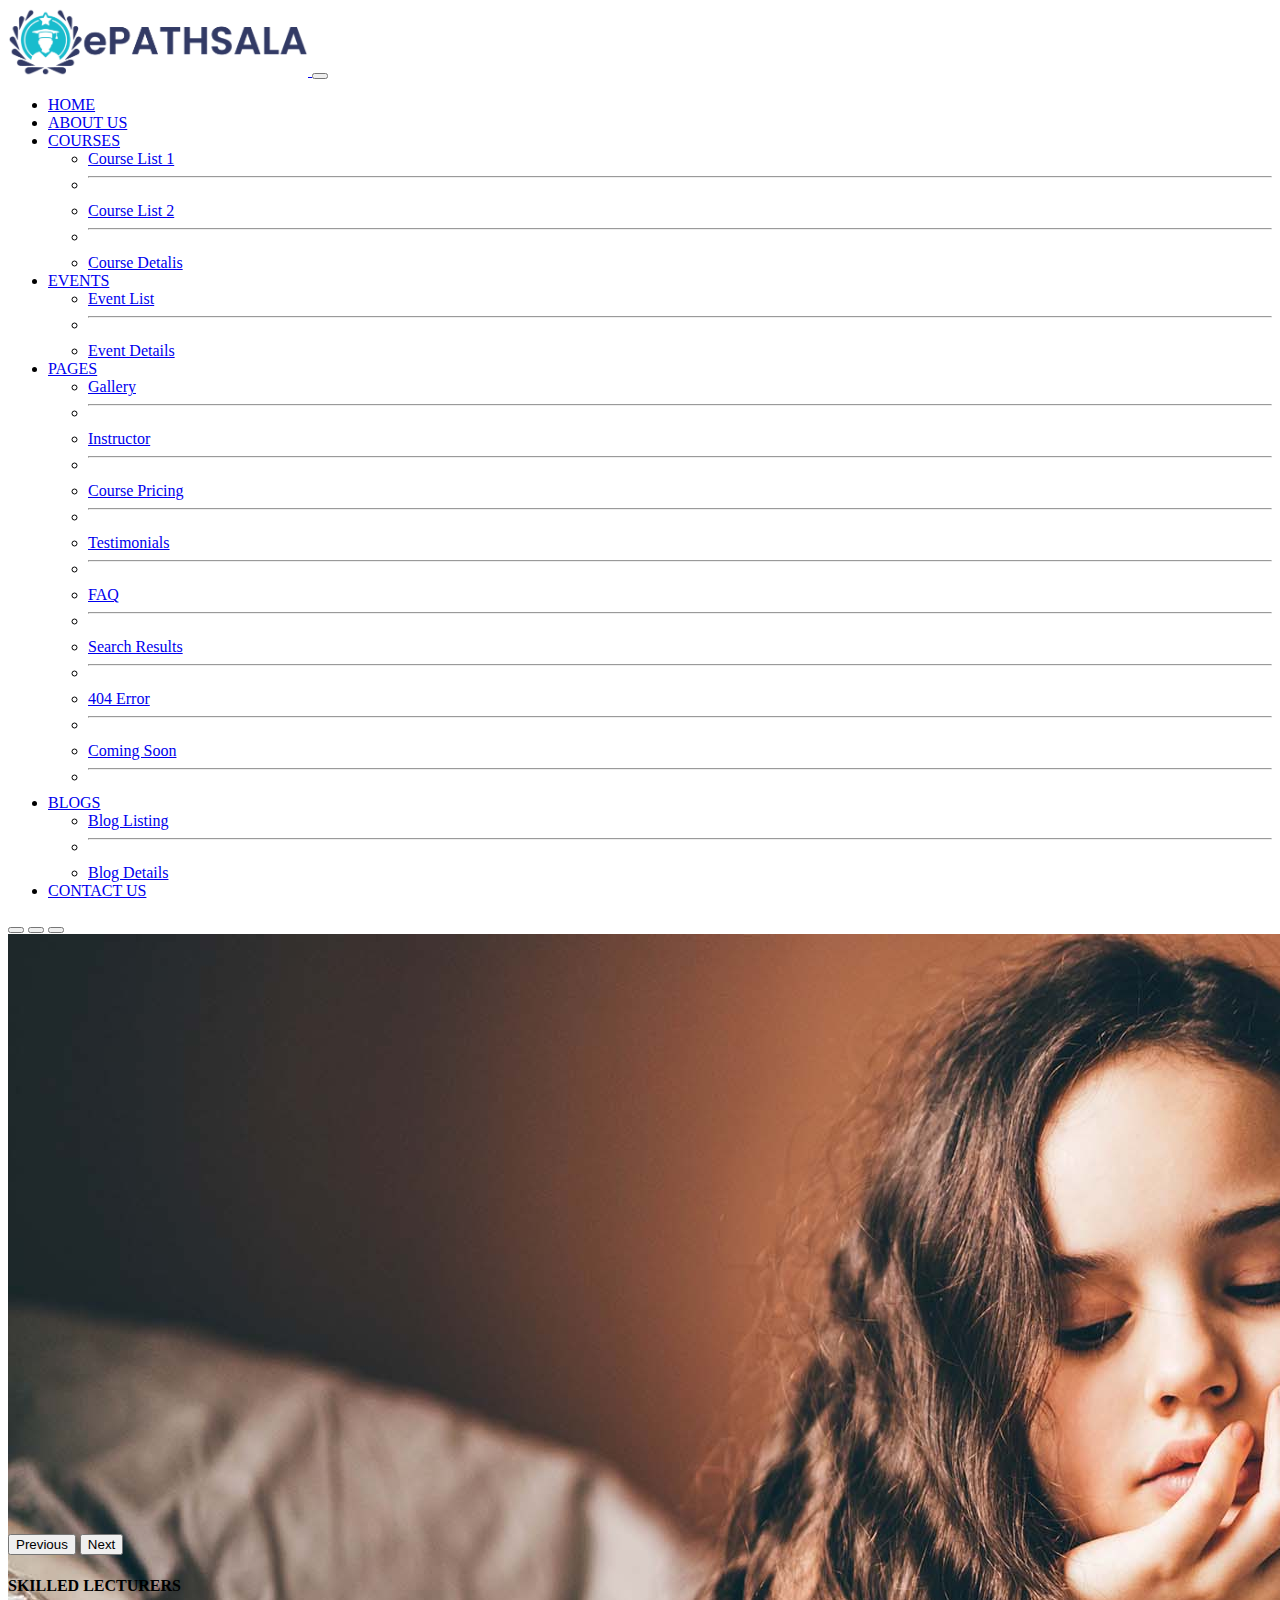
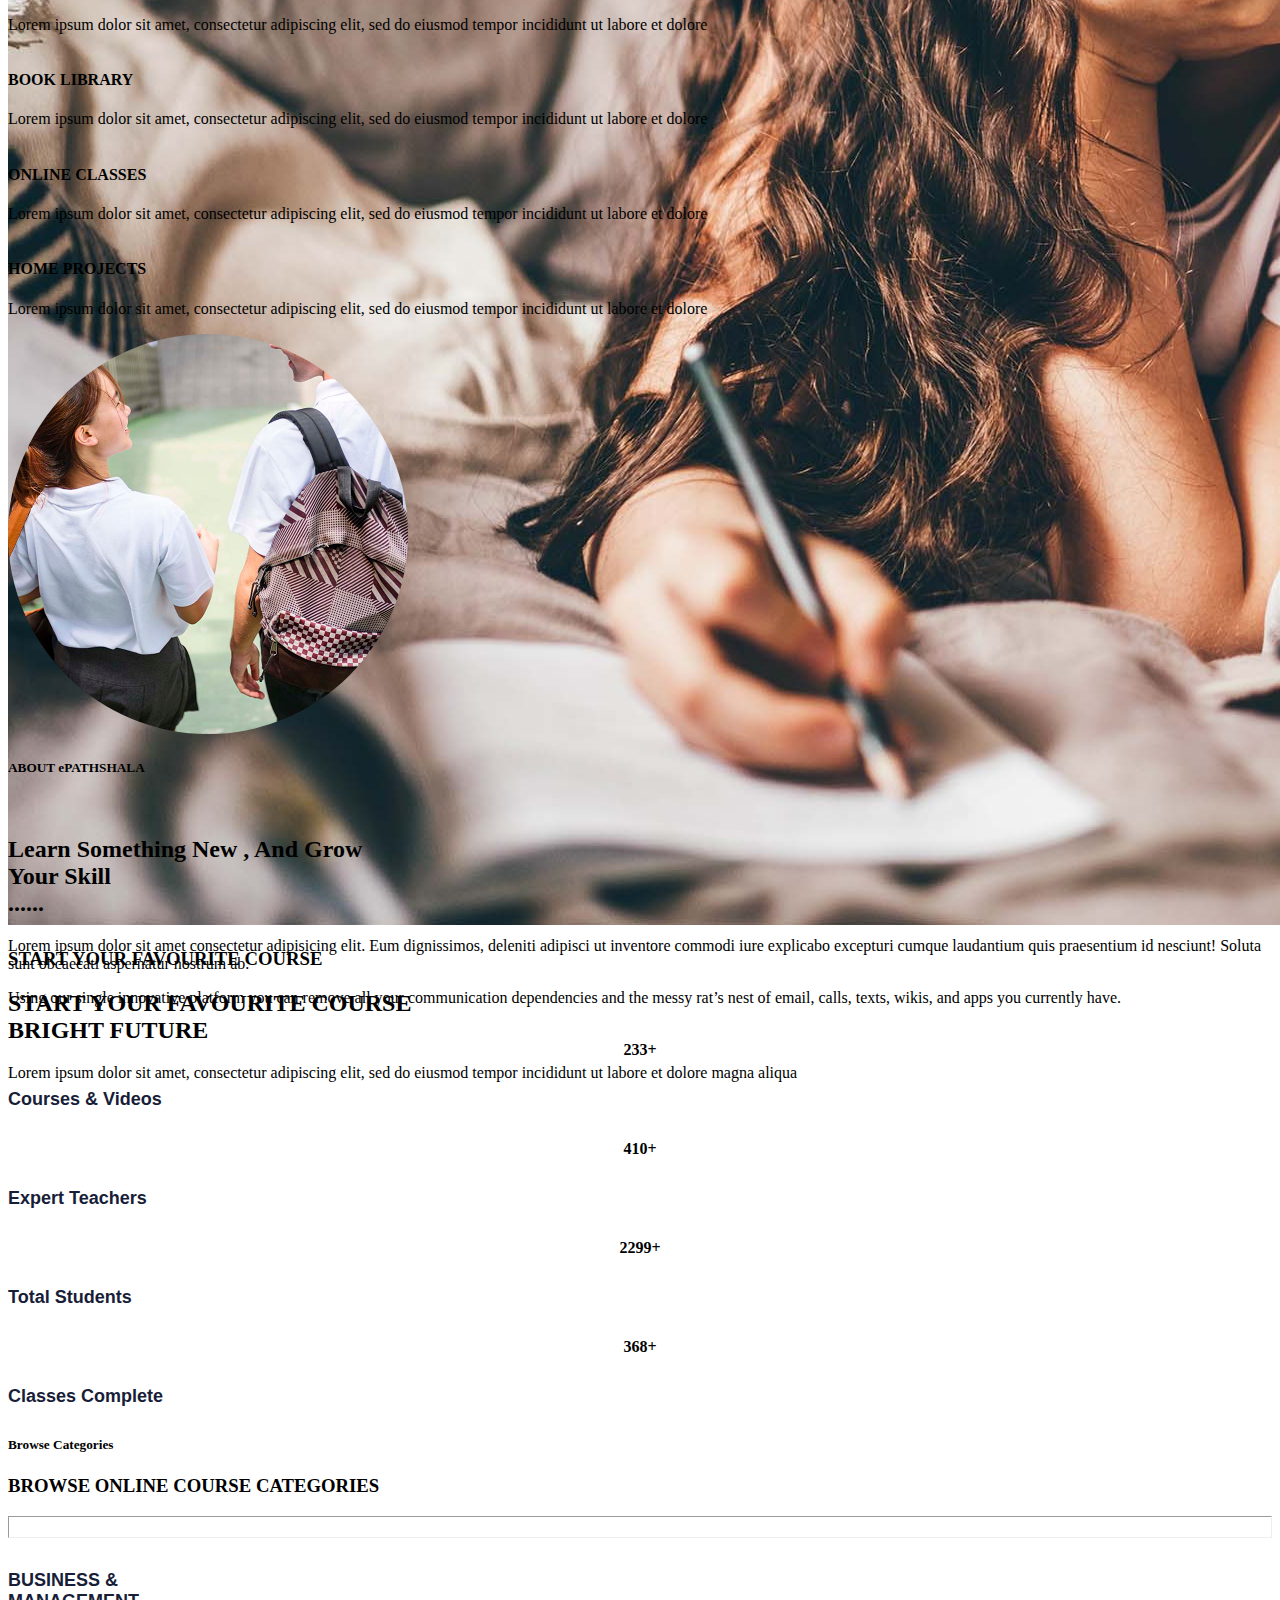
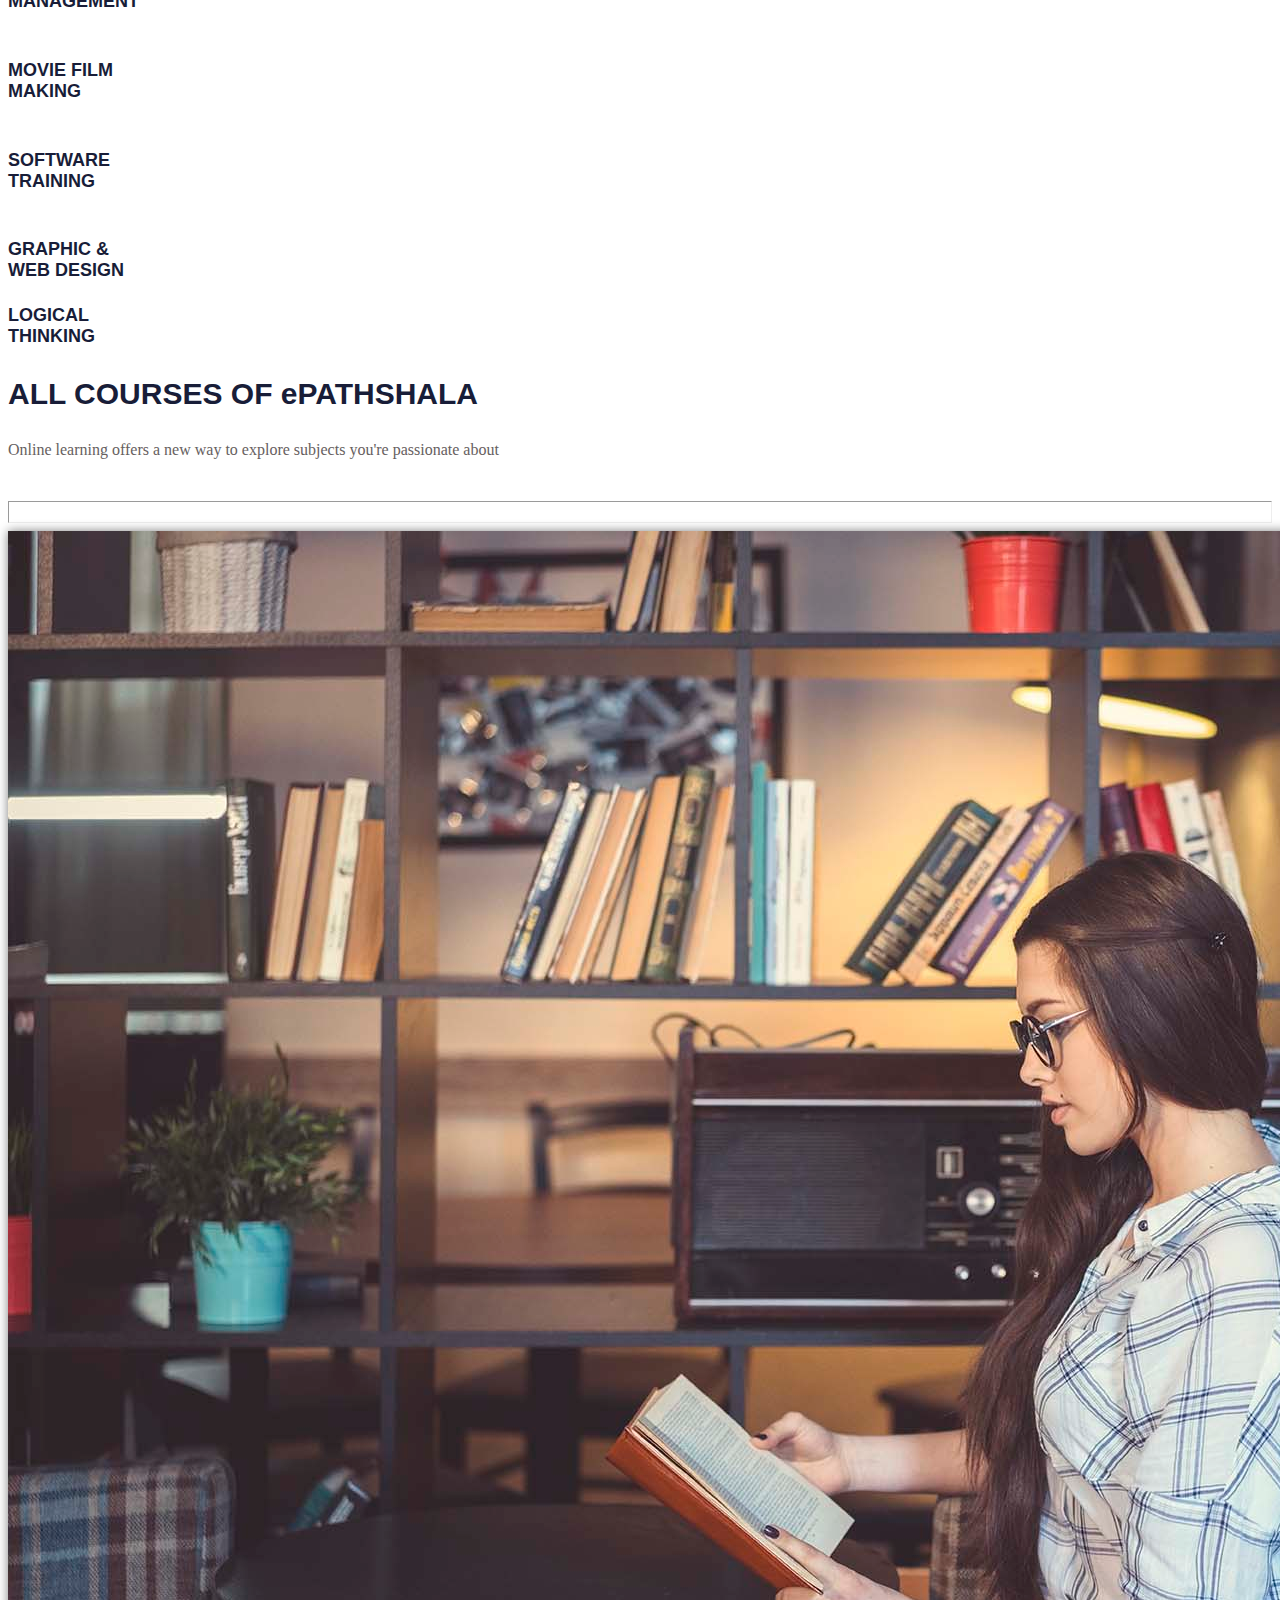
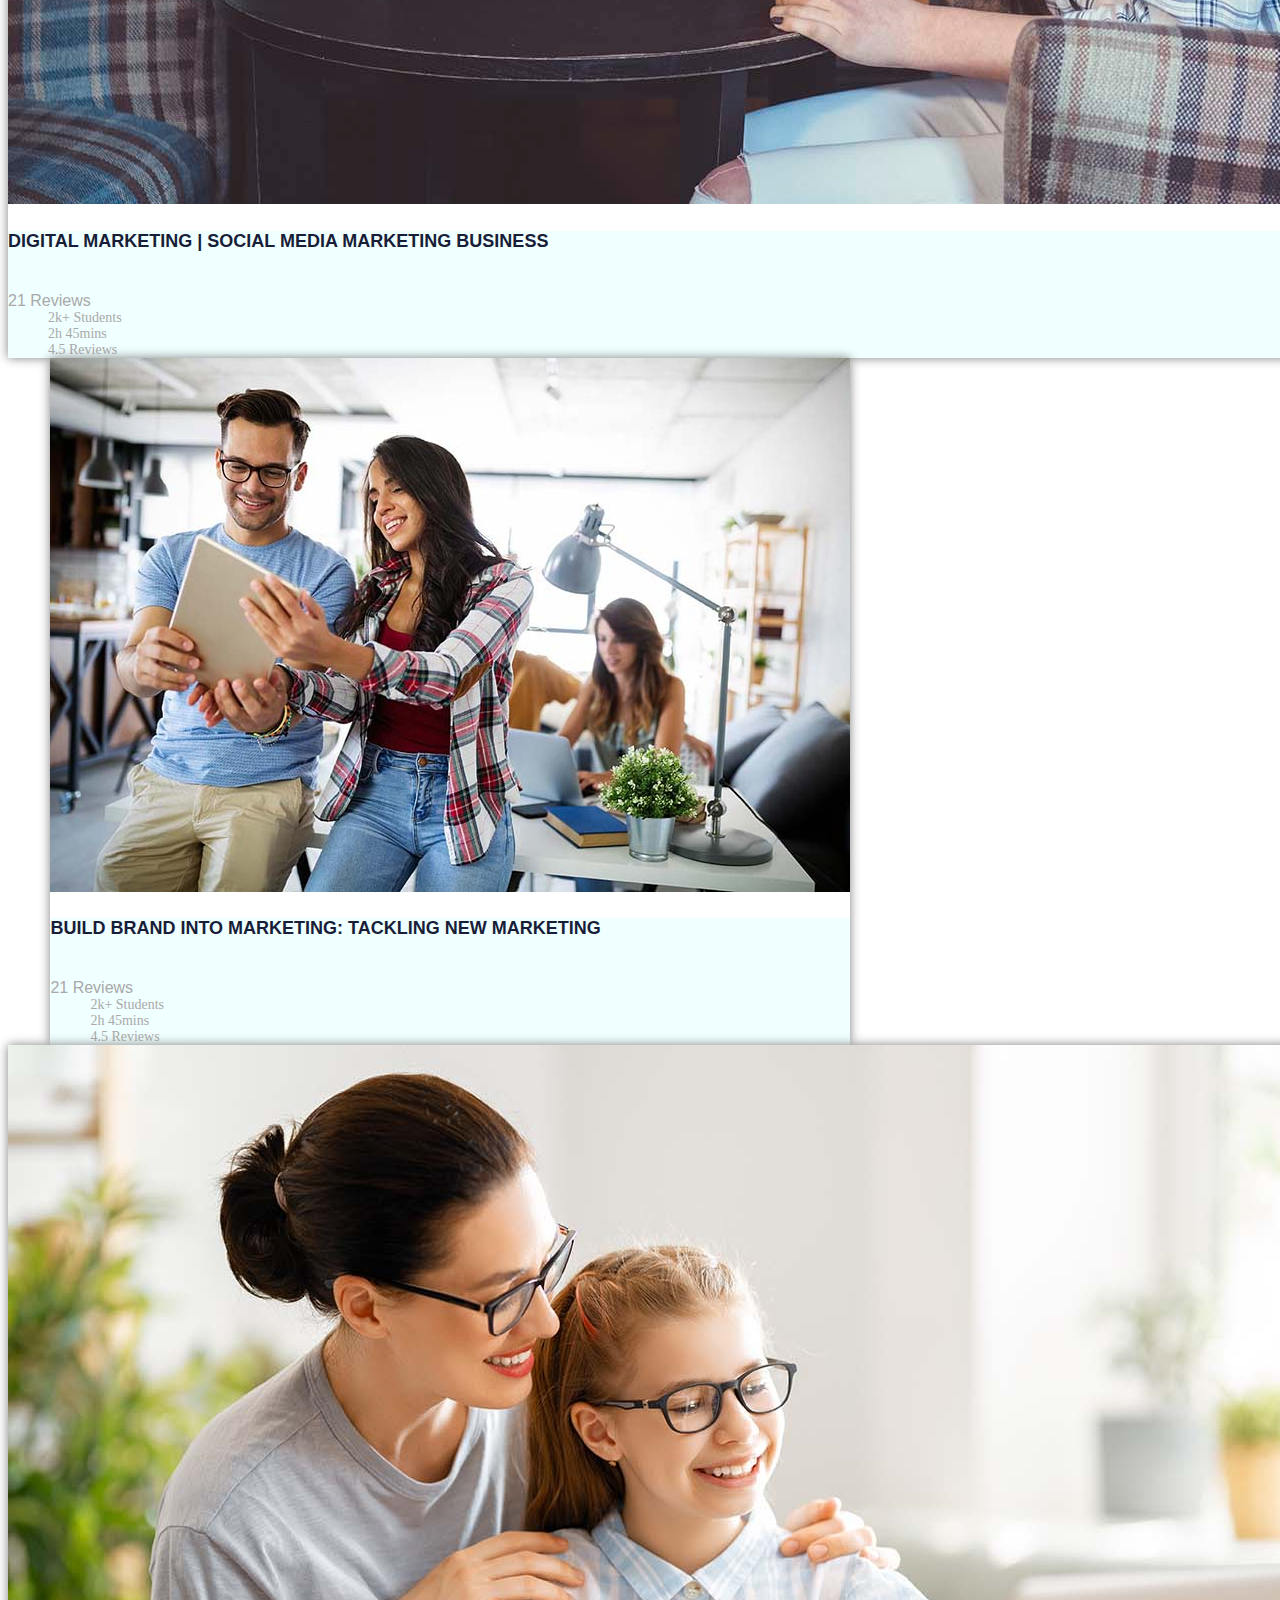
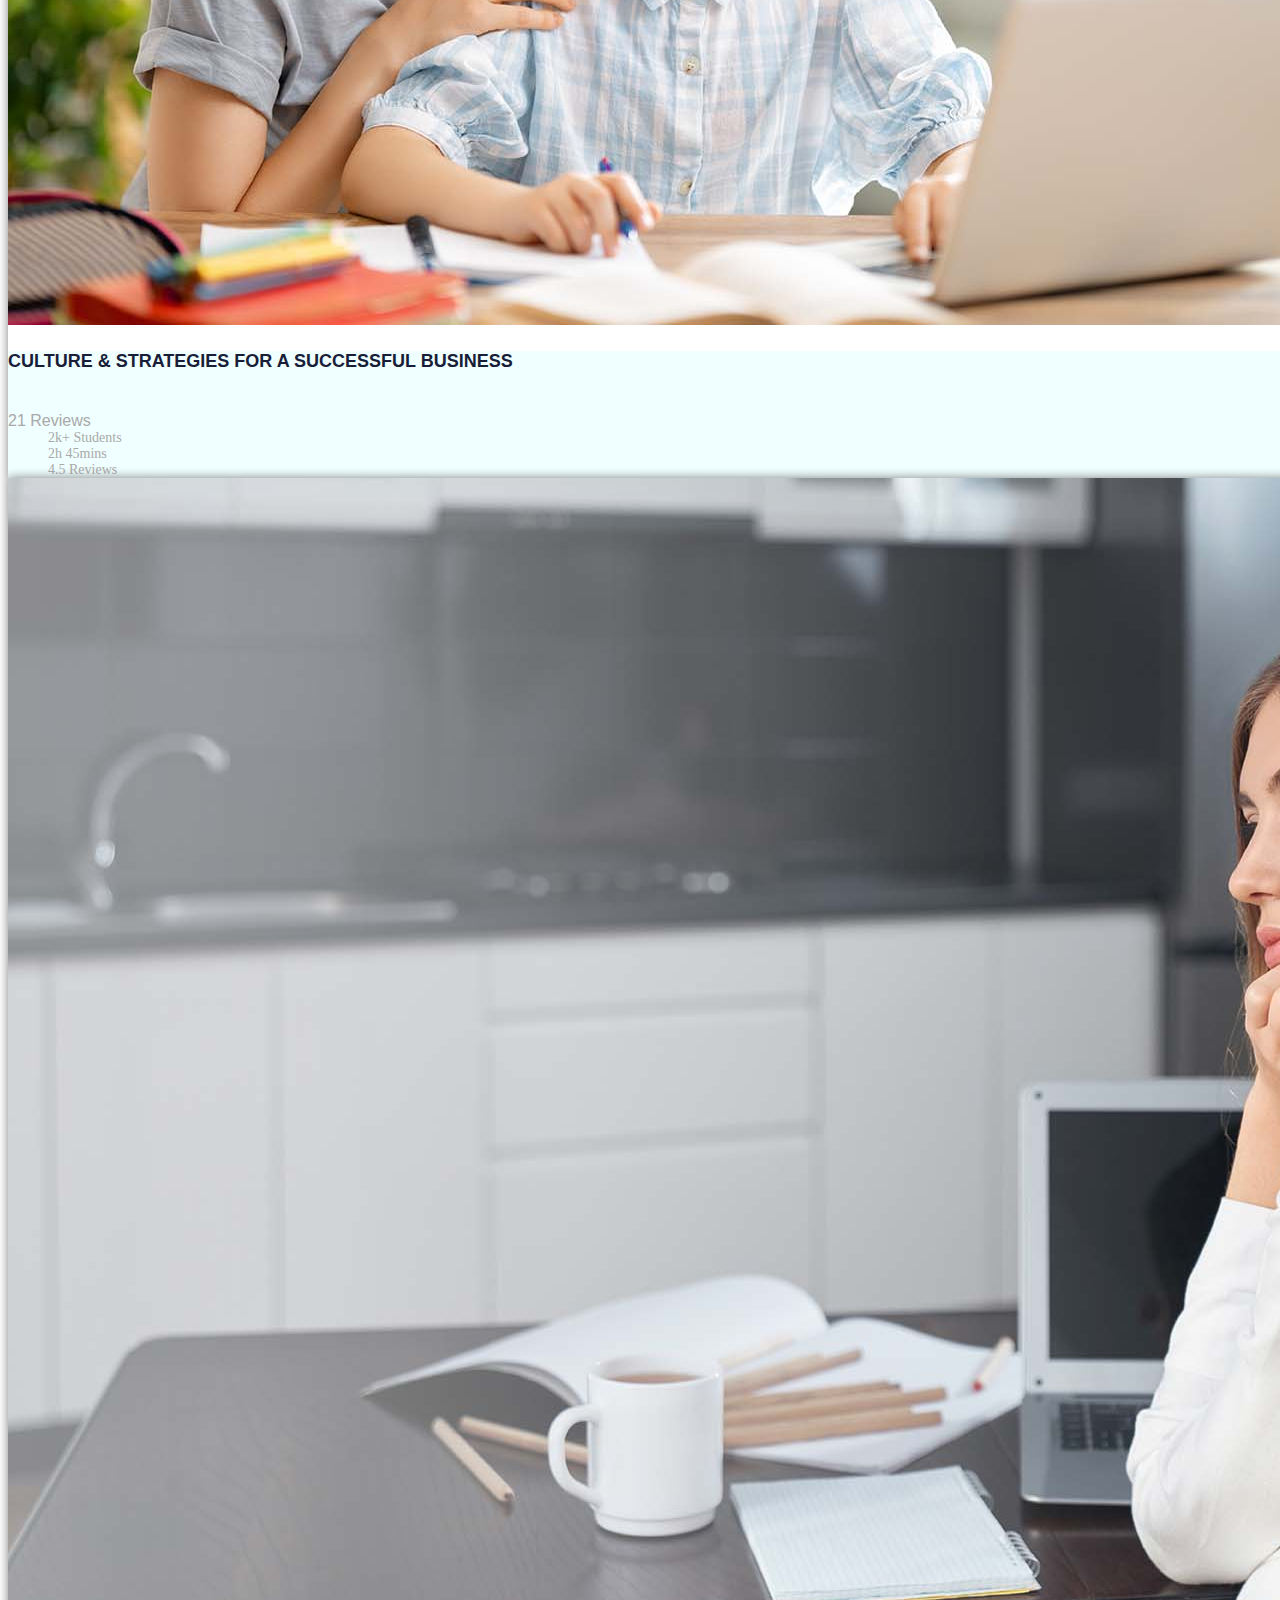
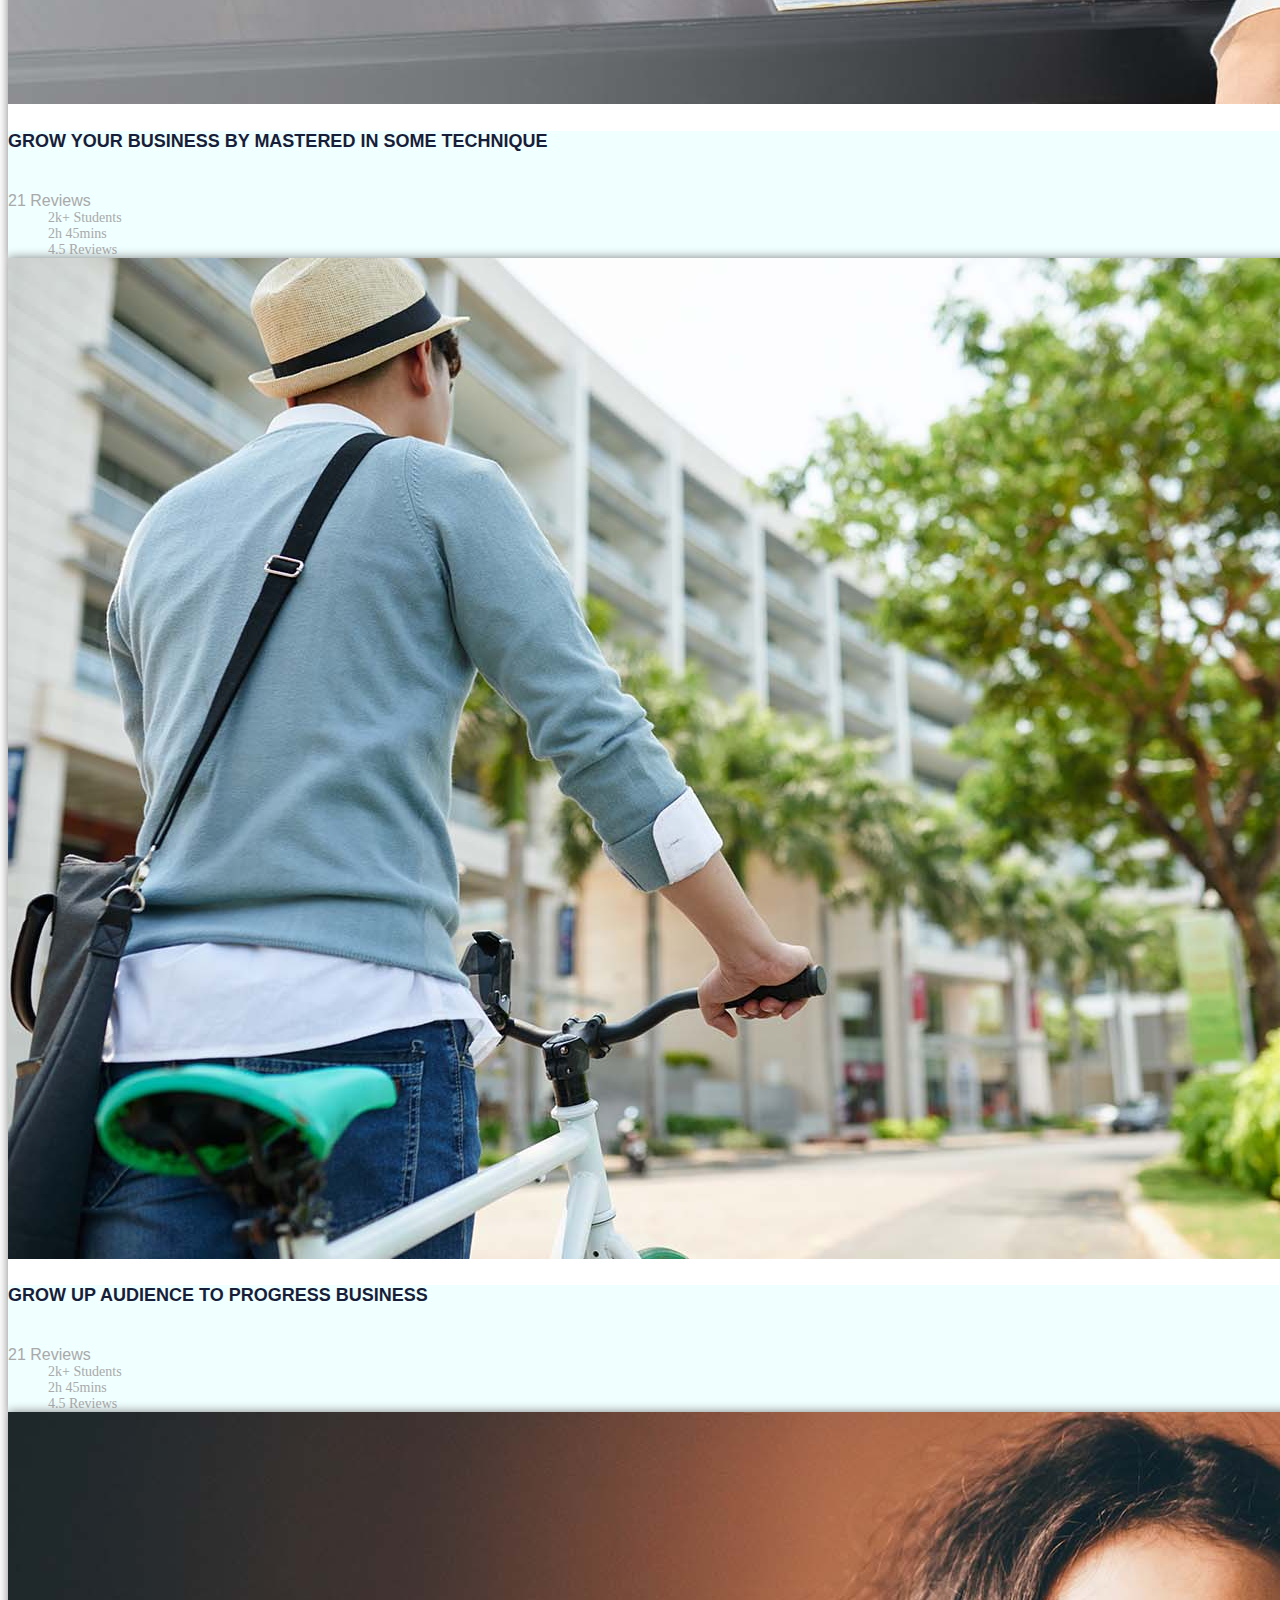
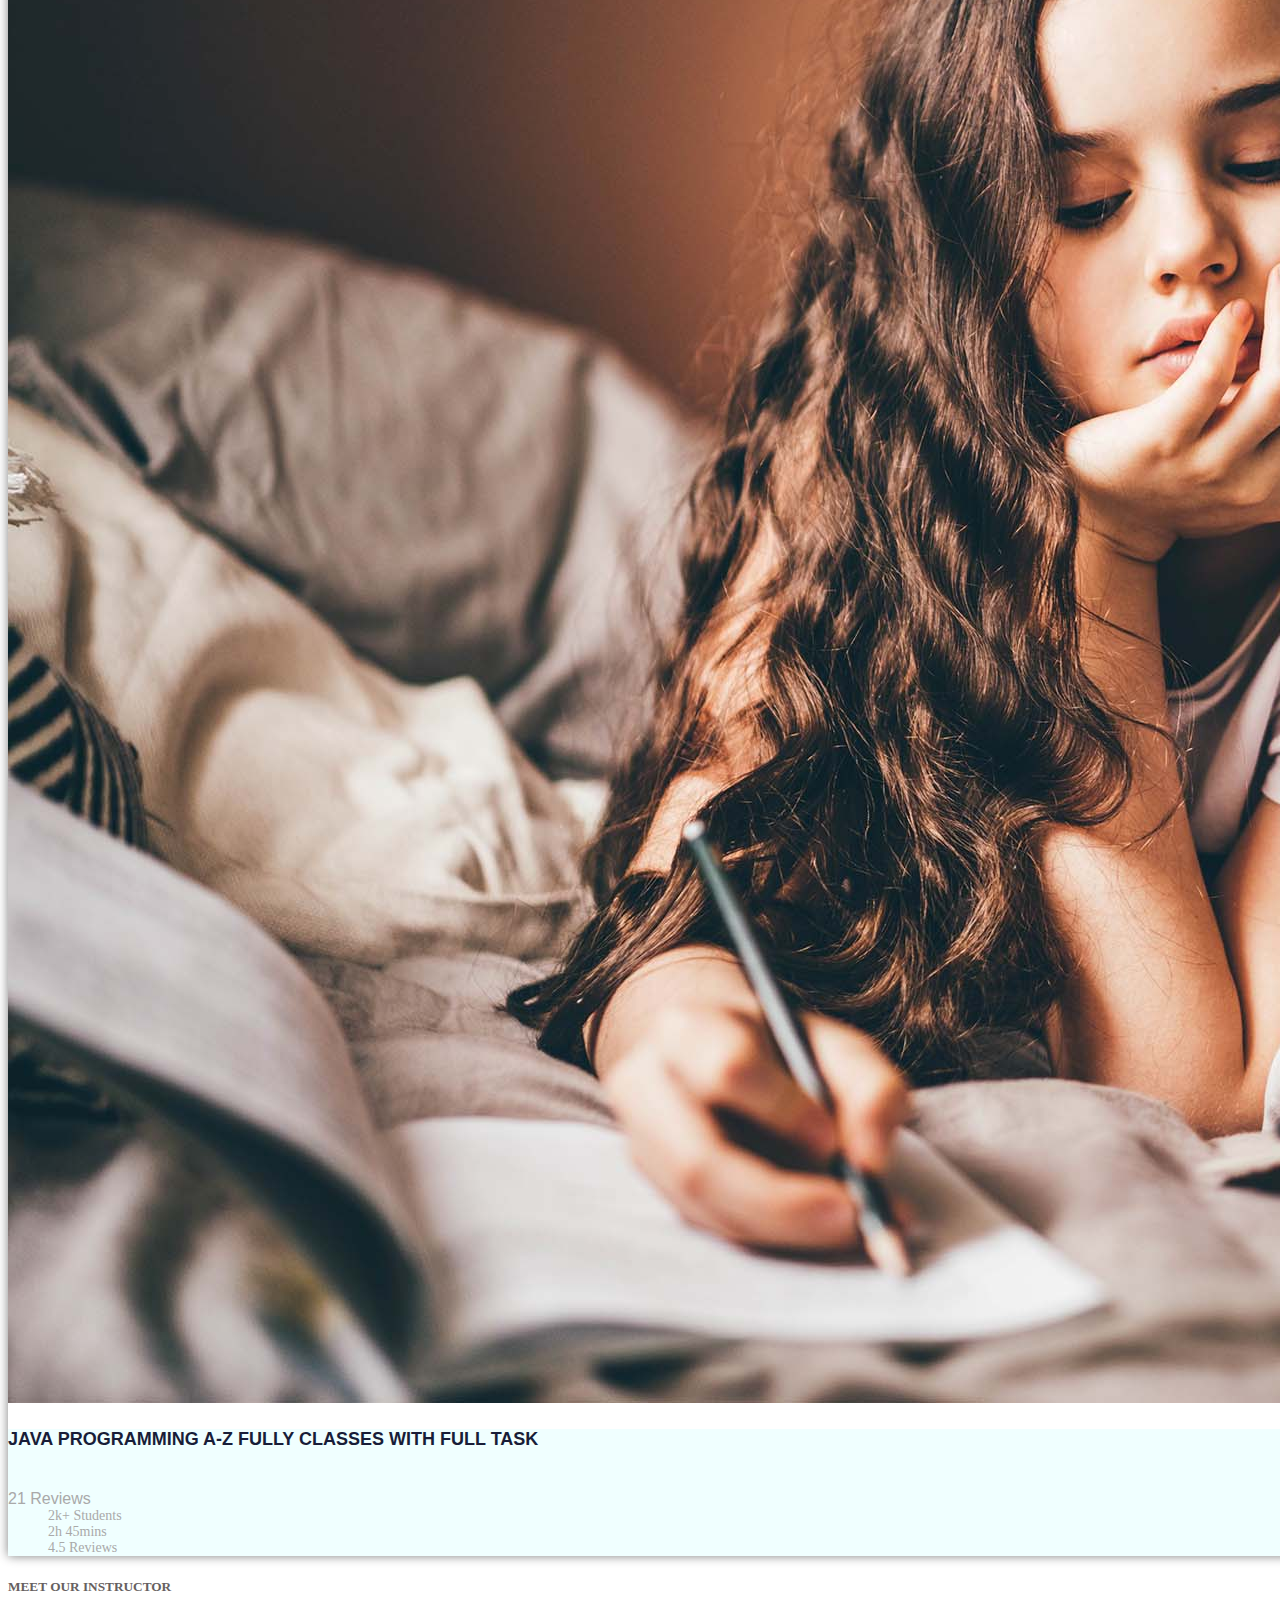
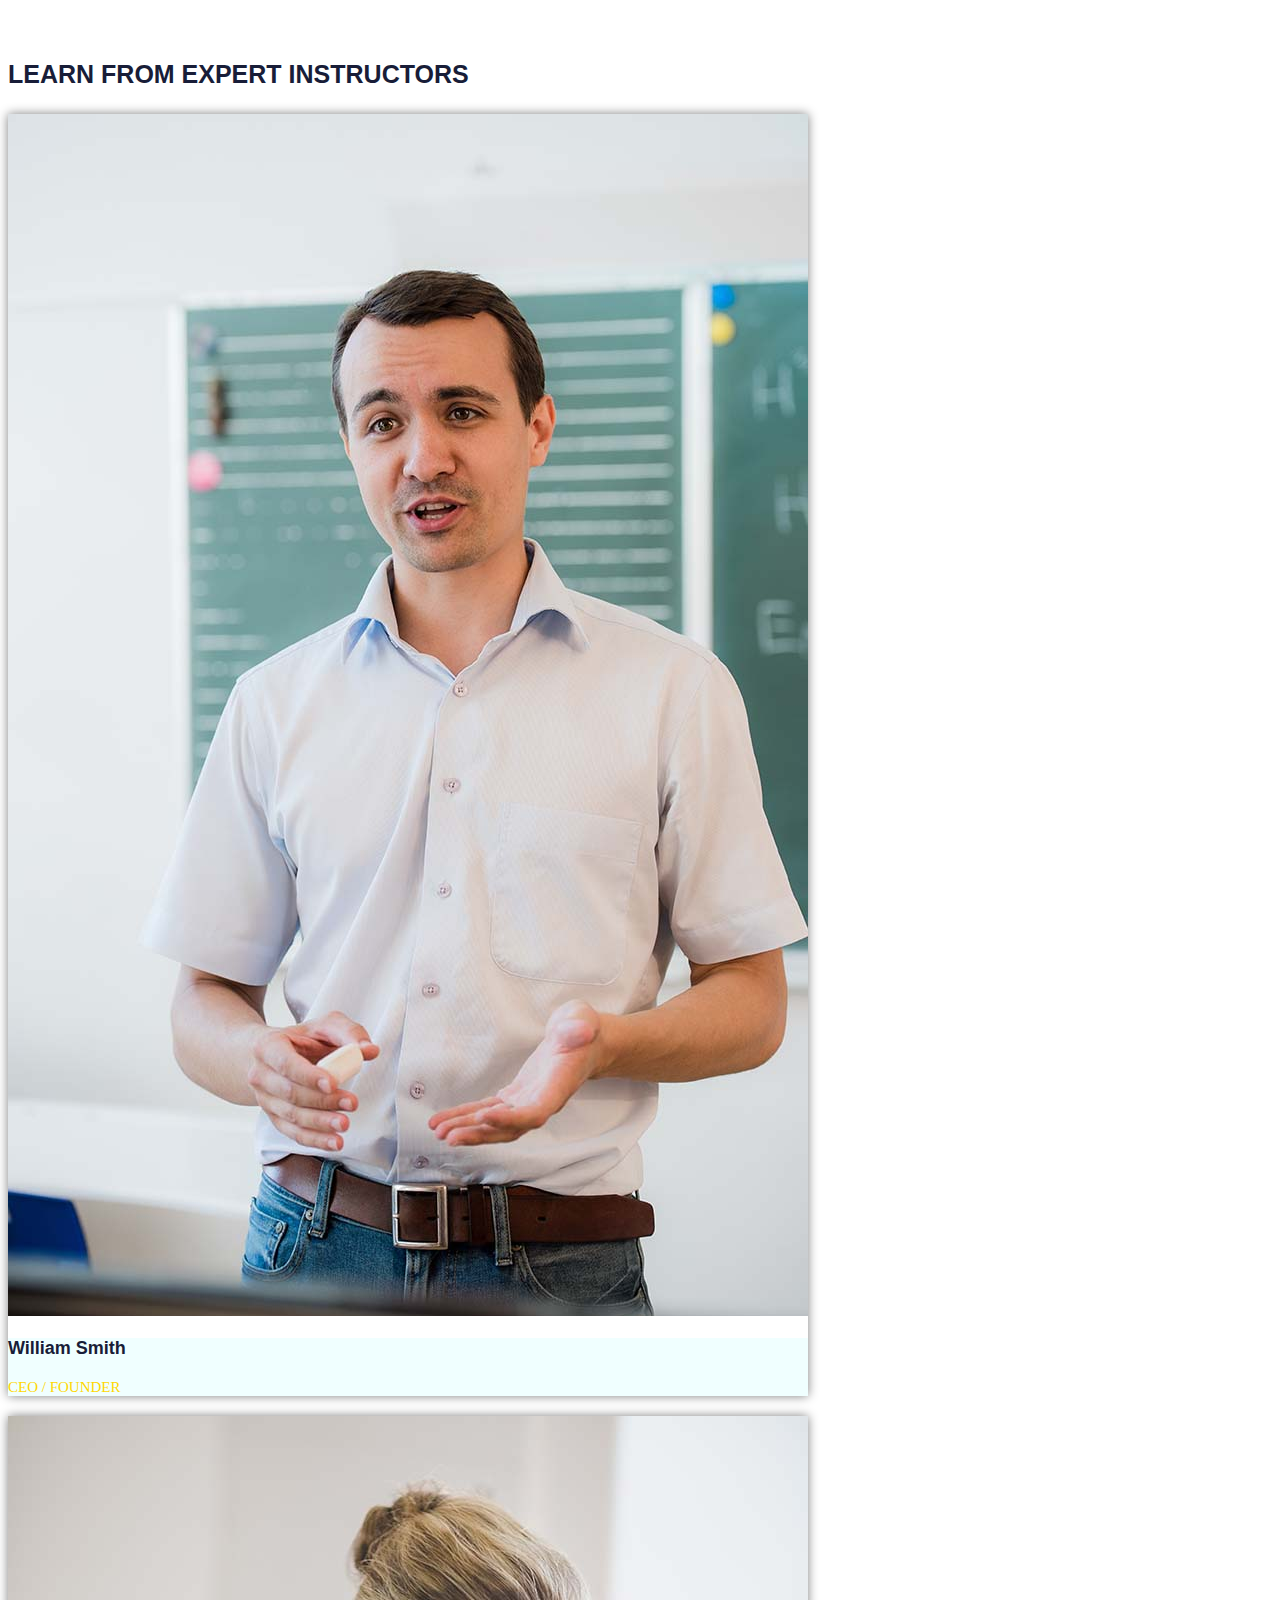
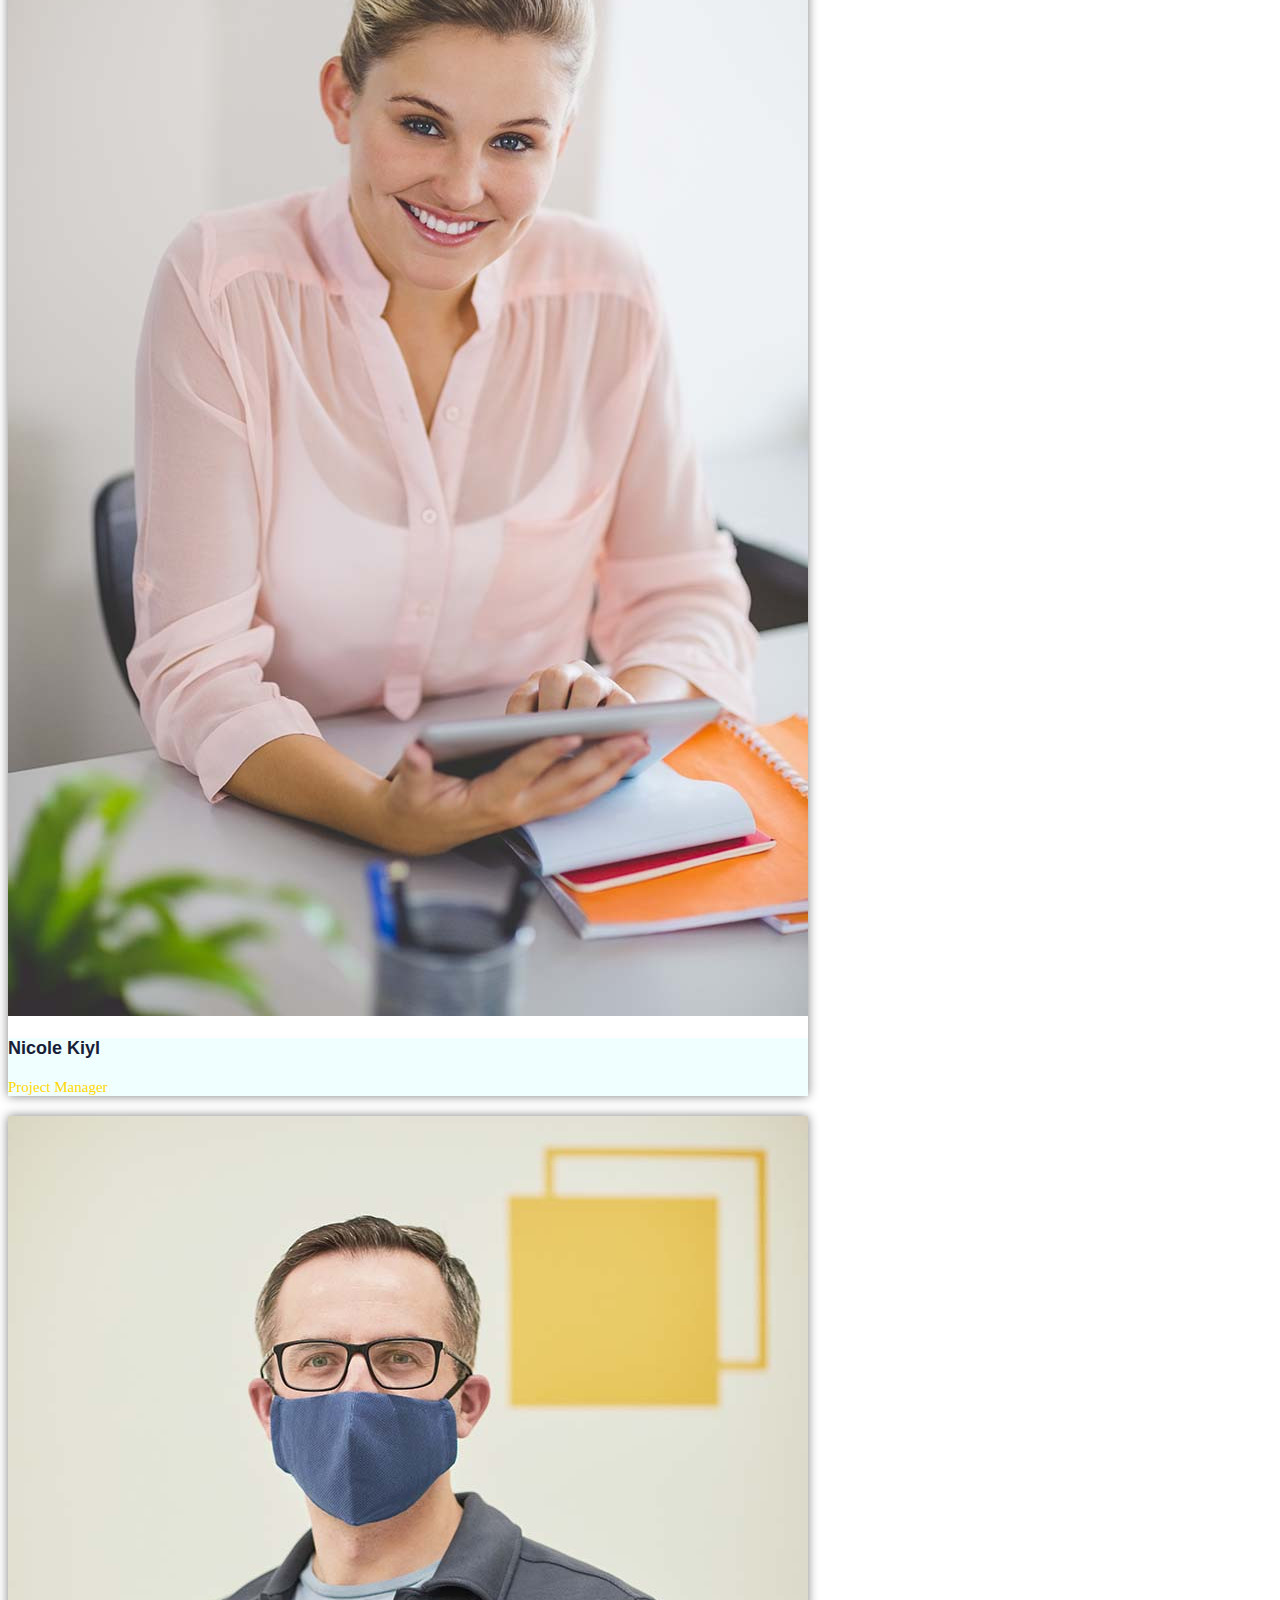
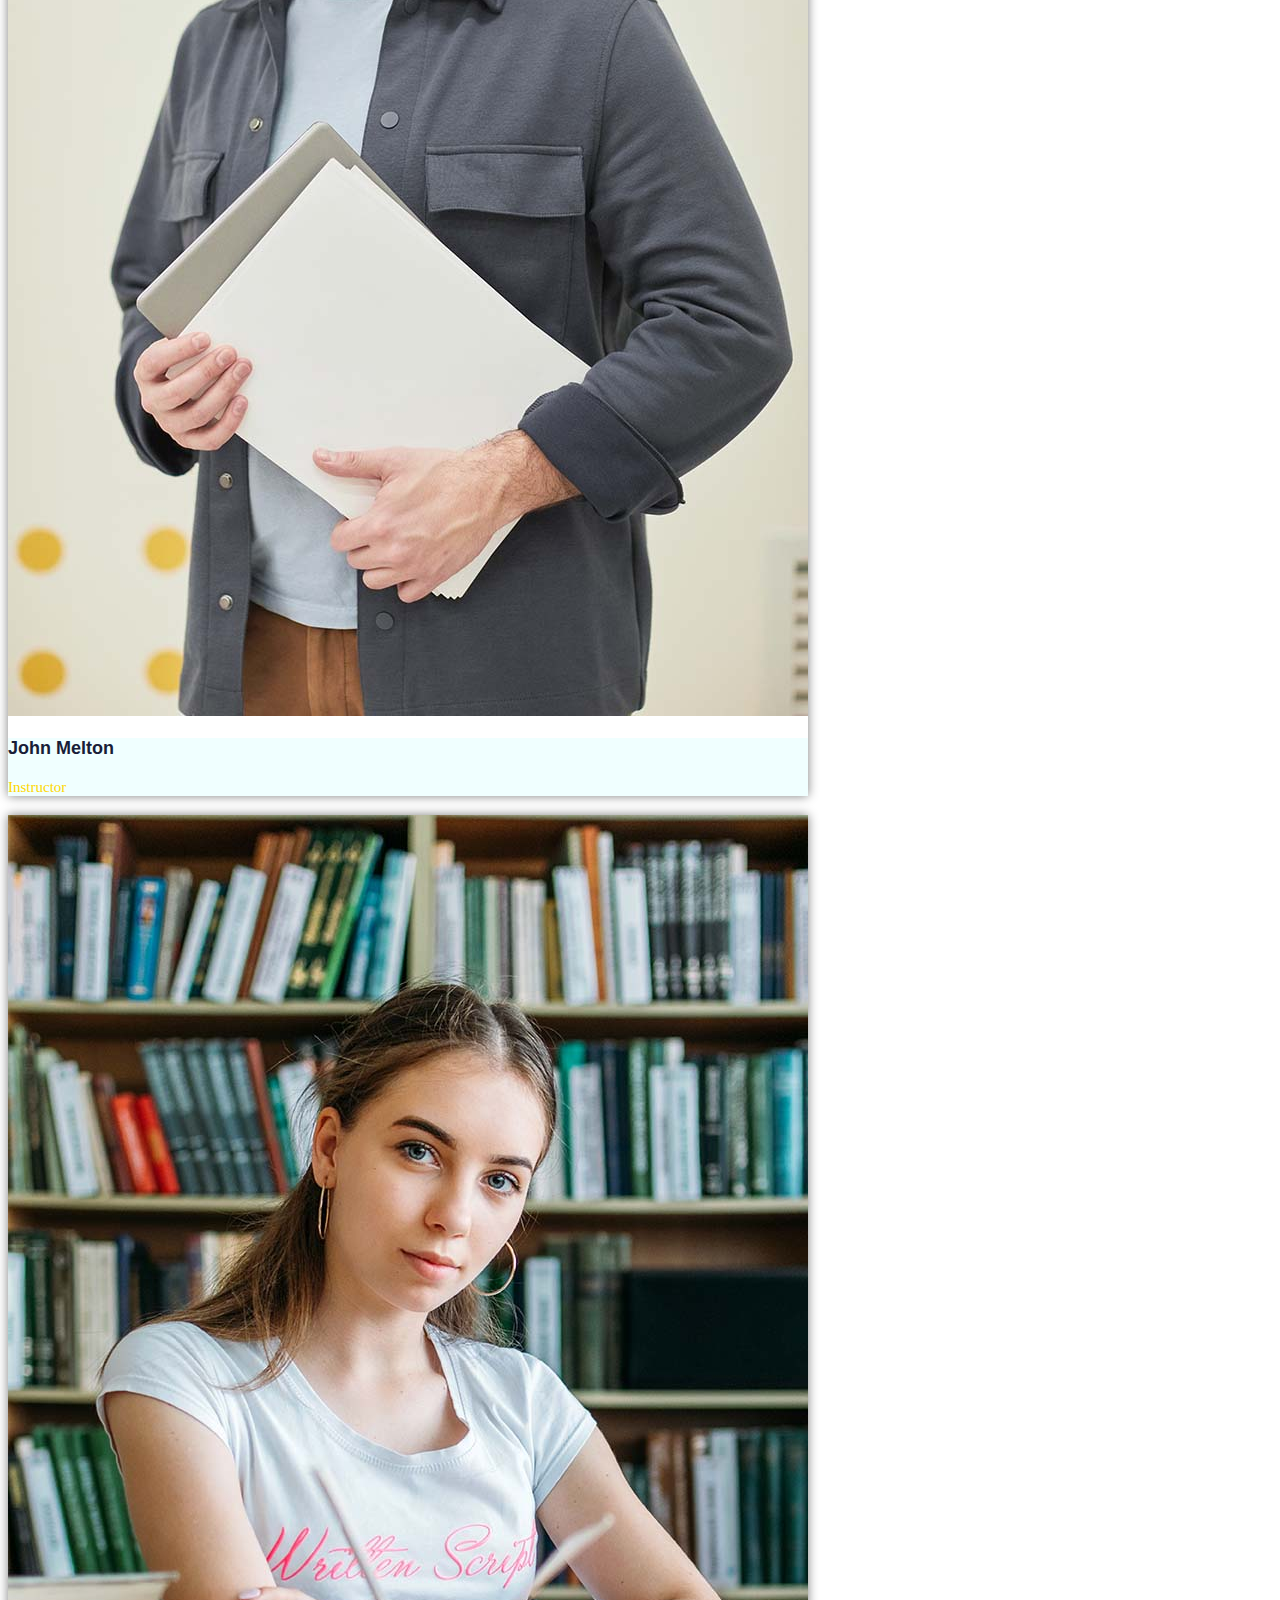
<file: projects/Template-ePathshala/index.html>
<!doctype html>
<html lang="en">
  <head>
    <!-- Required meta tags -->
    <meta charset="utf-8">
    <meta name="viewport" content="width=device-width, initial-scale=1">

    <!-- Bootstrap CSS -->
    <link href="https://cdn.jsdelivr.net/npm/bootstrap@5.1.3/dist/css/bootstrap.min.css" rel="stylesheet" integrity="sha384-1BmE4kWBq78iYhFldvKuhfTAU6auU8tT94WrHftjDbrCEXSU1oBoqyl2QvZ6jIW3" crossorigin="anonymous">
    <link rel="stylesheet" href="https://pro.fontawesome.com/releases/v5.10.0/css/all.css"
          integrity="sha384-AYmEC3Yw5cVb3ZcuHtOA93w35dYTsvhLPVnYs9eStHfGJvOvKxVfELGroGkvsg+p"
          crossorigin="anonymous"/>

    <link rel="stylesheet" href="css/style.css">
    <title>ePathshala</title>
  </head>
  <body>
    <div class="container-fluid">
        <div class="row bg-light" id="header">
            <div class="col-12">
                <nav class="navbar navbar-expand-lg navbar-light bg-light">
                    <div class="container-fluid">
                      <a class="navbar-brand" href="#">
                          <img src="./images/logo.png" class="logo">
                      </a>
                      <button class="navbar-toggler" type="button" data-bs-toggle="collapse" data-bs-target="#navbarSupportedContent" aria-controls="navbarSupportedContent" aria-expanded="false" aria-label="Toggle navigation">
                        <span class="navbar-toggler-icon"></span>
                      </button>
                      <div class="collapse navbar-collapse" id="navbarSupportedContent">
                        <ul class="navbar-nav ms-auto mb-2 mb-lg-0 px-5 px-md-1">
                          <li class="nav-item px-3">
                            <a class="nav-link" href="#">HOME</a>
                          </li>
                          <li class="nav-item px-3">
                            <a class="nav-link" href="#about">ABOUT US</a>
                          </li>
                          <li class="nav-item px-3 dropdown">
                            <a class="nav-link dropdown-toggle" href="#" id="navbarDropdown" role="button" data-bs-toggle="dropdown" aria-expanded="false">
                              COURSES
                            </a>
                            <ul class="dropdown-menu" aria-labelledby="navbarDropdown">
                              <li><a class="dropdown-item" href="#">Course List 1</a></li>
                              <li><hr class="dropdown-divider"></li>
                              <li><a class="dropdown-item" href="#">Course List 2</a></li>
                              <li><hr class="dropdown-divider"></li>
                              <li><a class="dropdown-item" href="#">Course Detalis</a></li>
                            </ul>
                            <li class="nav-item px-3 dropdown">
                                <a class="nav-link dropdown-toggle" href="#" id="navbarDropdown" role="button" data-bs-toggle="dropdown" aria-expanded="false">
                                  EVENTS
                                </a>
                                <ul class="dropdown-menu" aria-labelledby="navbarDropdown">
                                  <li><a class="dropdown-item" href="#">Event List</a></li>
                                  <li><hr class="dropdown-divider"></li>
                                  <li><a class="dropdown-item" href="#">Event Details</a></li>
                                </ul>
                                <li class="nav-item px-3 dropdown">
                                    <a class="nav-link dropdown-toggle" href="#" id="navbarDropdown" role="button" data-bs-toggle="dropdown" aria-expanded="false">
                                      PAGES
                                    </a>
                                    <ul class="dropdown-menu" aria-labelledby="navbarDropdown">
                                      <li><a class="dropdown-item" href="#">Gallery</a></li>
                                      <li><hr class="dropdown-divider"></li>
                                      <li><a class="dropdown-item" href="#">Instructor</a></li>
                                      <li><hr class="dropdown-divider"></li>
                                      <li><a class="dropdown-item" href="#">Course Pricing</a></li>
                                      <li><hr class="dropdown-divider"></li>
                                      <li><a class="dropdown-item" href="#">Testimonials</a></li>
                                      <li><hr class="dropdown-divider"></li>
                                      <li><a class="dropdown-item" href="#">FAQ</a></li>
                                      <li><hr class="dropdown-divider"></li>
                                      <li><a class="dropdown-item" href="#">Search Results</a></li>
                                      <li><hr class="dropdown-divider"></li>
                                      <li><a class="dropdown-item" href="#">404 Error</a></li>
                                      <li><hr class="dropdown-divider"></li>
                                      <li><a class="dropdown-item" href="#">Coming Soon</a></li>
                                      <li><hr class="dropdown-divider"></li>
                                    </ul>
                                    <li class="nav-item px-3 dropdown">
                                        <a class="nav-link dropdown-toggle" href="#" id="navbarDropdown" role="button" data-bs-toggle="dropdown" aria-expanded="false">
                                          BLOGS
                                        </a>
                                        <ul class="dropdown-menu" aria-labelledby="navbarDropdown">
                                          <li><a class="dropdown-item" href="#">Blog Listing</a></li>
                                          <li><hr class="dropdown-divider"></li>
                                          <li><a class="dropdown-item" href="#">Blog Details</a></li>
                                        </ul>
                                        <li class="nav-item px-3">
                                            <a class="nav-link" href="#">CONTACT  US</a>
                                          </li>
                          </li>
                        </ul>
                      </div>
                    </div>
                  </nav>
    
                </div>
            </div><!--end of header row-->
            <div class="row text-align-center" id="hero_section">
                <div class="col-12 g-0">
                    <div id="carouselExampleCaptions" class="carousel carousel-dark-slide" data-bs-ride="carousel">
                        <div class="carousel-indicators">
                          <button type="button" data-bs-target="#carouselExampleCaptions" data-bs-slide-to="0" class="active" aria-current="true" aria-label="Slide 1"></button>
                          <button type="button" data-bs-target="#carouselExampleCaptions" data-bs-slide-to="1" aria-label="Slide 2"></button>
                          <button type="button" data-bs-target="#carouselExampleCaptions" data-bs-slide-to="2" aria-label="Slide 3"></button>
                        </div>
                        <div class="carousel-inner">
                          <div class="carousel-item active">
                            <img src="./images/education-2021-04-04-14-25-07-utc.jpg" class="d-block w-100" alt="...">
                            <div class="carousel-caption d-none d-md-block">
                              <h3 class="text-primary mb-5">START YOUR FAVOURITE COURSE</h3>  
                              <h2 class="display-6 text-white mb-5">START YOUR FAVOURITE COURSE<br>BRIGHT FUTURE</h2>
                              <p class="mb-5">Lorem ipsum dolor sit amet, consectetur adipiscing elit, sed do eiusmod tempor incididunt ut labore et dolore magna aliqua</p>
                            </div>
                          </div>
                          <div class="carousel-item">
                            <img src="./images/education-PHW33SU.jpg" class="d-block w-100" alt="...">
                            <div class="carousel-caption d-none d-md-block">
                              <h3 class="text-primary mb-5">LEARN ANYTHING,ANYTIME,ANYWHERE</h3>  
                              <h2 class="display-6 text-white mb-5">BEST ONLINE LEARNING FOR YOUR<br>FUTURE</h2>
                              <p class="mb-5">Lorem ipsum dolor sit amet, consectetur adipiscing elit, sed do eiusmod tempor incididunt ut labore et dolore magna aliqua</p>
                            </div>
                          </div>
                          </div>
                        </div>
                        <button class="carousel-control-prev" type="button" data-bs-target="#carouselExampleCaptions" data-bs-slide="prev">
                          <span class="carousel-control-prev-icon" aria-hidden="true"></span>
                          <span class="visually-hidden">Previous</span>
                        </button>
                        <button class="carousel-control-next" type="button" data-bs-target="#carouselExampleCaptions" data-bs-slide="next">
                          <span class="carousel-control-next-icon" aria-hidden="true"></span>
                          <span class="visually-hidden">Next</span>
                        </button>
                      </div>
                </div><!--end of col-12-->
            </div><!--end of hero_section row-->
            <section class="services-main">
                    <div class="container">
                        <div class="service-full">
                            <div class="row">
                            <div class="col-lg-12 col-md-12">
                        <div class="row service-list-wrap">
                            <div class="col-lg-3 col-md-6 p-1">
                        <div class="service-ct-list bg-primary mb-4">
                            <i class="fas fa-user display-3 text-white mb-4 pt-1"></i>
                            <h4 class="text-white text-center">SKILLED LECTURERS</h4>
                            <p class="m-0 text-white text-center">Lorem ipsum dolor sit amet, consectetur adipiscing elit, sed do eiusmod tempor incididunt ut labore et dolore</p>
                        </div>
                    </div>
                        <div class="col-lg-3 col-md-6 p-1">
                            <div class="service-ct-list bg-info mb-4">
                            <i class="fas fa-book-open display-3 text-white mb-4 pt-1"></i>
                            <h4 class="text-white text-center">BOOK LIBRARY</h4>
                            <p class="m-0 text-white text-center">Lorem ipsum dolor sit amet, consectetur adipiscing elit, sed do eiusmod tempor incididunt ut labore et dolore</p>
                        </div>
                    </div>
                        <div class="col-lg-3 col-md-6 p-1">
                            <div class="service-ct-list bg-info mb-4">
                            <i class="fas fa-globe-americas display-3 text-white mb-4 pt-1"></i>
                            <h4 class="text-white text-center">ONLINE CLASSES</h4>
                            <p class="m-0 text-white text-center">Lorem ipsum dolor sit amet, consectetur adipiscing elit, sed do eiusmod tempor incididunt ut labore et dolore</p>
                        </div>
                    </div>
                        <div class="col-lg-3 col-md-6 p-1">
                            <div class="service-ct-list bg-primary mb-4">
                            <i class="fas fa-book display-3 text-white mb-4 pt-1"></i>
                            <h4 class="text-white text-center">HOME PROJECTS</h4>
                            <p class="m-0 text-white text-center">Lorem ipsum dolor sit amet, consectetur adipiscing elit, sed do eiusmod tempor incididunt ut labore et dolore</p>
                        </div>
                        </div>
                        </div>
                        </div>
                    </div>
                </div>
            </div>
            </section><!--end of service main-->
            <section class="about-company p-0" id="about">
                <div class="container">
                    <div class="row">
                        <div class="col-lg-5">
                            <div class="about-img">
                                <img src="./images/education-students-people-knowledge-concept-2021-04-02-19-49-59-utc.jpg" style="height: 400px;" alt="Image Not Found">
                            </div>
                        </div>
                            <div class="col-lg-7">
                            <div class="about-title">
                                <h5 class="top-title text-warning fs-4">ABOUT ePATHSHALA</h5>
                                <br>
                                <h2 class="mb-3 pb-3 text-primary">Learn Something New , And Grow <br> Your <span class="text-info">Skill</span> <br><span class="text-dark">......</span></h2>
                            </div>
                            <div class="about-content">
                                <p class="text-secondary">Lorem ipsum dolor sit amet consectetur adipisicing elit. Eum dignissimos, deleniti adipisci ut inventore commodi iure explicabo excepturi
                                    cumque laudantium quis praesentium id nesciunt! Soluta sunt obcaecati aspernatur nostrum ab.
                                </p>
                                <p class="mb-4 text-secondary">
                                    Using our single innovative platform you can remove all your communication dependencies and the messy rat’s nest of email, calls, texts,
                                    wikis, and apps you currently have.
                                </p>
                                <a href="#" class="btn btn-primary mx-auto px-3 fs-6">View Course</a>

                            </div>
                        </div>
                    </div>
                </div>
            </section><!--end of about-company-->
            <section class="counter mt-2">
                <div class="container">
                    <div class="content d-flex justify-content-between">
                        <div class="value">
                            <span class="text-warning fs-2">233+</span>
                            <h5 class="text-align-center">Courses & Videos</h5>
                        </div>
                        <div class="value">
                            <span class="text-warning fs-2">410+</span>
                            <h5 class="text-align-center">Expert Teachers</h5>
                        </div>
                        <div class="value">
                            <span class="text-warning fs-2">2299+</span>
                            <h5 class="text-align-center">Total Students</h5>
                        </div>
                        <div class="value">
                            <span class="text-warning fs-2">368+</span>
                            <h5 class="text-align-center">Classes Complete</h5>
                        </div>
                    </div>
                </div>
            </section><!--end of counter-->
            <section class="browse" id="browse">
                <div class="title justify-content-center text-center p-4">
                    <h5>Browse Categories</h5>
                    <h3>BROWSE ONLINE COURSE <span>CATEGORIES</span></h3>
                </div>
                <hr class="w-75 mx-auto bg-darkgray mb-2" style="height: 20px;">
                <div class="browse-menu d-flex justify-content-around">
                    <div class="browse-list">
                        <i class="fas fa-chart-bar display-3 text-info mb-4 mt-1"></i>
                        <h4>BUSINESS & <br> MANAGEMENT</h4>
                    </div>
                    <div class="browse-list">
                        <i class="fas fa-video display-3 text-info mb-4 mt-1"></i>
                        <h4>MOVIE FILM <br> MAKING</h4>
                    </div>
                    <div class="browse-list">
                        <i class="fas fa-tools display-3 text-info mb-4 mt-1"></i>
                        <h4>SOFTWARE<br> TRAINING</h4>
                    </div>
                    <div class="browse-list">
                        <i class="fas fa-brush display-3 text-info mb-4 mt-1"></i>
                        <h4>GRAPHIC &<br> WEB DESIGN</h4>
                    </div>
                    <div class="browse-list">
                        <i class="fas fa-lightbulb display-3 text-info mb-4 mt-1"></i>
                        <h4>LOGICAL<br> THINKING</h4>
                    </div>
                </div>
            </section><!--end of browse-->
            <section class="courses">
                <div class="section-title d-flex d-block-md justify-content-around">
                    <div class="title-top mx-4 my-3 ms-5">
                        <h3 class="text-start p-2">ALL COURSES OF ePATHSHALA</h3>
                        <p class="text-start p-2">Online learning offers a new way to explore subjects you're passionate about</p>
                    </div>
                    <div class="btn ms-auto me-5 my-3">
                        <a href="#" class="btn bg-primary text-white border-rounded "  role="button">Read More</a>
                    </div>
                </div>
                <hr class="w-75 mx-auto bg-darkgray mt-3 mb-5" style="height: 20px;">
                <div class="row gallery mx-auto g-2">
                    <div class="col-12 col-lg-4 col-md-6">
                        <div class="card">
                            <img src="./images/course-1.jpg" class="card-img-top" alt="...">
                            <div class="card-body">
                              <h5 class="card-title">
                                <a href="#">DIGITAL MARKETING | SOCIAL MEDIA MARKETING BUSINESS</a>
                              </h5>
                              <br>
                              <div class="rating">
                                  <a href="#">21 Reviews</a>
                                  <ul class="rt1">
                                    <li><i class="fas fa-star"></i></li>
                                    <li><i class="fas fa-star"></i></li>
                                    <li><i class="fas fa-star"></i></li>
                                    <li><i class="fas fa-star"></i></li>
                                    <li><i class="fas fa-star-half-alt"></i></li>
                                  </ul>
                              </div>
                              <br>
                              <div class="custom-bottom">
                                  <ul class="d-flex justify-content-center mx-auto px-3">
                                    <li><i class="fal fa-user d-inline text-info"></i> 2k+ Students</li>
                                    <li><i class="far fa-clock text-info"></i> 2h 45mins</li>
                                    <li><i class="far fa-star text-info"></i> 4.5 Reviews</li>
                                  </ul>
                              </div>
                            </div>
                          </div>
                    </div>
                    <div class="col-12 col-lg-4 col-md-6">
                        <div class="card">
                            <img src="./images/course-2.jpg" class="card-img-top" alt="...">
                            <div class="card-body">
                              <h5 class="card-title">
                                <a href="#">BUILD BRAND INTO MARKETING: TACKLING NEW MARKETING</a>
                              </h5>
                              <br>
                              <div class="rating">
                                  <a href="#">21 Reviews</a>
                                  <ul class="rt1">
                                    <li><i class="fas fa-star"></i></li>
                                    <li><i class="fas fa-star"></i></li>
                                    <li><i class="fas fa-star"></i></li>
                                    <li><i class="fas fa-star"></i></li>
                                    <li><i class="fas fa-star-half-alt"></i></li>
                                  </ul>
                              </div>
                              <br>
                              <div class="custom-bottom">
                                  <ul class="d-flex justify-content-center mx-auto px-3">
                                    <li><i class="fal fa-user d-inline text-info"></i> 2k+ Students</li>
                                    <li><i class="far fa-clock text-info"></i> 2h 45mins</li>
                                    <li><i class="far fa-star text-info"></i> 4.5 Reviews</li>
                                  </ul>
                              </div>
                            </div>
                          </div>
                    </div>
                    <div class="col-12 col-lg-4 col-md-6">
                        <div class="card">
                            <img src="./images/course-3.jpg" class="card-img-top" alt="...">
                            <div class="card-body">
                              <h5 class="card-title">
                                <a href="#">CULTURE & STRATEGIES FOR A SUCCESSFUL BUSINESS</a>
                              </h5>
                              <br>
                              <div class="rating">
                                  <a href="#">21 Reviews</a>
                                  <ul class="rt1">
                                    <li><i class="fas fa-star"></i></li>
                                    <li><i class="fas fa-star"></i></li>
                                    <li><i class="fas fa-star"></i></li>
                                    <li><i class="fas fa-star"></i></li>
                                    <li><i class="fas fa-star-half-alt"></i></li>
                                  </ul>
                              </div>
                              <br>
                              <div class="custom-bottom">
                                  <ul class="d-flex justify-content-center mx-auto px-3">
                                    <li><i class="fal fa-user d-inline text-info"></i> 2k+ Students</li>
                                    <li><i class="far fa-clock text-info"></i> 2h 45mins</li>
                                    <li><i class="far fa-star text-info"></i> 4.5 Reviews</li>
                                  </ul>
                              </div>
                            </div>
                          </div>
                    </div>
                    <div class="col-12 col-lg-4 col-md-6">
                        <div class="card">
                            <img src="./images/course-4.jpg" class="card-img-top" alt="...">
                            <div class="card-body">
                              <h5 class="card-title">
                                <a href="#">GROW YOUR BUSINESS BY MASTERED IN SOME TECHNIQUE</a>
                              </h5>
                              <br>
                              <div class="rating">
                                  <a href="#">21 Reviews</a>
                                  <ul class="rt1">
                                    <li><i class="fas fa-star"></i></li>
                                    <li><i class="fas fa-star"></i></li>
                                    <li><i class="fas fa-star"></i></li>
                                    <li><i class="fas fa-star"></i></li>
                                    <li><i class="fas fa-star-half-alt"></i></li>
                                  </ul>
                              </div>
                              <br>
                              <div class="custom-bottom">
                                  <ul class="d-flex justify-content-center mx-auto px-3">
                                    <li><i class="fal fa-user d-inline text-info"></i> 2k+ Students</li>
                                    <li><i class="far fa-clock text-info"></i> 2h 45mins</li>
                                    <li><i class="far fa-star text-info"></i> 4.5 Reviews</li>
                                  </ul>
                              </div>
                            </div>
                          </div>
                    </div>
                    <div class="col-12 col-lg-4 col-md-6">
                        <div class="card">
                            <img src="./images/course-5.jpg" class="card-img-top" alt="...">
                            <div class="card-body">
                              <h5 class="card-title">
                                <a href="#">GROW UP AUDIENCE TO PROGRESS BUSINESS</a>
                              </h5>
                              <br>
                              <div class="rating">
                                  <a href="#">21 Reviews</a>
                                  <ul class="rt1">
                                    <li><i class="fas fa-star"></i></li>
                                    <li><i class="fas fa-star"></i></li>
                                    <li><i class="fas fa-star"></i></li>
                                    <li><i class="fas fa-star"></i></li>
                                    <li><i class="fas fa-star-half-alt"></i></li>
                                  </ul>
                              </div>
                              <br>
                              <div class="custom-bottom">
                                  <ul class="d-flex justify-content-center mx-auto px-3">
                                    <li><i class="fal fa-user d-inline text-info"></i> 2k+ Students</li>
                                    <li><i class="far fa-clock text-info"></i> 2h 45mins</li>
                                    <li><i class="far fa-star text-info"></i> 4.5 Reviews</li>
                                  </ul>
                              </div>
                            </div>
                          </div>
                    </div>
                    <div class="col-12 col-lg-4 col-md-6">
                        <div class="card">
                            <img src="./images/course-6.jpg" class="card-img-top" alt="...">
                            <div class="card-body">
                              <h5 class="card-title">
                                <a href="#">JAVA PROGRAMMING A-Z FULLY CLASSES WITH FULL TASK</a>
                              </h5>
                              <br>
                              <div class="rating">
                                  <a href="#">21 Reviews</a>
                                  <ul class="rt1">
                                    <li><i class="fas fa-star"></i></li>
                                    <li><i class="fas fa-star"></i></li>
                                    <li><i class="fas fa-star"></i></li>
                                    <li><i class="fas fa-star"></i></li>
                                    <li><i class="fas fa-star-half-alt"></i></li>
                                  </ul>
                              </div>
                              <br>
                              <div class="custom-bottom">
                                  <ul class="d-flex justify-content-center mx-auto px-3">
                                    <li><i class="fal fa-user d-inline text-info"></i> 2k+ Students</li>
                                    <li><i class="far fa-clock text-info"></i> 2h 45mins</li>
                                    <li><i class="far fa-star text-info"></i> 4.5 Reviews</li>
                                  </ul>
                              </div>
                            </div>
                          </div>
                    </div>
                </div>
            </section><!--end of courses-->
            <section class="coach">
              <div class="row header w-100 mt-5 text-center">
                <div class="col-12">
                <h5 class="fs-5">MEET OUR INSTRUCTOR</h5>
                <br>
                <h3>LEARN FROM EXPERT <span class="text-info">INSTRUCTORS</span></h3>
                </div>
              <div class="row teacher mx-auto g-4" id="instructor">
                <div class="col-12 col-md-6 col-lg-3">
                  <div class="card">
                    <img src="./images/team-1.jpg" class="card-img-top" alt="...">
                    <div class="card-body">
                      <h3 class="card-title">William Smith</h3>
                      <h4>CEO / FOUNDER</h4>
                    </div>
                  </div>
                </div>
                <div class="col-12 col-md-6 col-lg-3">
                  <div class="card">
                    <img src="./images/team-2.jpg" class="card-img-top" alt="...">
                    <div class="card-body">
                      <h3 class="card-title">Nicole Kiyl</h3>
                      <h4>Project Manager</h4>
                    </div>
                  </div>
                </div>
                <div class="col-12 col-md-6 col-lg-3">
                  <div class="card">
                    <img src="./images/team-3.jpg" class="card-img-top" alt="...">
                    <div class="card-body">
                      <h3 class="card-title">John Melton</h3>
                      <h4>Instructor</h4>
                    </div>
                  </div>
                </div>
                <div class="col-12 col-md-6 col-lg-3">
                  <div class="card">
                    <img src="./images/team-4.jpg" class="card-img-top" alt="...">
                    <div class="card-body">
                      <h3 class="card-title">Ketti Helson</h3>
                      <h4>Bussiness Analyst</h4>
                    </div>
                  </div>
                </div>
              </div><!--end of instructor row-->  
              </div><!--end of header row-->
            </section><!--end of coach-->
            <section class="packages">
              <div class="row w-100 mt-5 text-center" id="header">
                <div class="col-12">
                  <h5 class="fs-5">Awesome Packages</h5>
                  <br>
                  <h3>SIMPLE ALL INCLUSIVE <span class="text-info">PRICING</span></h3>
                </div>
              </div><!--end of row header-->
              <div class="row w-100 text-center mx-auto g-2 p-2 mt-3" id="pricing">
                <div class="col- md-12 col-lg-4 mt-2">
                  <i class="fas fa-server display-6"></i>
                  <h2 class="text-warning">RECOMMENDED</h2>
                  <p class="p2">Lorem ipsum dolor sit, amet<br> consectetur adipisicing elit.<br> Accusantium perspiciatis</p>
                  <p class="p1 text-warning"><sup class="fs-5">$</sup>5.99<span class="fs-6">/Month</span></p>
                  <ul>
                    <li><i class="fas fa-check"></i> Create and host custom content</li>
                    <li><i class="fas fa-check"></i> Create custom learning paths</li>
                    <li><i class="fas fa-check"></i> Custom Categories</li>
                    <li><i class="fas fa-check"></i> Native courses in English</li>
                  </ul>
                  <a href="#" class="btn border-rounded bg-warning px-4 text-white mx-auto" id="button" role="button">Read More</a>
                </div>
                <div class="col- md-12 col-lg-4 mt-2">
                  <i class="fas fa-cog display-6"></i>
                  <h2 class="text-info">STANDARD</h2>
                  <p class="p2">Lorem ipsum dolor sit, amet<br> consectetur adipisicing elit.<br> Accusantium perspiciatis</p>
                  <p class="p1 text-info"><sup class="fs-5">$</sup>5.99<span class="fs-6">/Month</span></p>
                  <ul>
                    <li><i class="fas fa-check"></i> Create and host custom content</li>
                    <li><i class="fas fa-check"></i> Create custom learning paths</li>
                    <li><i class="fas fa-check"></i> Custom Categories</li>
                    <li><i class="fas fa-check"></i> Native courses in English</li>
                  </ul>
                  <a href="#" class="btn border-rounded bg-info px-4 text-white mx-auto" id="button" role="button">Read More</a>
                </div>
                <div class="col- md-12 col-lg-4 mt-2">
                  <i class="fas fa-rocket display-6"></i>
                  <h2>PREMIUM</h2>
                  <p class="p2">Lorem ipsum dolor sit, amet<br> consectetur adipisicing elit.<br> Accusantium perspiciatis</p>
                  <p class="p1"><sup class="fs-5">$</sup>5.99<span class="fs-6">/Month</span></p>
                  <ul>
                    <li><i class="fas fa-check"></i> Create and host custom content</li>
                    <li><i class="fas fa-check"></i> Create custom learning paths</li>
                    <li><i class="fas fa-check"></i> Custom Categories</li>
                    <li><i class="fas fa-check"></i> Native courses in English</li>
                  </ul>
                  <a href="#" class="btn border-rounded bg-dark px-4 text-white mx-auto" role="button">Read More</a>
                </div>
              </div>
            </section><!--end of packages-->
            <section class="testimonial">
              <div class="row w-100 mt-5 text-center" id="header">
                <div class="col-12">
                  <h5 class="fs-5">Customer reviews</h5>
                  <br>
                  <h3>WHAT PEOPLE <span class="text-info">SAY</span></h3>
                </div>
              </div><!--end of row header-->
              <div class="row text-start mx-auto">
                <div class="col-12 col-md-6 col-lg-6">
                  <ul class="mb-2">
                    <li><i class="fas fa-star"></i></li>
                    <li><i class="fas fa-star"></i></li>
                    <li><i class="fas fa-star"></i></li>
                    <li><i class="fas fa-star"></i></li>
                    <li><i class="fas fa-star-half-alt"></i></li>
                  </ul>
                  <p>I am slide content. Click edit button to change this text. Lorem ipsum dolor sit amet, consectetur adipiscing elit. Ut elit tellus, luctus nec
                    ullamcorper mattis, pulvinar dapibus leo.</p>
                  <img src="./images/user-1.jpg" alt="Image Not Found">
                  <h5 class="text-primary">Adam Cheis</h5>
                  <h4 class="text-warning">Graphic Designer</h4>  
                </div>
                <div class="col-12 col-md-6 col-lg-6">
                  <ul class="mb-2">
                    <li><i class="fas fa-star"></i></li>
                    <li><i class="fas fa-star"></i></li>
                    <li><i class="fas fa-star"></i></li>
                    <li><i class="fas fa-star"></i></li>
                    <li><i class="fas fa-star-half-alt"></i></li>
                  </ul>
                  <p>I am slide content. Click edit button to change this text. Lorem ipsum dolor sit amet, consectetur adipiscing elit. Ut elit tellus, luctus nec
                    ullamcorper mattis, pulvinar dapibus leo.</p>
                  <img src="./images/user-2.jpg" alt="Image Not Found">
                  <h5 class="text-primary">Adam Cheis</h5>
                  <h4 class="text-warning">Graphic Designer</h4>
                </div>
              </div>
            </section><!--end of testimonial-->
            <section class="event" id="event">
              <div class="row w-100 mt-5 text-center" id="header">
                <div class="col-12">
                  <h5 class="fs-5">Our Events</h5>
                  <br>
                  <h3>UPCOMING <span class="text-info">EVENTS & COMPETITIONS</span></h3>
                </div>
              </div><!--end of row header-->
              <div class="row gallery mx-auto">
                <div class="col-12 col-lg-4 col-md-6">
                  <div class="card">
                    <img src="./images/event-1.jpg">
                  </div>
                  <div class="card-body">
                    <h5 class="card-title">
                      <a href="#">TED TALKS AT UCF COLLEGE OF EDUCATION</a>
                    </h5>
                    <br>
                    <div class="custom-bottom">
                      <ul class="d-flex justify-content-start">
                        <li class="mr-3"><i class="far fa-calendar-alt text-info"></i> 30 July</li>
                        <li class="mr-3"><i class="far fa-clock text-info"></i> 9AM</li>
                        <li><i class="fas fa-map-marker-alt text-info"></i> Melbourne</li>
                        </ul>
                    </div>
                  </div>
                </div>
                <div class="col-12 col-lg-4 col-md-6">
                  <div class="card">
                    <img src="./images/course-2.jpg">
                  </div>
                  <div class="card-body">
                    <h5 class="card-title">
                      <a href="#">IMPORTANCES OF RESEARCH SEMINAR 2021</a>
                    </h5>
                    <br>
                    <div class="custom-bottom">
                      <ul class="d-flex justify-content-start">
                        <li class="mr-3"><i class="far fa-calendar-alt text-info"></i> 30 July</li>
                        <li class="mr-3"><i class="far fa-clock text-info"></i> 9AM</li>
                        <li><i class="fas fa-map-marker-alt text-info"></i> Melbourne</li>
                        </ul>
                    </div>
                  </div>
                </div>
                <div class="col-12 col-lg-4 col-md-6">
                  <div class="card">
                    <img src="./images/course-3.jpg">
                  </div>
                  <div class="card-body">
                    <h5 class="card-title">
                      <a href="#">NEWLY SUMMER COURSE STARTS FROM JUNE</a>
                    </h5>
                    <br>
                    <div class="custom-bottom">
                      <ul class="d-flex justify-content-start">
                        <li class="mr-3"><i class="far fa-calendar-alt text-info"></i> 30 July</li>
                        <li class="mr-3"><i class="far fa-clock text-info"></i> 9AM</li>
                        <li><i class="fas fa-map-marker-alt text-info"></i> Melbourne</li>
                        </ul>
                    </div>
                  </div>
                </div>
              </div>
            </section><!--end of event-->
            <section class="news">
              <div class="row w-100 mx-auto">
                <div class="col-12 col-md-6">
                  <h2 class="ms-5">JOIN THE COMMUNITY COURSE AND <span class="text-info">UPGRADE YOUR<br>SKILL</span></h2>
                  <p class="ms-5">Lorem ipsum dolor sit amet, consectetur adipiscing elit. Ut elit tellus, luctus nec ullamcorper mattis,<br> pulvinar dapibus leo.</p>
                  <a href="#" class="btn-primary border-rounded px-4 py-1 text-white ms-5" role="button">Join Now</a>
                </div>
                <div class="col-12 col-md-6">
                  <img src="./images/Education-13-Converted-01-1024x667.png">
                </div>
            </section><!--end of news-->
            <section class="blogs">
              <div class="row w-100 mt-5 text-center" id="header">
                <div class="col-12">
                  <h5 class="fs-5">Our Blogs</h5>
                  <br>
                  <h3>LATEST <span class="text-info">BLOG & EVENTS</span></h3>
                </div>
              </div><!--end of row header-->
              <div class="row w-75 mx-auto">
                <div class="col-12 col-lg-4 col-md-6">
                  <div class="card">
                    <img src="./images/course-3.jpg" class="card-img-top" alt="...">
                    <span class="badge justify-content-start"><img src="../Template-ePathshala/images/user-4.jpg"></span>
                    <div class="card-body">
                      <h3>NEW CHICAGO SCHOOL BUDGET RELIES ON PENSION</h3>
                      
                      <p>Lorem ipsum dolor sit amet, consectetur adipiscing elit, sed do</p>
                      
                      <a href="#">Read More <i class="fas fa-angle-double-right"></i></a>
                      
                      <p>June 12,2021  |  2 Comments</p>
                    </div>
                  </div>
                </div>
                <div class="col-12 col-lg-4 col-md-6">
                  <div class="card">
                    <img src="./images/course-1.jpg" class="card-img-top" alt="...">
                    <span class="badge justify-content-start"><img src="../Template-ePathshala/images/user-5.jpg"></span>
                    <div class="card-body">
                      <h3>NEW CHICAGO SCHOOL BUDGET RELIES ON PENSION</h3>
                      
                      <p>Lorem ipsum dolor sit amet, consectetur adipiscing elit, sed do</p>
                      
                      <a href="#">Read More <i class="fas fa-angle-double-right"></i></a>
                      
                      <p>June 12,2021  |  2 Comments</p>
                    </div>
                  </div>
                </div>
                <div class="col-12 col-lg-4 col-md-6">
                  <div class="card">
                    <img src="./images/course-2.jpg" class="card-img-top" alt="...">
                    <span class="badge justify-content-start"><img src="../Template-ePathshala/images/user-6.jpg"></span>
                    <div class="card-body">
                      <h3>NEW CHICAGO SCHOOL BUDGET RELIES ON PENSION</h3>
                      
                      <p>Lorem ipsum dolor sit amet, consectetur adipiscing elit, sed do</p>
                      
                      <a href="#">Read More <i class="fas fa-angle-double-right"></i></a>
                      
                      <p>June 12,2021  |  2 Comments</p>
                    </div>
                  </div>
                </div>
              </div>
            </section><!--end of blogs-->
            <section class="newsletter mt-4">
              <div class="row w-100 text-center mt-5">
                <div class="col-12">
                  <h2>SIGN UP TO OUR NEWSLETTER</h2>
                  <br>
                  <p>Subscribe to our newsletter and get many<br>interesting things every week</p>
                  <div class="input-group">
                    <div class="mx-auto">
                    <input style="width: 420px;" type="email" placeholder="Your mail"><span><input class="bg-primary text-white border-none" style="width: 200px;" type="button" value="Subscribe"></span>
                  </div>
                 </div>
                </div>
              </div>
            </section><!--end of newsletter-->
            <footer class="bg-white pt-5 pb-4" id="contact">
              <div class="container  text-md-left">
                <div class="row  text-md-left">
                  <div class="col-12 col-md-3 col-lg-3 mx-auto">
                    <img src="./images/logo.png">
                    <p>Lorem ipsum dolor sit amet, consectetur adipiscing elit. Ut elit tellus, luctus nec ullamcorper mattis, pulvinar dapibus leo.</p>
                    <ul class="c1 d-flex justify-content-start">
                      <li>
                        <a href="#" class="bg-link"><i class="fab fa-linkedin-in"></i></a>
                        </li>
                        <li>
                        <a href="#" class="bg-twit"><i class="fab fa-twitter"></i></a>
                        </li>
                        <li>
                        <a href="#" class="bg-fb"><i class="fab fa-facebook-f"></i></a>
                        </li>
                        <li>
                        <a href="#" class="bg-dribble"><i class="fab fa-dribbble"></i></a>
                        </li>
                        <li>
                        <a href="#" class="bg-youtube"><i class="fab fa-youtube"></i></a>
                        </li>
                        <li>
                        <a href="#" class="bg-pin"><i class="fab fa-pinterest-p"></i></a>
                        </li>
                    </ul>
                  </div>
                  <div class="col-12 col-md-2 col-lg-2">
                    <h4>COMPANY</h4>
                    <ul class="c2">
                        <li><a href="#">About Us</a></li>
                        <li><a href="#">Features</a></li>
                        <li><a href="#">Blog</a></li>
                        <li><a href="#">Pricing</a></li>
                        <li><a href="#">Our Gallery</a></li>
                    </ul>
                  </div>
                  <div class="col-12 col-md-2 col-lg-2">
                    <h4>CATEGORY</h4>
                    <ul class="c2">
                        <li><a href="#">All Courses</a></li>
                        <li><a href="#">Design Courses</a></li>
                        <li><a href="#">Branding Design</a></li>
                        <li><a href="#">Business Analytics</a></li>
                        <li><a href="#">Creative Writing</a></li>
                    </ul>
                  </div>
                  <div class="col-12 col-md-2 col-lg-2">
                    <h4>QUICK LINKS</h4>
                    <ul class="c2">
                        <li><a href="#">Privacy Policy</a></li>
                        <li><a href="#">Disussion</a></li>
                        <li><a href="#">Terms & Conditions</a></li>
                        <li><a href="#">Customer Support</a></li>
                        <li><a href="#">Course FAQ'S</a></li>
                    </ul>
                  </div>
                </div>
              </div>
            </footer><!--end of contact-->
            <section class="footer">
              <div class="row w-100 mx-auto text-center">
                <div class="col-12">
                  <p class="text-darkgrey">© 2021 ePathsala. All rights reserved</p>
                </div>
              </div>
            </section>
    </div><!--end of container fluid-->

    

    
    <script src="https://cdn.jsdelivr.net/npm/bootstrap@5.1.3/dist/js/bootstrap.bundle.min.js" integrity="sha384-ka7Sk0Gln4gmtz2MlQnikT1wXgYsOg+OMhuP+IlRH9sENBO0LRn5q+8nbTov4+1p" crossorigin="anonymous"></script>
  </body>
</html>
</file>
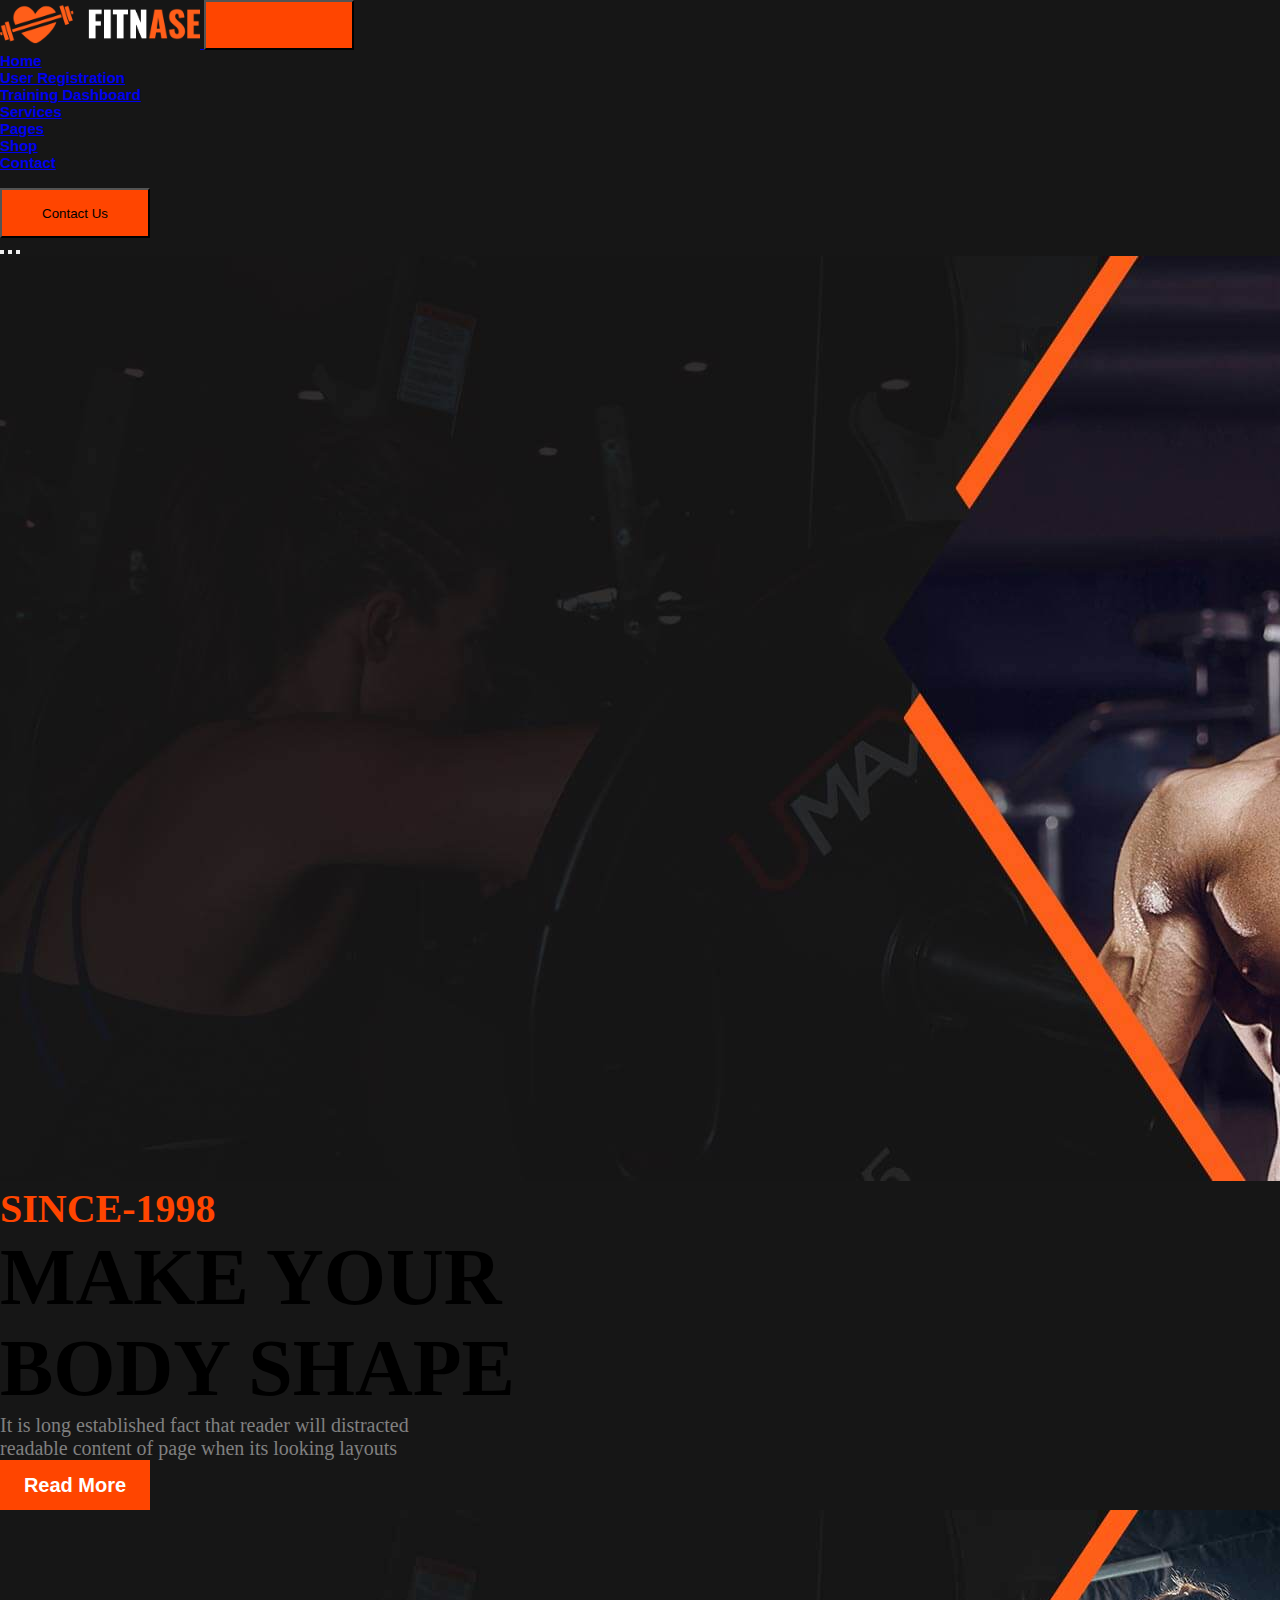
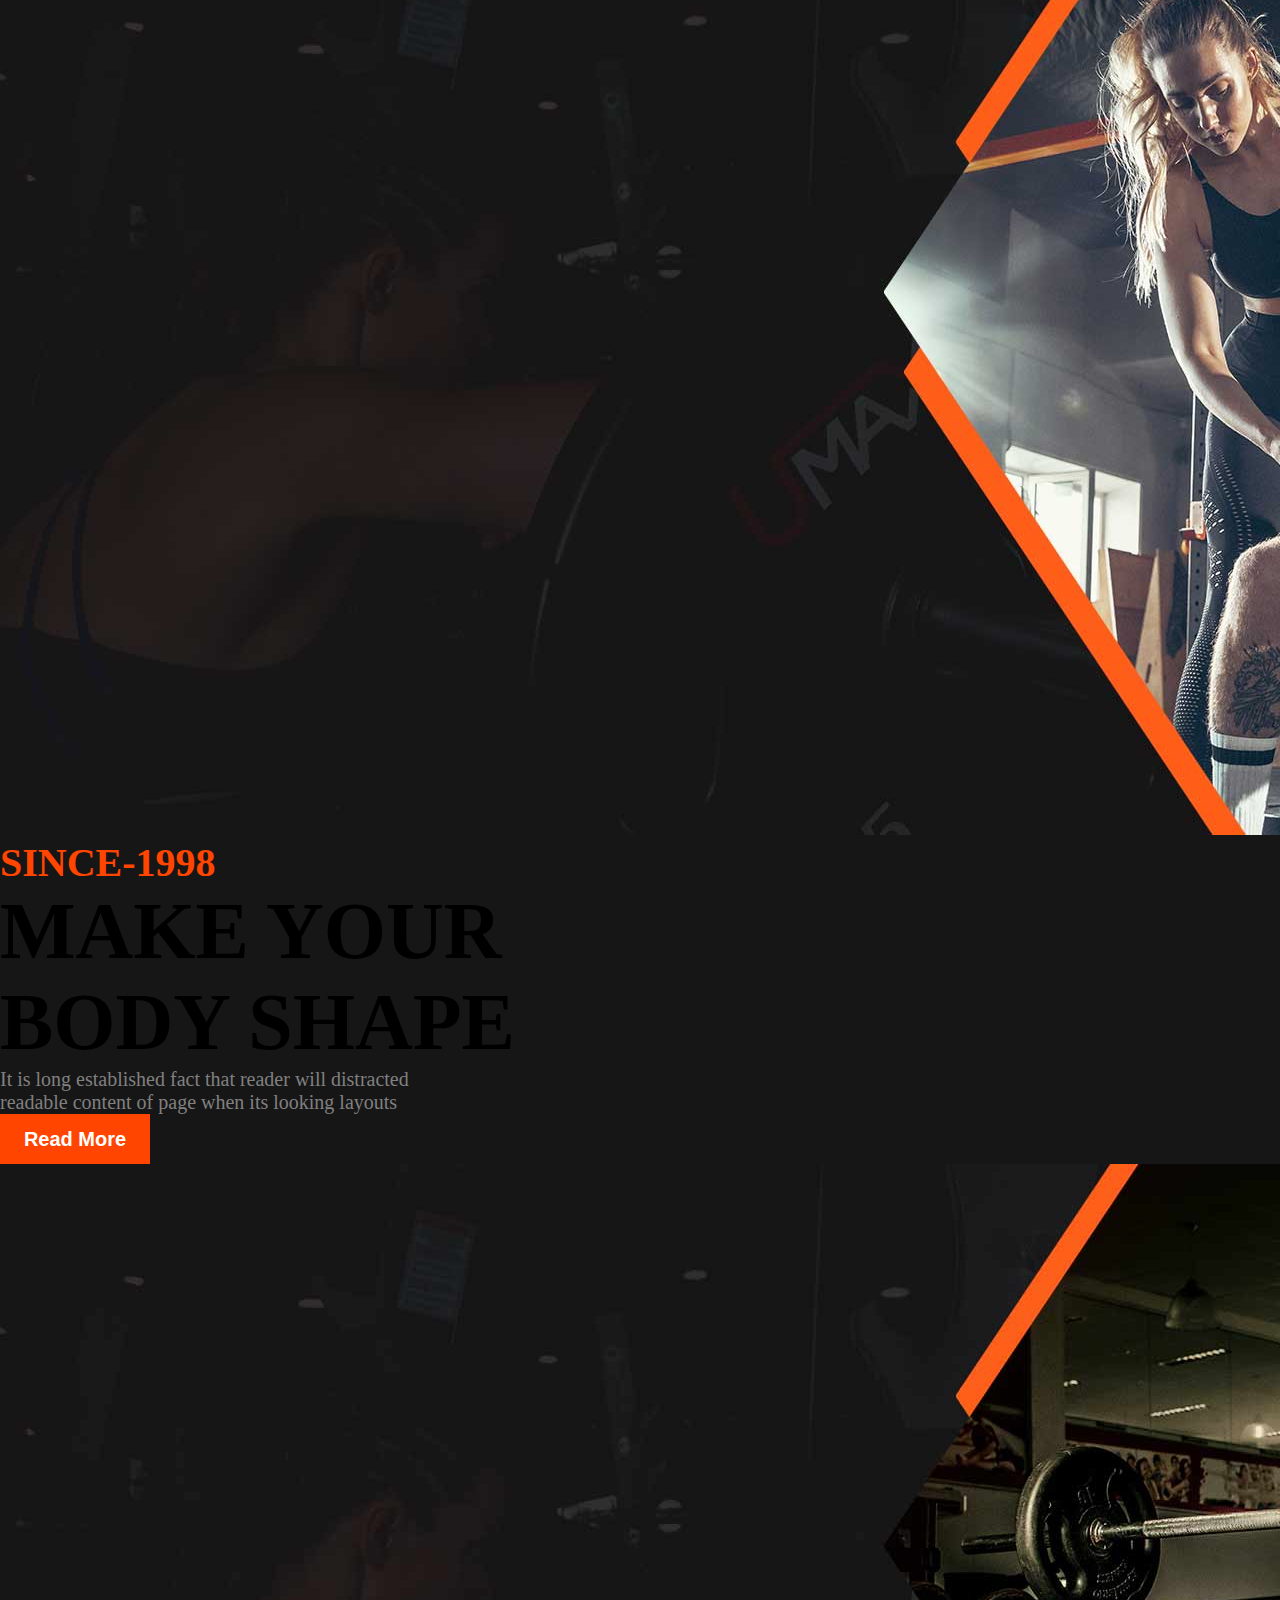
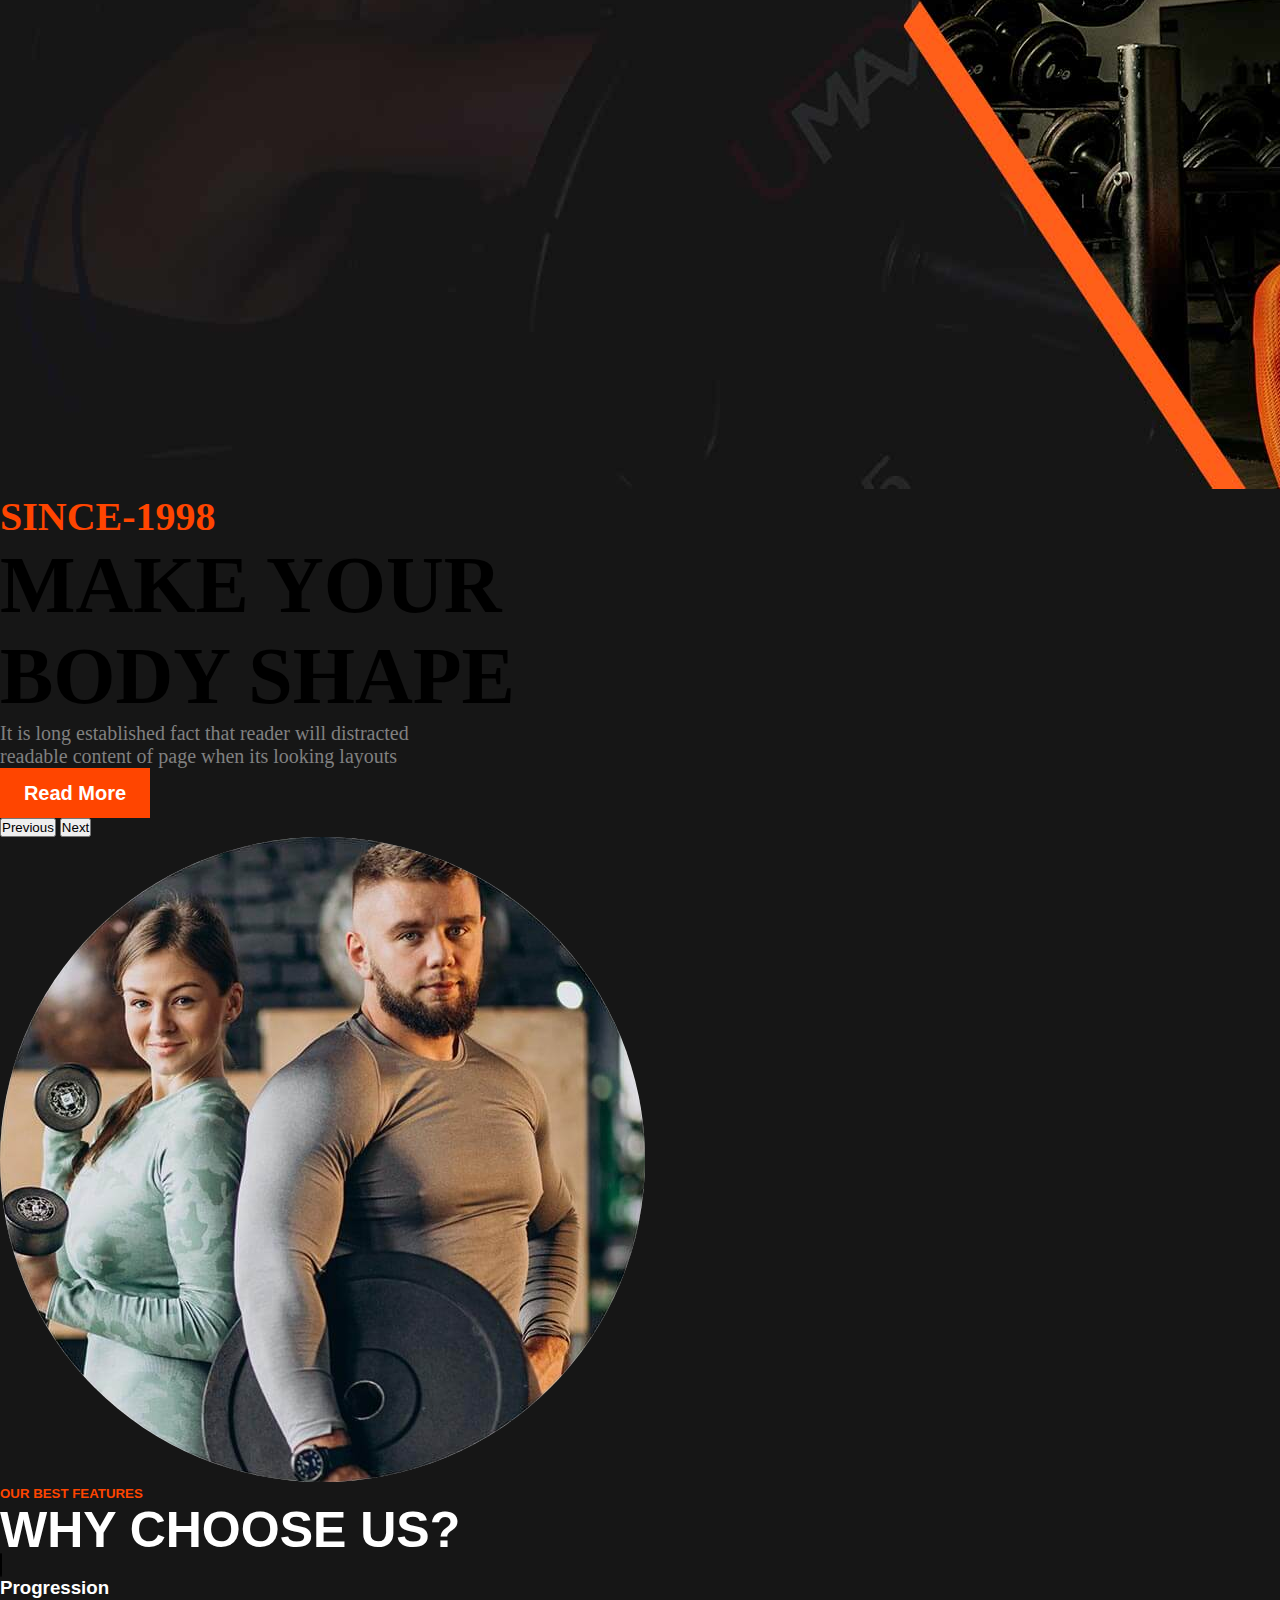
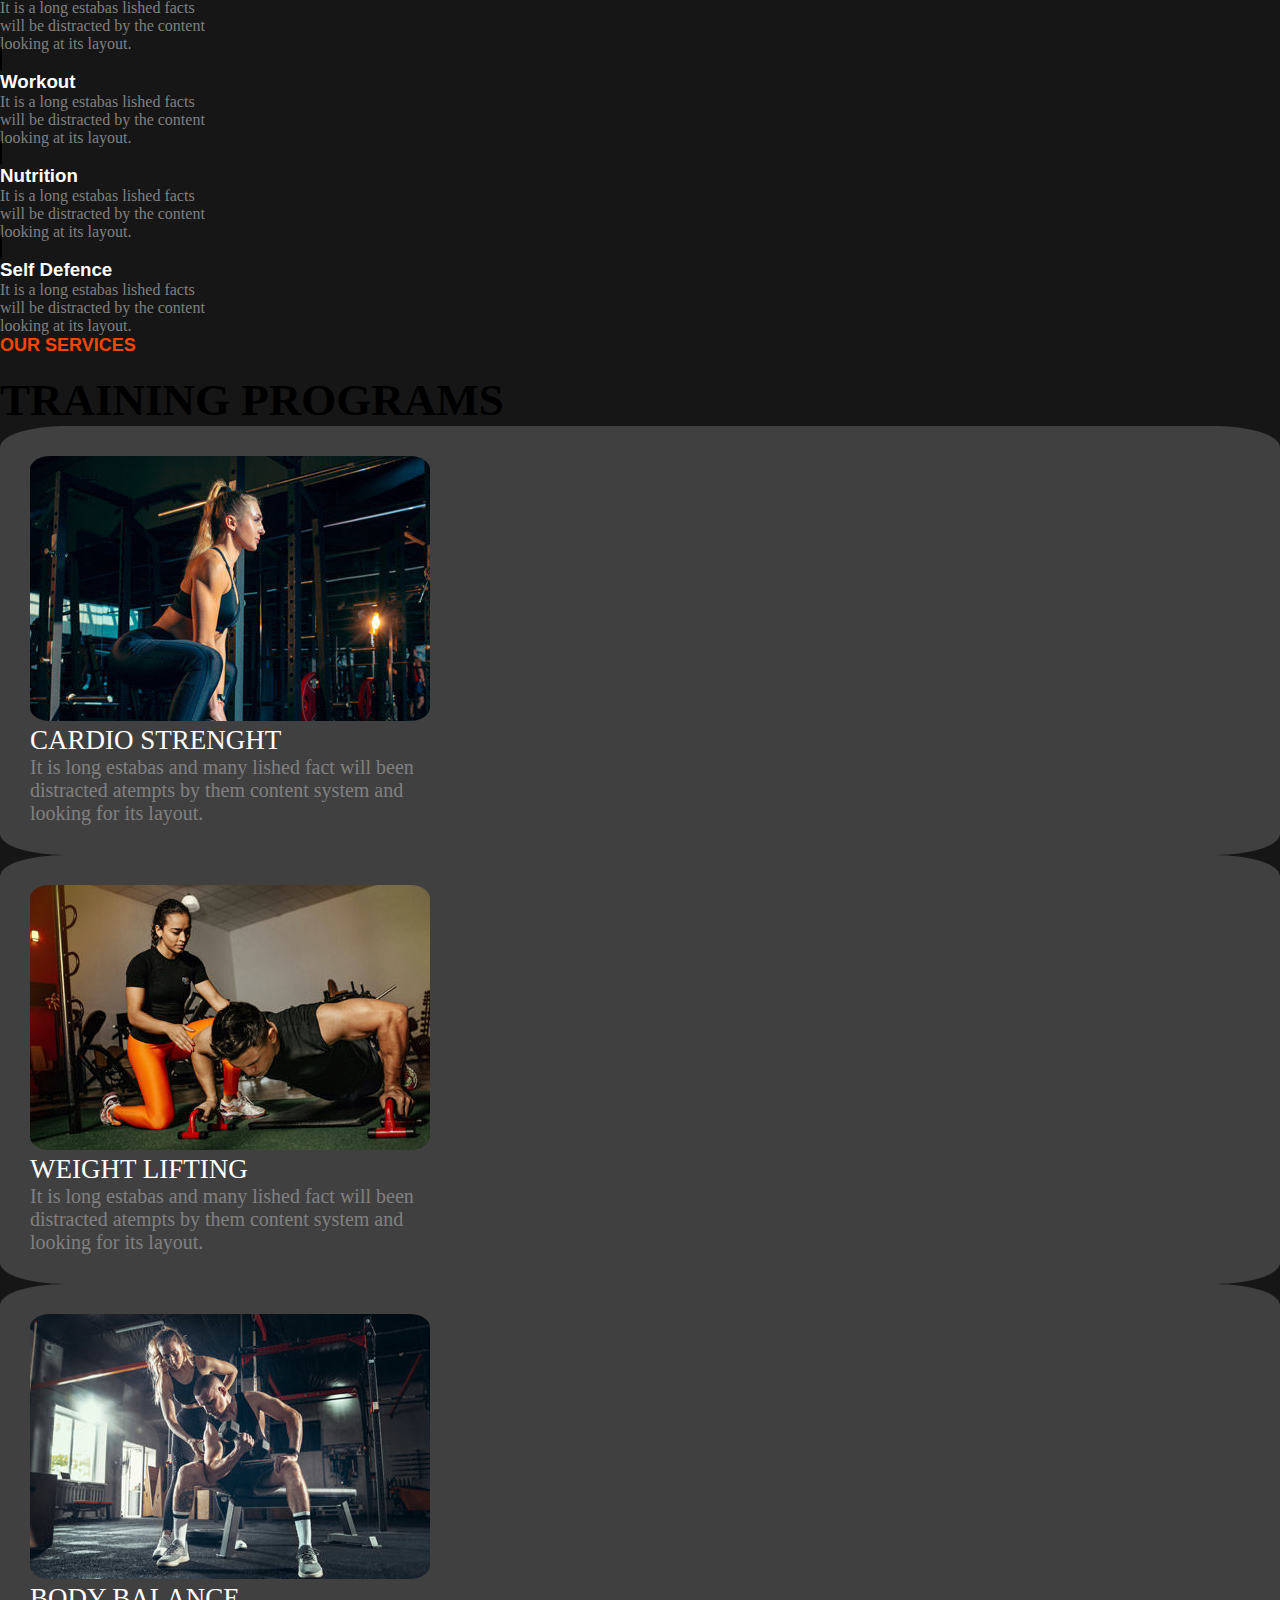
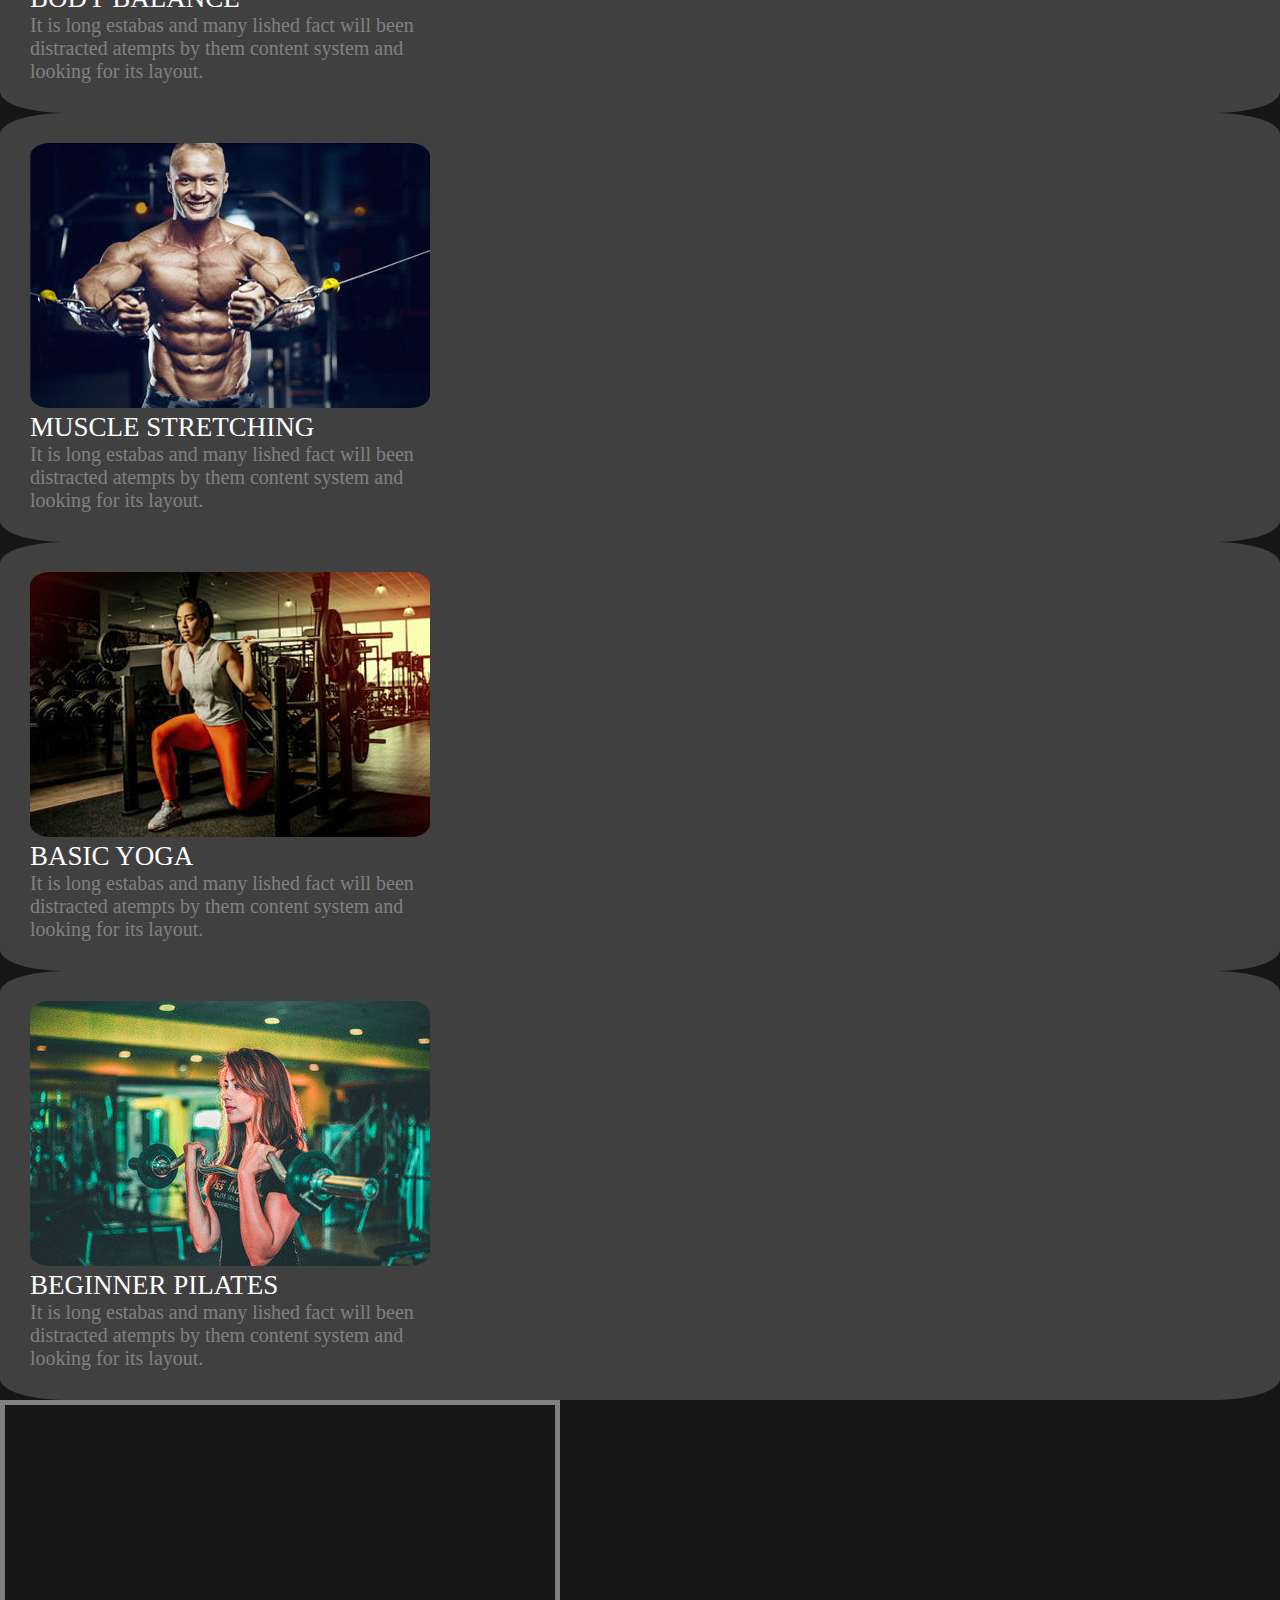
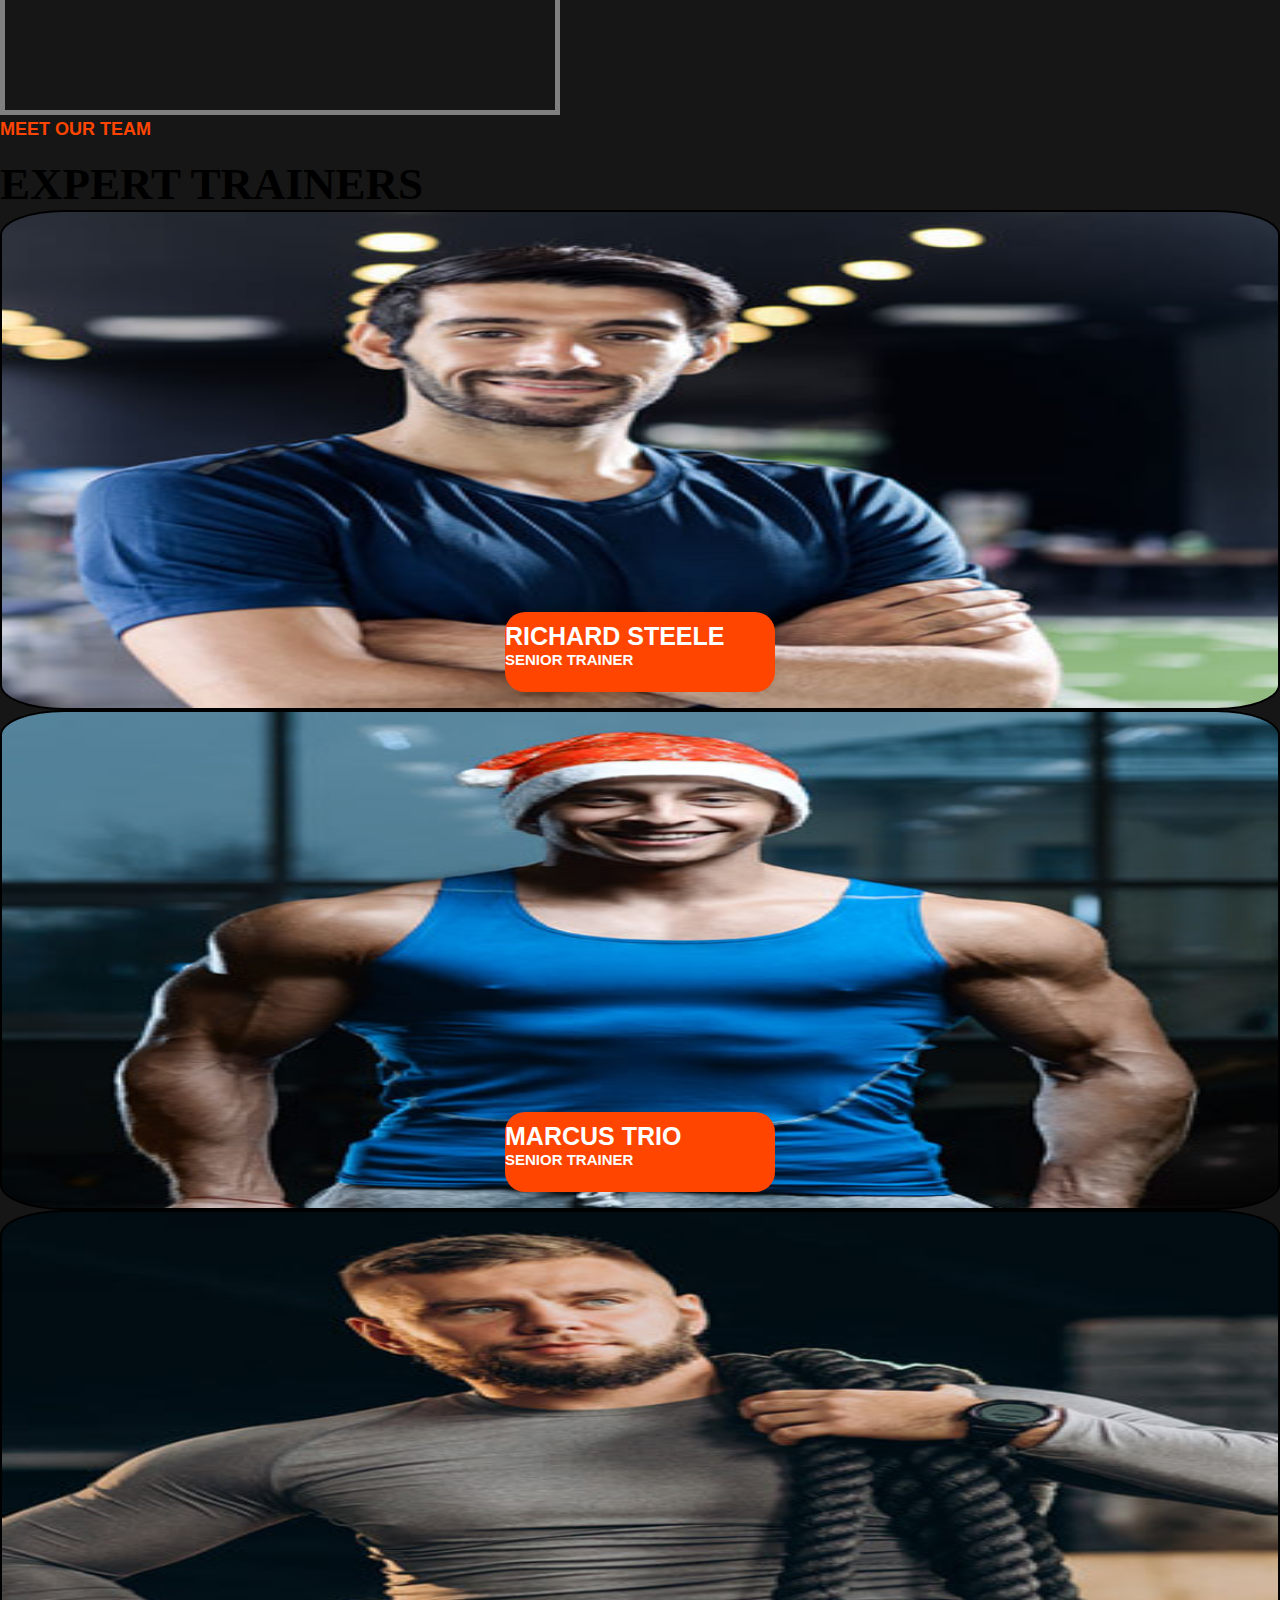
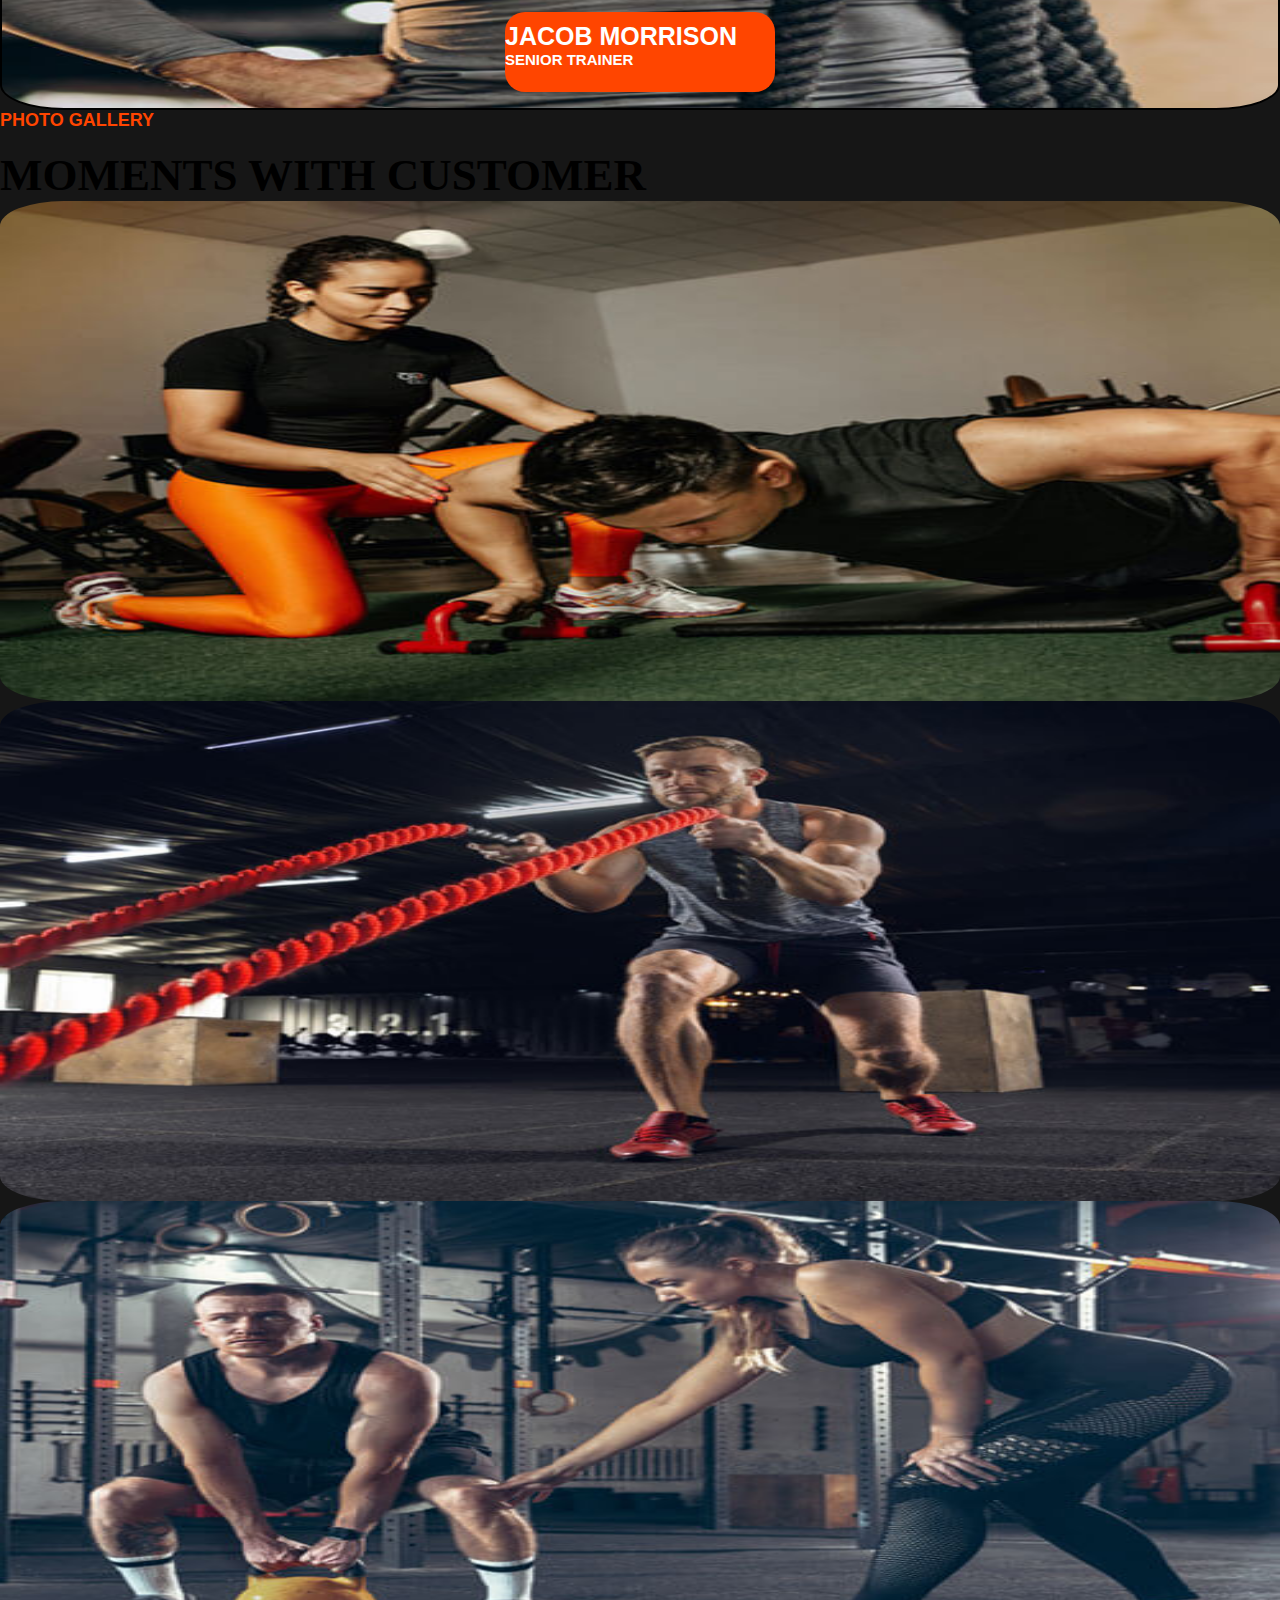
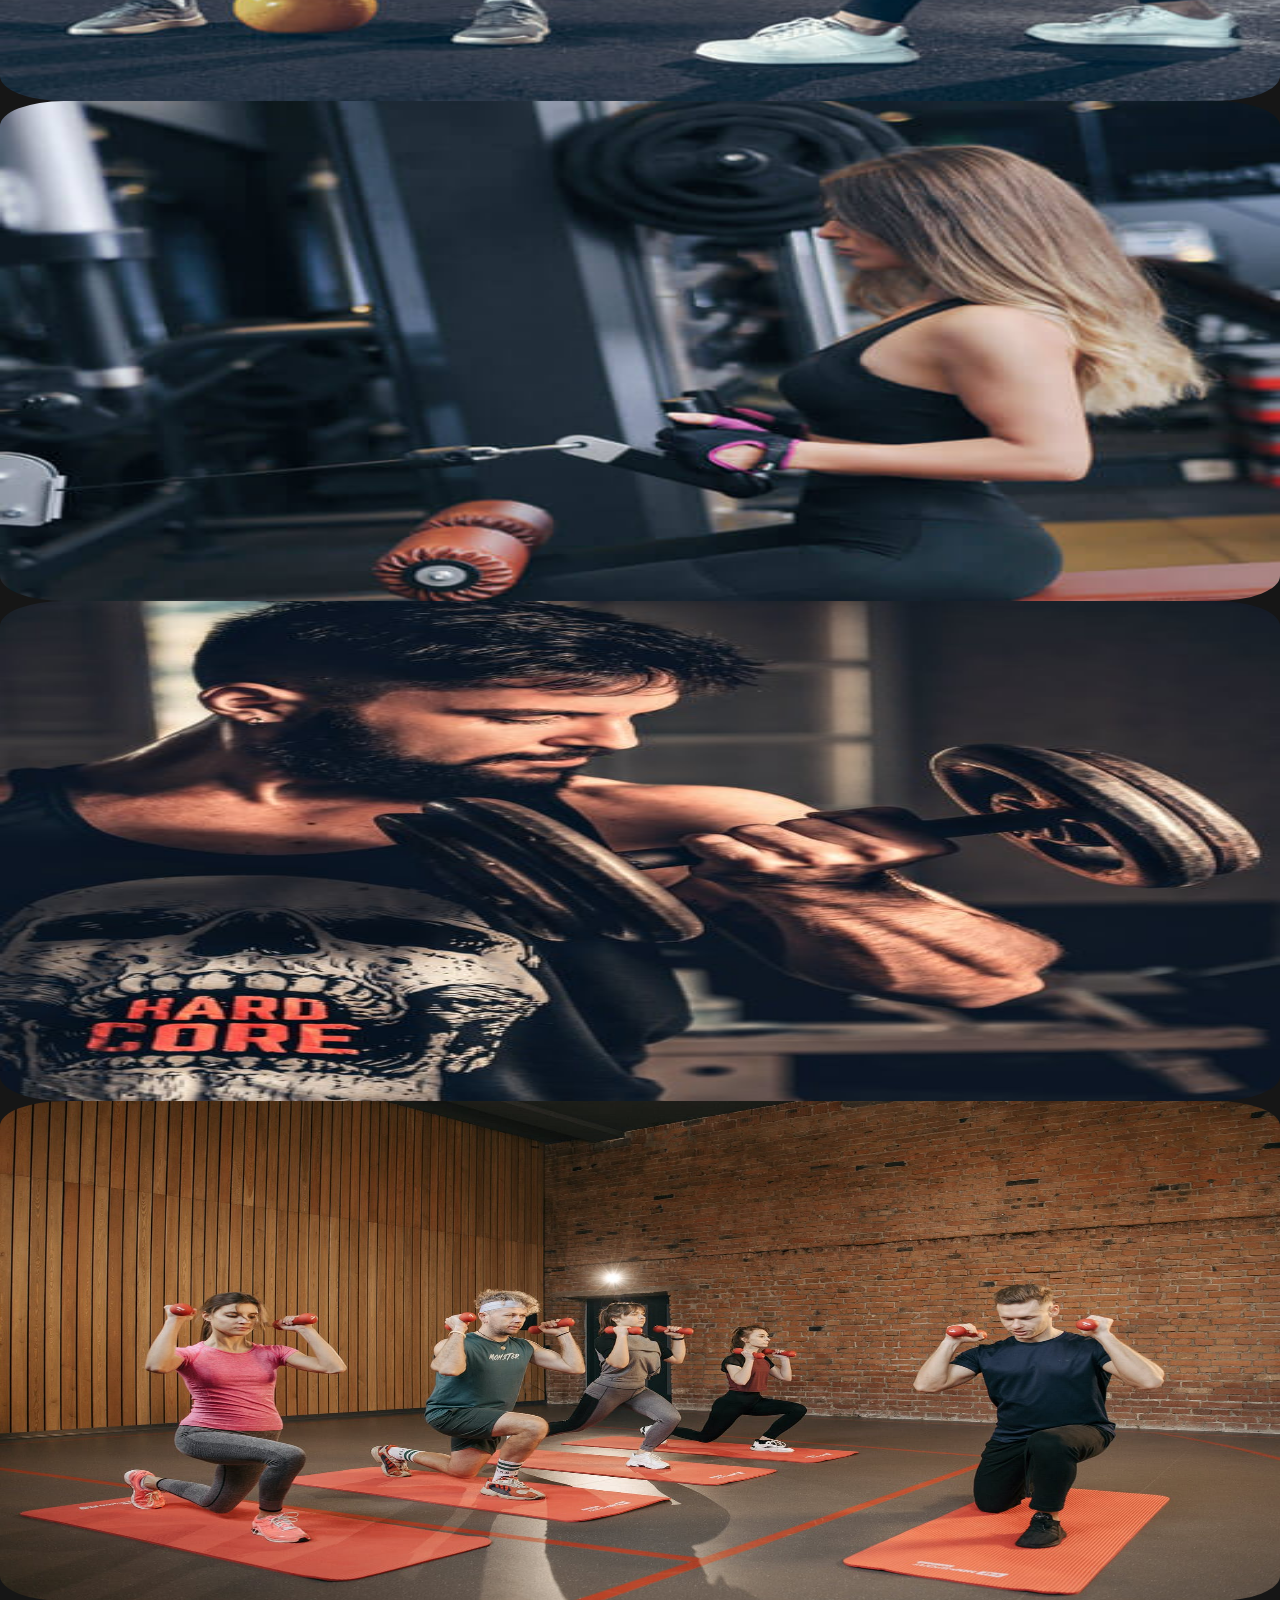
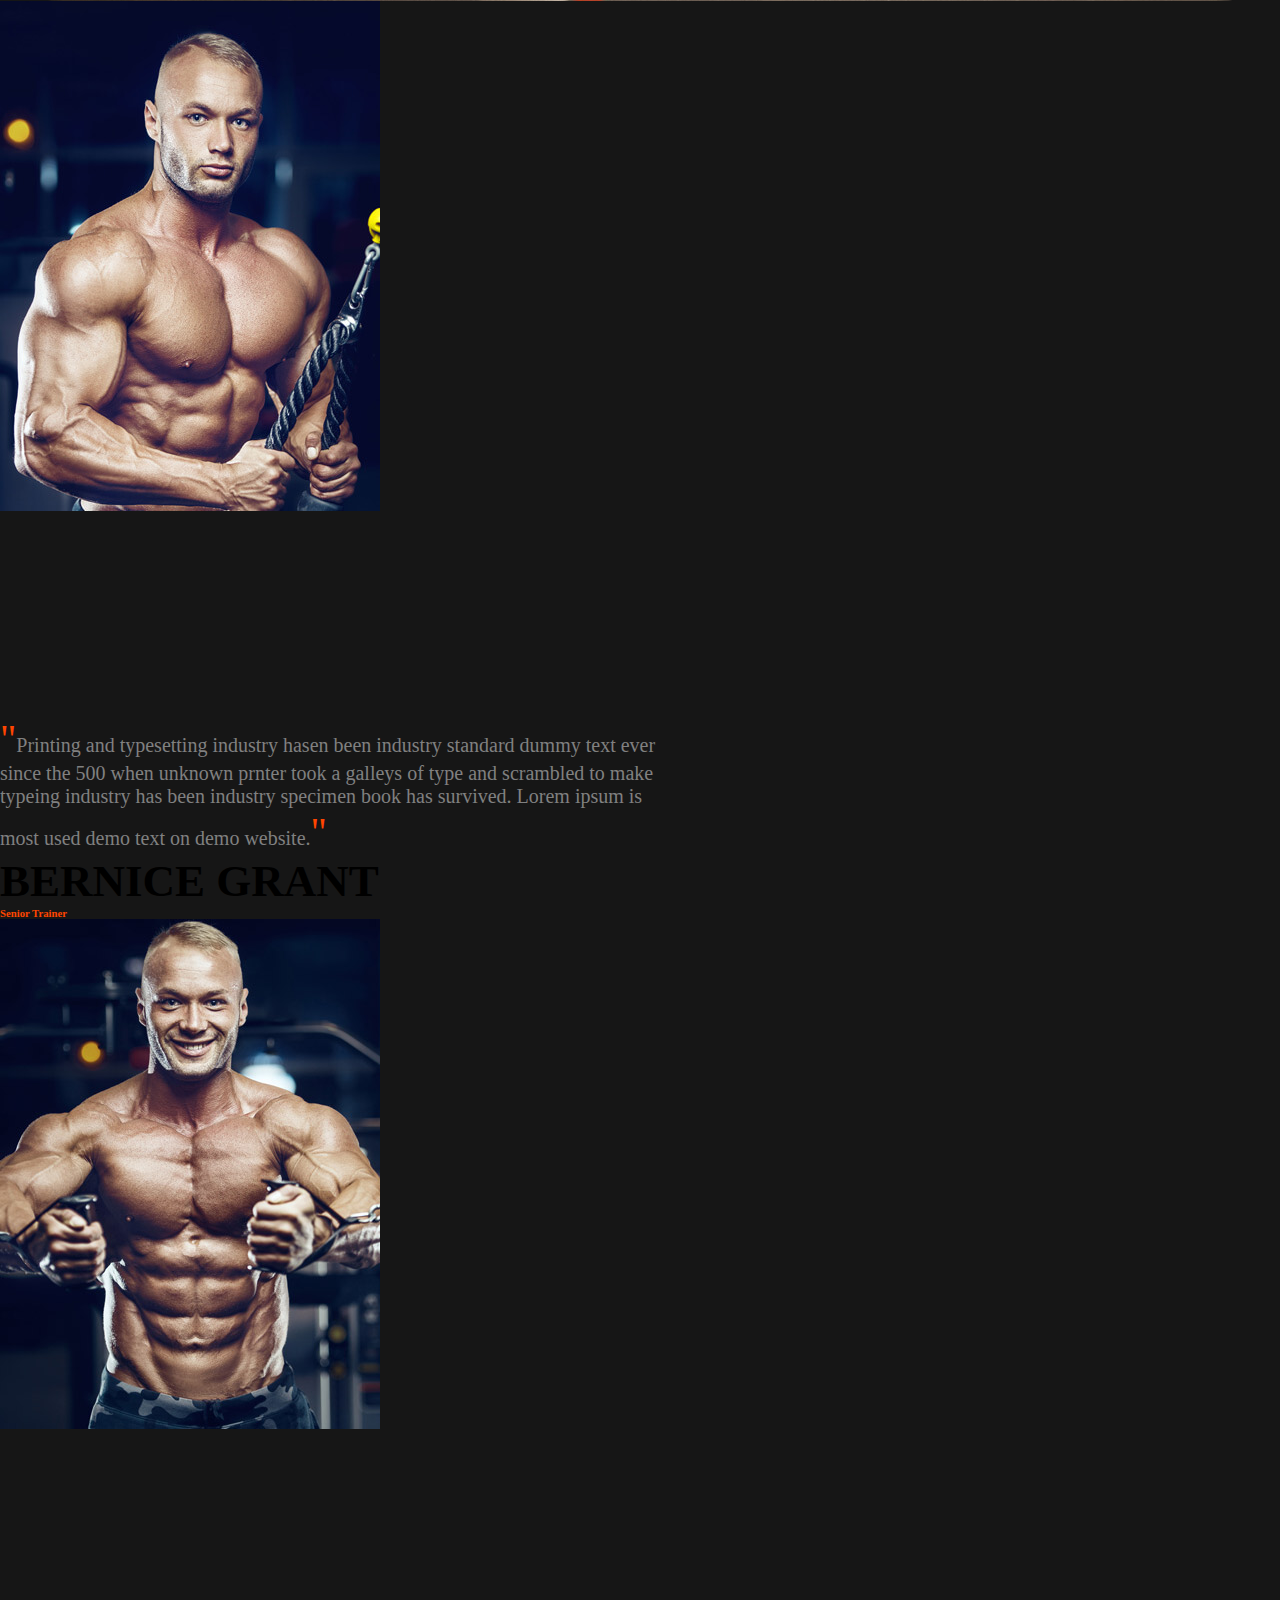
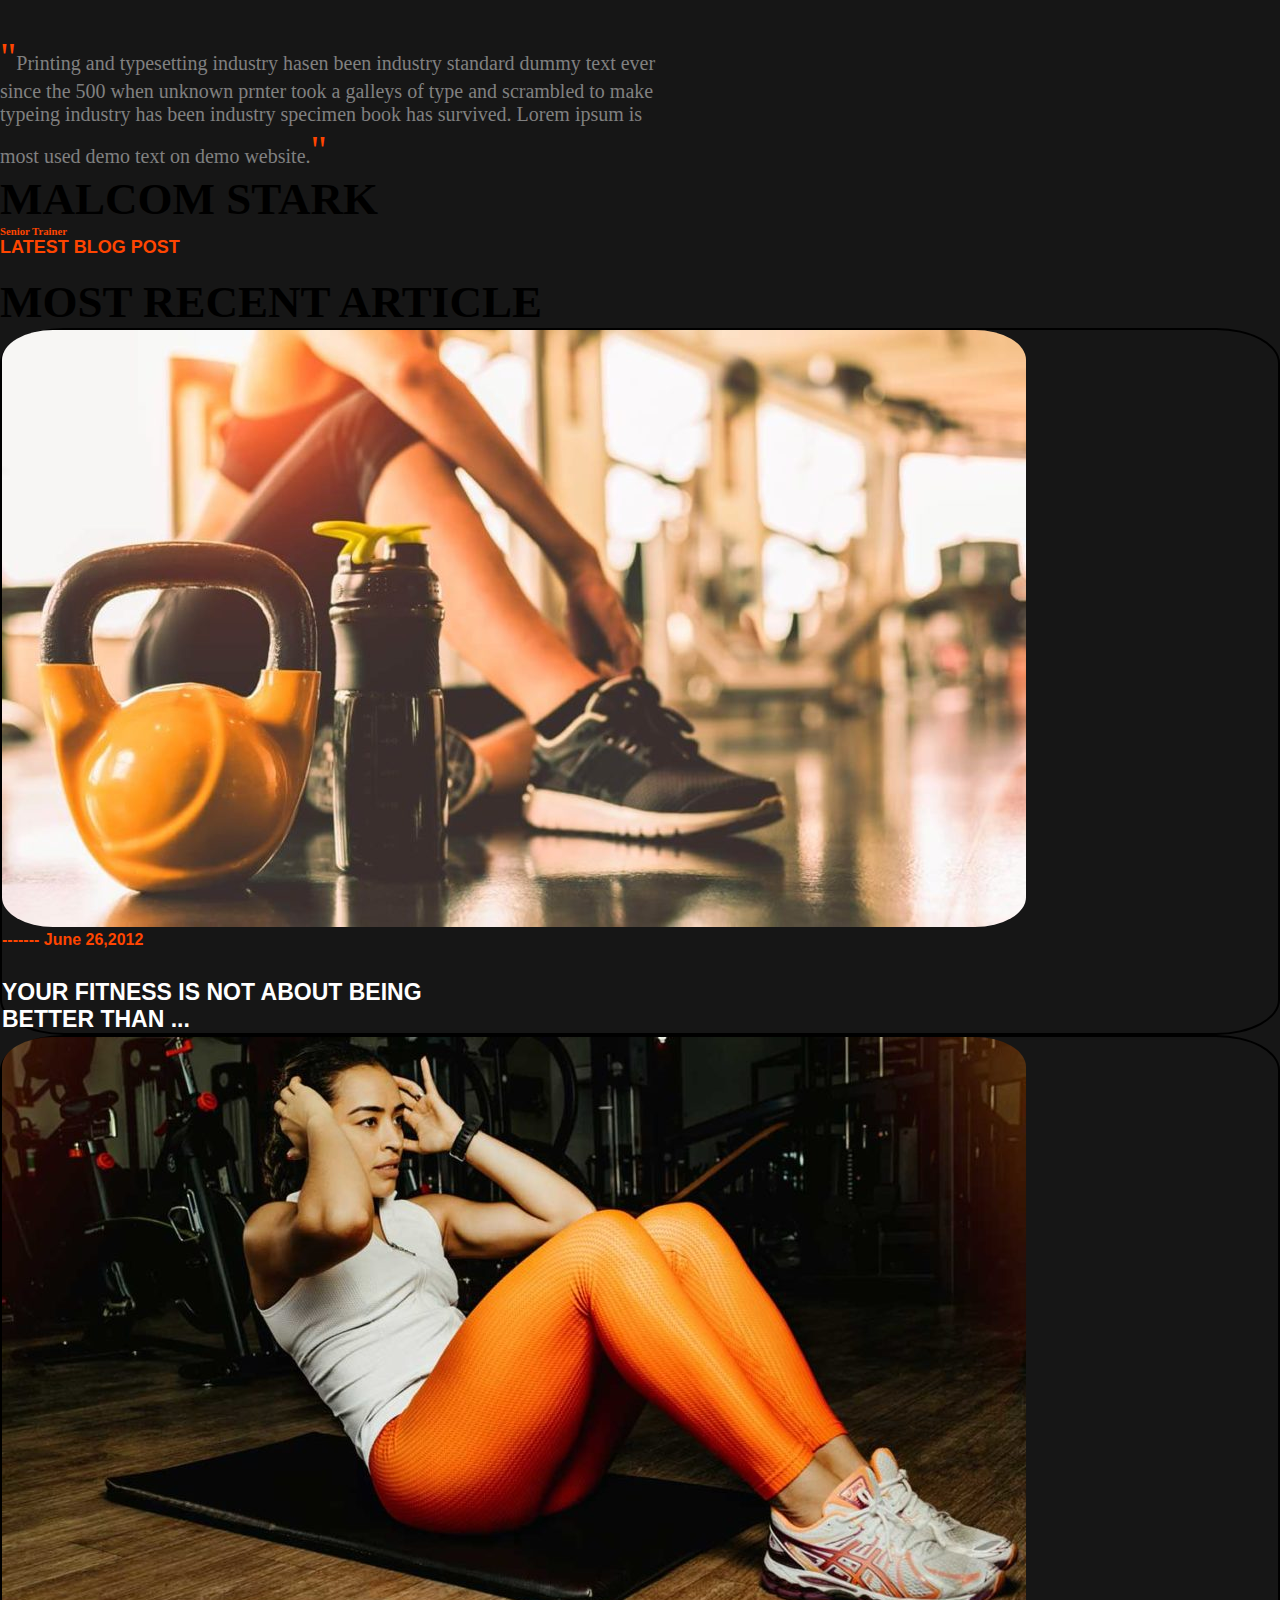
<file: projects/Template-Fitnase/index.html>
<!DOCTYPE html>
<html lang="en">
<head>
    <meta charset="UTF-8">
    <meta http-equiv="X-UA-Compatible" content="IE=edge">
    <meta name="viewport" content="width=device-width, initial-scale=1.0">
    <title>Template-FITNASE</title>
    <link href="https://cdn.jsdelivr.net/npm/bootstrap@5.1.3/dist/css/bootstrap.min.css" rel="stylesheet" integrity="sha384-1BmE4kWBq78iYhFldvKuhfTAU6auU8tT94WrHftjDbrCEXSU1oBoqyl2QvZ6jIW3" crossorigin="anonymous">
    <link rel="stylesheet" href="https://pro.fontawesome.com/releases/v5.10.0/css/all.css"
          integrity="sha384-AYmEC3Yw5cVb3ZcuHtOA93w35dYTsvhLPVnYs9eStHfGJvOvKxVfELGroGkvsg+p"
          crossorigin="anonymous"/>
    
    <link rel="stylesheet" href="css/style.css">      

</head>
<body>
    <div class="container-fluid">
        <div class="row">
        <nav class="navbar navbar-expand-lg navbar-dark  bg-dark">
            <div class="container">
              <a class="navbar-brand" href="#">
                  <img src="./image/logo.png">
              </a>
              <button class="navbar-toggler" type="button" data-bs-toggle="collapse" data-bs-target="#navbarSupportedContent" aria-controls="navbarSupportedContent" aria-expanded="false" aria-label="Toggle navigation">
                <span class="navbar-toggler-icon"></span>
              </button>
              <div class="collapse navbar-collapse text-white" id="navbarSupportedContent">
                <ul class="navbar-nav mx-auto  mb-2 mb-lg-0">
                  <li class="nav-item">
                    <a class="nav-link text-white" aria-current="page" href="#">Home</a>
                  </li>
                  <li class="nav-item">
                    <a class="nav-link text-white" href="#">User Registration</a>
                  </li>
                  <li class="nav-item">
                    <a class="nav-link text-white" href="#">Training Dashboard</a>
                  </li>
                  <li class="nav-item">
                    <a class="nav-link text-white" href="#">Services</a>
                  </li>
                  <li class="nav-item">
                    <a class="nav-link text-white" href="#">Pages</a>
                  </li><li class="nav-item">
                    <a class="nav-link text-white" href="#">Shop</a>
                  </li><li class="nav-item">
                    <a class="nav-link text-white" href="#">Contact</a>
                  </li>
                </li><li class="nav-item">
                    <a class="nav-link text-white ms-3"><i class="fas fa-shopping-cart"></i></a>
                  </li>
                </ul>
                <form class="d-flex">
                  <button class="btn  rounded-pill text-white" type="submit">Contact Us</button>
                </form>
              </div>
            </div>
          </nav><!--end of navbar-->
          </div><!--end of row-->
          <div class="row" id="hero-section">
              <div class="col-12 g-0">
                <div id="carouselExampleCaptions" class="carousel slide" data-bs-ride="carousel">
                    <div class="carousel-indicators">
                      <button type="button" data-bs-target="#carouselExampleCaptions" data-bs-slide-to="0" class="active" aria-current="true" aria-label="Slide 1"></button>
                      <button type="button" data-bs-target="#carouselExampleCaptions" data-bs-slide-to="1" aria-label="Slide 2"></button>
                      <button type="button" data-bs-target="#carouselExampleCaptions" data-bs-slide-to="2" aria-label="Slide 3"></button>
                    </div>
                    <div class="carousel-inner mx-auto">
                      <div class="carousel-item active">
                        <img src="./image/home-slide-1.jpg" class="d-block w-100" alt="...">
                        <div class="carousel-caption d-none  d-md-block">
                          <h4 class="text-start m">SINCE-1998</h4>
                          <h2 class="text-start">MAKE YOUR<br>BODY SHAPE</h2>
                          <p class="text-start">It is long established fact that reader will distracted<br>readable content of page when its looking layouts</p>
                          <button class="rounded-pill float-start" role="button">Read More</button>
                        </div>
                      </div>
                      <div class="carousel-item">
                        <img src="./image/home-slide-2.jpg" class="d-block w-100" alt="...">
                        <div class="carousel-caption d-none d-md-block">
                            <h4 class="text-start">SINCE-1998</h4>
                            <h2 class="text-start">MAKE YOUR<br>BODY SHAPE</h2>
                            <p class="text-start">It is long established fact that reader will distracted<br>readable content of page when its looking layouts</p>
                            <button class="rounded-pill float-start" role="button">Read More</button>
                        </div>
                      </div>
                      <div class="carousel-item">
                        <img src="./image/home-slide-3.jpg" class="d-block w-100" alt="...">
                        <div class="carousel-caption d-none d-md-block">
                            <h4 class="text-start">SINCE-1998</h4>
                            <h2 class="text-start">MAKE YOUR<br>BODY SHAPE</h2>
                            <p class="text-start">It is long established fact that reader will distracted<br>readable content of page when its looking layouts</p>
                            <button class="rounded-pill float-start" role="button">Read More</button>
                        </div>
                      </div>
                    </div>
                    <button class="carousel-control-prev" type="button" data-bs-target="#carouselExampleCaptions" data-bs-slide="prev">
                      <span class="carousel-control-prev-icon" aria-hidden="true"></span>
                      <span class="visually-hidden">Previous</span>
                    </button>
                    <button class="carousel-control-next" type="button" data-bs-target="#carouselExampleCaptions" data-bs-slide="next">
                      <span class="carousel-control-next-icon" aria-hidden="true"></span>
                      <span class="visually-hidden">Next</span>
                    </button>
                  </div>
              </div>
          </div><!--end of row hero-section-->
          <div class="row w-100" id="best">
              <div class="col-12 col-md-6 mt-5">
                  <img src="./image/round-image.jpg" class="w-100">
              </div>
              <div class="col-12 col-md-6 col-lg-6 mt-5 text-center mx-auto py-5">
                  <h5 class="text-center">OUR BEST FEATURES</h5>
                  <h2 class="text-center">WHY CHOOSE US?</h2>
                  <div class="row mt-5 g-5">
                  <div class="col-12 col-md-6 col-lg-6  mx-auto">
                    <i class="fas fa-tasks fs-1 border-rounded"></i>
                    <h3 class="mt-3">Progression</h3>
                    <p class="mt-3">It is a long estabas lished facts<br> will be distracted by the content<br> looking at its layout.</p>
                  </div>
                  <div class="col-12 col-md-6  col-lg-6 mx-auto">
                    <i class="far fa-dumbbell fs-1"></i>
                    <h3 class="mt-3">Workout</h3>
                    <p class="mt-3">It is a long estabas lished facts<br> will be distracted by the content<br> looking at its layout.</p>
                  </div>
                  <div class="col-12 col-md-6 col-lg-6 mx-auto">
                    <i class="fas fa-salad fs-1"></i>
                    <h3 class="mt-3">Nutrition</h3>
                    <p class="mt-3">It is a long estabas lished facts<br> will be distracted by the content<br> looking at its layout.</p>
                  </div>
                  <div class="col-12 col-md-6 col-lg-6 mx-auto">
                    <i class="far fa-shield fs-1"></i>
                    <h3 class="mt-3">Self Defence</h3>
                    <p class="mt-3">It is a long estabas lished facts<br> will be distracted by the content<br> looking at its layout.</p>
                  </div>
                  </div>
              </div>
          </div><!--end of row best-->
          <div class="row text-center w-100 mt-5" id="services">
            <h5>OUR SERVICES</h5>
            <br>
            <h2 class="text-white">TRAINING PROGRAMS</h2>
            <div class="row mx-auto text-center g-3">
              <div class="col-12 col-md-6 col-lg-4">
                <div class="card" id="card1">
                  <img src="./image/service-1-400x265.jpeg" class="card-img-top" alt="...">
                  <div class="card-body">
                    <h3>CARDIO STRENGHT</h3>
                    <p class="card-text">It is long estabas and many lished fact will been<br> distracted atempts by them content system and<br> looking for its layout.
                    </p>
                  </div>
                </div>
              </div>
              <div class="col-12 col-md-6 col-lg-4">
                <div class="card" id="card1">
                  <img src="./image/service-2-400x265.jpg" class="card-img-top" alt="...">
                  <div class="card-body" id>
                    <h3>WEIGHT LIFTING</h3>
                    <p class="card-text">It is long estabas and many lished fact will been<br> distracted atempts by them content system and<br> looking for its layout.</p>
                  </div>
                </div>
              </div>
              <div class="col-12 col-md-6 col-lg-4">
                <div class="card" id="card1">
                  <img src="./image/service-3-400x265.jpg" class="card-img-top" alt="...">
                  <div class="card-body">
                    <h3>BODY BALANCE</h3>
                    <p class="card-text">It is long estabas and many lished fact will been<br> distracted atempts by them content system and<br> looking for its layout.</p>
                  </div>
                </div>
              </div>
              <div class="col-12 col-md-6 col-lg-4">
                <div class="card" id="card1">
                  <img src="./image/service-4-400x265.jpg" class="card-img-top" alt="...">
                  <div class="card-body">
                    <h3>MUSCLE STRETCHING</h3>
                    <p class="card-text">It is long estabas and many lished fact will been<br> distracted atempts by them content system and<br> looking for its layout.</p>
                  </div>
                </div>
              </div>
              <div class="col-12 col-md-6 col-lg-4">
                <div class="card" id="card1">
                  <img src="./image/service-5-400x265.jpg" class="card-img-top" alt="...">
                  <div class="card-body">
                    <h3>BASIC YOGA</h3>
                    <p class="card-text">It is long estabas and many lished fact will been<br> distracted atempts by them content system and<br> looking for its layout.</p>
                  </div>
                </div>
              </div>
              <div class="col-12 col-md-6 col-lg-4">
                <div class="card" id="card1">
                  <img src="./image/service-6-400x265.jpg" class="card-img-top" alt="...">
                  <div class="card-body">
                    <h3>BEGINNER PILATES</h3>
                    <p class="card-text">It is long estabas and many lished fact will been<br> distracted atempts by them content system and<br> looking for its layout.</p>
                  </div>
                </div>
              </div>
            </div>
          </div><!--end of row services-->
          <div class="row mt-5 text-center" id="video">
            <div class="col-12">
              <iframe class="mt-5 w-75" width="560" height="315" src="https://www.youtube.com/embed/fVYZYio624I" 
              title="YouTube video player" frameborder="0" allow="accelerometer; autoplay; clipboard-write; encrypted-media; gyroscope; picture-in-picture"
              allowfullscreen></iframe>
            </div>
          </div><!--end of row video-->
          <div class="row justify-content-center mt-5 text-center" id="trainer">
            <div class="col-12">
            <h5>MEET OUR TEAM</h5>
            <br>
            <h2 class="text-white">EXPERT TRAINERS</h2>
            </div>
            <div class="row text-center mx-auto g-3">
              <div class="col-12 col-lg-4">
                <div class="card" id="t1">
                  <div class="card-title">
                    <h3>RICHARD STEELE</h3>
                    <h6>SENIOR TRAINER</h6>
                  </div>
                </div>
              </div>
              <div class="col-12 col-lg-4">
                <div class="card" id="t2">
                  <div class="card-title">
                    <h3>MARCUS TRIO</h3>
                    <h6>SENIOR TRAINER</h6>
                  </div>
                  </div>
                </div>
              <div class="col-12 col-lg-4">
                <div class="card" id="t3">
                  <div class="card-title">
                    <h3>JACOB MORRISON</h3>
                    <h6>SENIOR TRAINER</h6>
                  </div>
                </div>
            </div>
          </div><!--end of row trainer-->
          <div class="row mt-5" id="gallery">
            <div class="col-12">
              <h5>PHOTO GALLERY</h5>
              <br>
              <h2 class="text-white">MOMENTS WITH CUSTOMER</h2>
            </div>
            <div class="row g-3 mx-auto">
              <div class="col-12 col-md-6 col-lg-4">
                <div class="g1" id="g1"></div>
              </div>
              <div class="col-12 col-md-6 col-lg-4">
                <div class="g2" id="g1"></div>
              </div>
              <div class="col-12 col-md-6 col-lg-4">
                <div class="g3" id="g1"></div>
              </div>
              <div class="col-12 col-md-6 col-lg-4">
                <div class="g4" id="g1"></div>
              </div>
              <div class="col-12 col-md-6 col-lg-4">
                <div class="g5" id="g1"></div>
              </div>
              <div class="col-12 col-md-6 col-lg-4">
                <div class="g6" id="g1"></div>
              </div>
            </div>
          </div><!--end of row gallery-->
          <div class="row mt-5 text-center g-3" id="testimonials">
            <div class="col-12 col-lg-6">
              <img src="./image/testimonial-image.jpg">
            </div>
            <div class="col-12 col-lg-6">
              <p class="text-start"><span>"</span>Printing and typesetting industry hasen been industry standard dummy text ever<br>
                since the 500 when unknown prnter took a galleys of type and scrambled to make<br> 
                typeing industry has been industry specimen book has survived. Lorem ipsum is<br> most used demo text on demo website.<span>"</span></p>
                <h2 class="text-white">BERNICE GRANT</h2>
                <h6>Senior Trainer</h6>
            </div>
            <div class="col-12 col-lg-6">
              <img src="./image/testimonial-image2.jpg">
            </div>
            <div class="col-12 col-lg-6">
              <p class="text-start"><span>"</span>Printing and typesetting industry hasen been industry standard dummy text ever<br>
                since the 500 when unknown prnter took a galleys of type and scrambled to make<br> 
                typeing industry has been industry specimen book has survived. Lorem ipsum is<br> most used demo text on demo website.<span>"</span></p>
                <h2 class="text-white">MALCOM STARK</h2>
                <h6>Senior Trainer</h6>
            </div>
          </div><!--end of row testimonials-->
          <div class="row mt-5 text-center" id="blogs">
            <div class="col-12">
            <h5>LATEST BLOG POST</h5>
            <br>
            <h2 class="text-white">MOST RECENT ARTICLE</h2>
            </div>
            <div class="row mx-auto g-3">
              <div class="col-12 col-lg-4">
                <div class="card bg-dark" id="b1">
                  <img src="./image/blog-3-1024x597.jpg" class="card-img-top" alt="...">
                  <div class="card-body">
                    <p class="text-start">------- June 26,2012</p>
                    <h3 class="text-start">YOUR FITNESS IS NOT ABOUT BEING<br> BETTER THAN ...</h3>
                  </div>
                </div>
              </div>
              <div class="col-12 col-lg-4">
                <div class="card bg-dark" id="b1">
                  <img src="./image/blog-4-1024x597.jpg" class="card-img-top" alt="...">
                  <div class="card-body">
                    <p class="text-start">-------  June 26,2012</p>
                    <h3 class="text-start">HOW TO MODIFY ANY PROGRAM TO<br> IMPROVE YOUR ...</h3>
                  </div>
                </div>
              </div>
              <div class="col-12 col-lg-4">
                <div class="card bg-dark" id="b1">
                  <img src="./image/blog-5-1024x597.jpg" class="card-img-top" alt="...">
                  <div class="card-body">
                    <p class="text-start">-------  June 26,2012</p>
                    <h3 class="text-start">PUSH YOUR FITNESS FURTHER WITH<br> OUR GYM AND ...</h3>
                  </div>
                </div>
              </div>
            </div>
          </div><!--end of row blogs-->
          <div class="row" id="brands">
            <div class="col-6 col-lg-3">
              <img src="./image/brand-1.png">
            </div>
            <div class="col-6 col-lg-3">
              <img src="./image/brand-2.png">
            </div>
            <div class="col-6 col-lg-3">
              <img src="./image/brand-3.png">
            </div>
            <div class="col-6 col-lg-3">
              <img src="./image/brand-4.png">
            </div>
          </div><!--end of row brands-->
          <div class="row mt-5 text-start text-white text-md-start" id="end">
            <div class="col-12 col-lg-3 " id="e1">
              <img src="./image/logo.png" style="width: 200px;">
              <p class="text-start mt-3">Lorem Ipsum is simply dummy text<br> and printing and typesetting industry has the<br> industry's standardd.</p>
              <br>
              <h3>FOLLOW US TODAY:</h3>
              <ul>
                <li><a href="#"><i class="fab fa-facebook-f"></i></a></li>
                <li><a href="#"><i class="fab fa-twitter"></i></a></li>
                <li><a href="#"><i class="fab fa-pinterest"></i></a></li>
                <li><a href="#"><i class="fad fa-basketball-ball"></i></a></li>
              </ul>
            </div>
            <div class="col-12 col-lg-3" id="e2">
              <h4>QUICK LINKS</h4>
              <br>
                <p><a href="#">>>More About Us</a></p>
                <p><a href="#">>>Meet Our Trainers</a></p>
                <p><a href="#">>>All Our Services</a></p>
                <p><a href="#">>>Pricing & Planning</a></p>
                <p><a href="#">>>Help & Support</a></p>
            </div>
            <div class="col-12 col-lg-3" id="e3">
              <h4>CONTACT US</h4>
              <br>
              <p>Visit our office or connect us via Phone<br> and Email.</p>
              <p><i class="fad fa-map-marker-alt me-3"></i>Obere Haltenstrasse, Lugaggia.<br> Switzerland - 6953
              </p>
              <p><a href="#"><i class="fad fa-mobile-alt me-3"></i> +410 123 456 789</a></p>
              <p><a href="#"><i class="fad fa-paper-plane me-3"></i>fitnase@e-plugins.com</a></p>
            </div>
            <div class="col-6 col-lg-3" id="e4">
              <h4>PHOTO GALLERY</h4>
              <div class="row g-3 justify-content-center">
                <div class="col-12 col-md-4">
                  <img src="./image/service-1-400x265.jpeg">
                </div>
                <div class="col-12 col-md-4">
                  <img src="./image/service-2-400x265.jpg">
                </div>
                <div class="col-12 col-md-4">
                  <img src="./image/service-3-400x265.jpg">
                </div>
                <div class="col-12 col-md-4">
                  <img src="./image/service-4-400x265.jpg">
                </div>
                <div class="col-12 col-md-4">
                  <img src="./image/service-5-400x265.jpg">
                </div>
                <div class="col-12 col-md-4">
                  <img src="./image/service-6-400x265.jpg">
                </div>
              </div>
            </div>
          </div><!--end of row end-->
          <div class="row text-center  text-white" id="footer">
            <div class="col-12 col-md-6 mt-5">
              <h6>Fitnase | Developed by: e-plugins
              </h6>
            </div>
            <div class="col-12 col-md-6 mt-5">
              <p>&copy; Fitnase 2021 | All Right Reserved
              </p>
            </div>
          </div>
    </div><!--end of container fluid-->
    





    <script src="https://cdn.jsdelivr.net/npm/bootstrap@5.1.3/dist/js/bootstrap.bundle.min.js" integrity="sha384-ka7Sk0Gln4gmtz2MlQnikT1wXgYsOg+OMhuP+IlRH9sENBO0LRn5q+8nbTov4+1p" crossorigin="anonymous"></script>
</body>
</html>
</file>
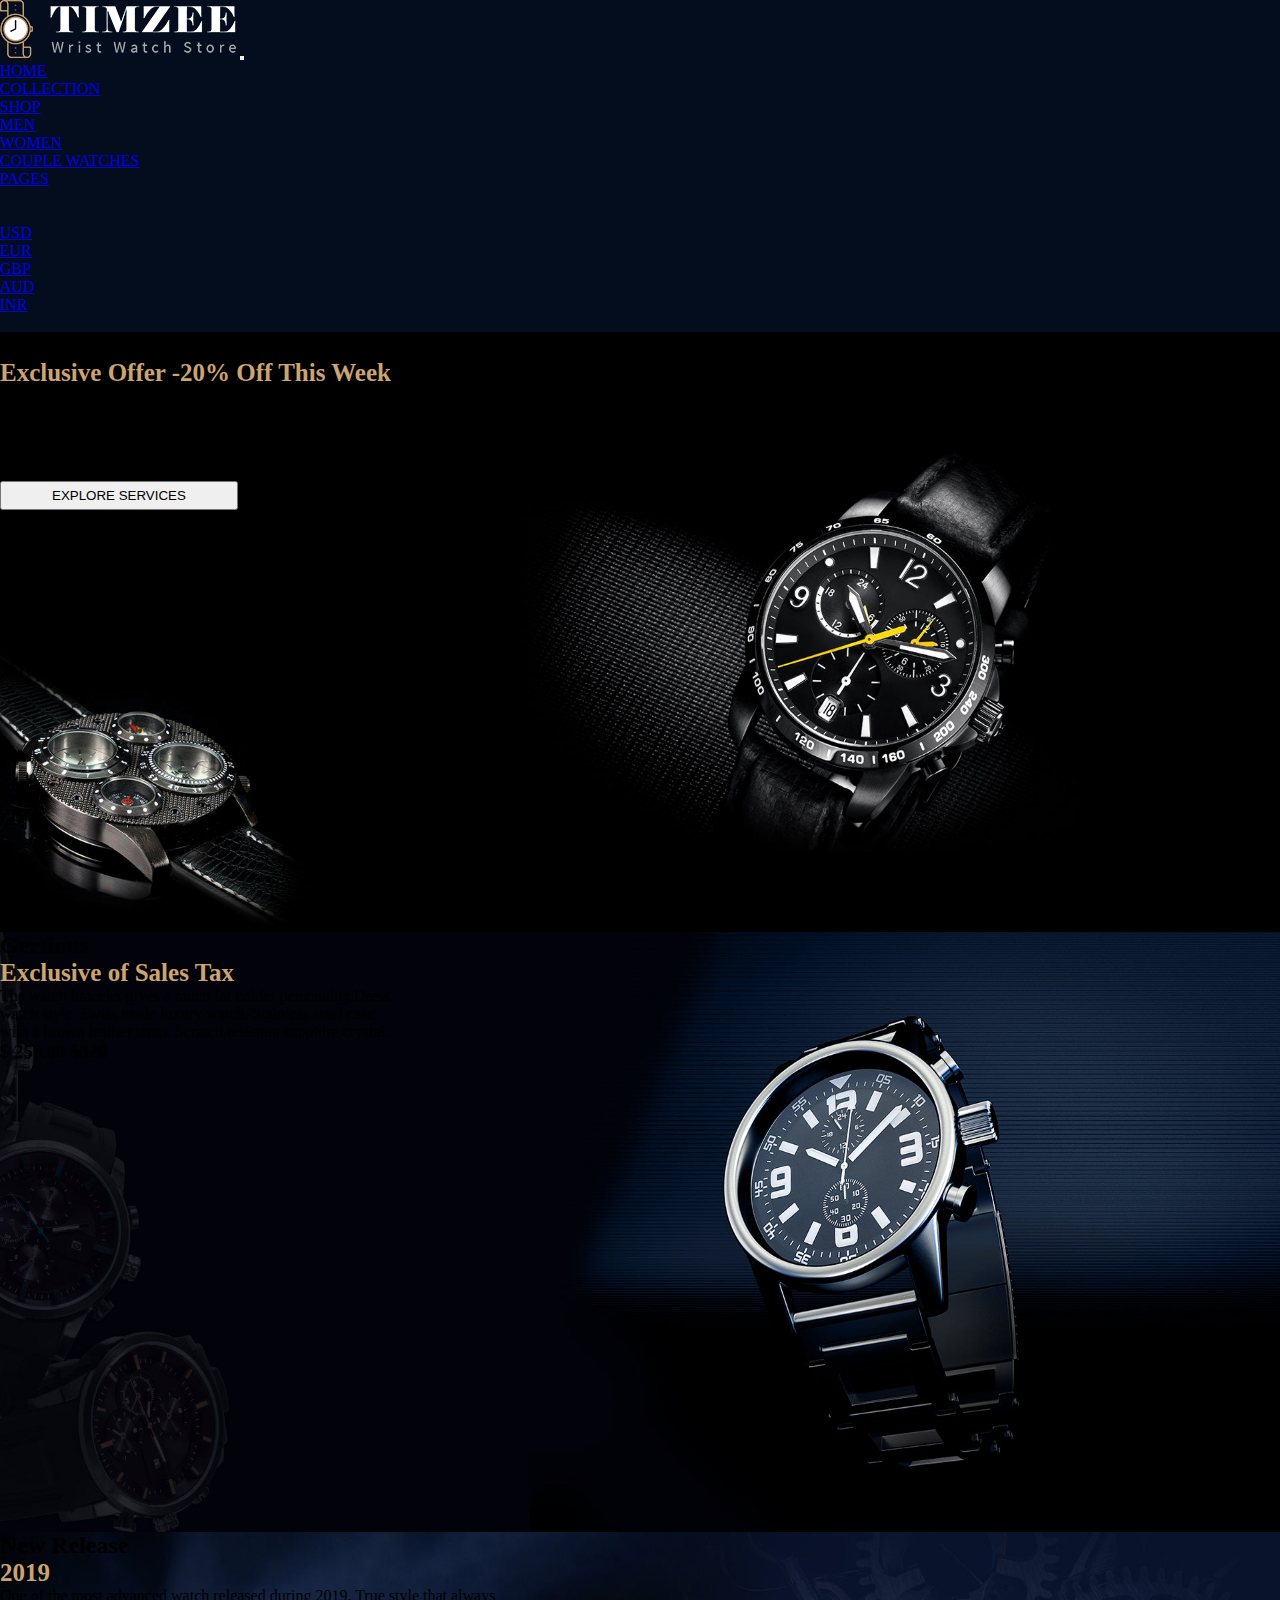
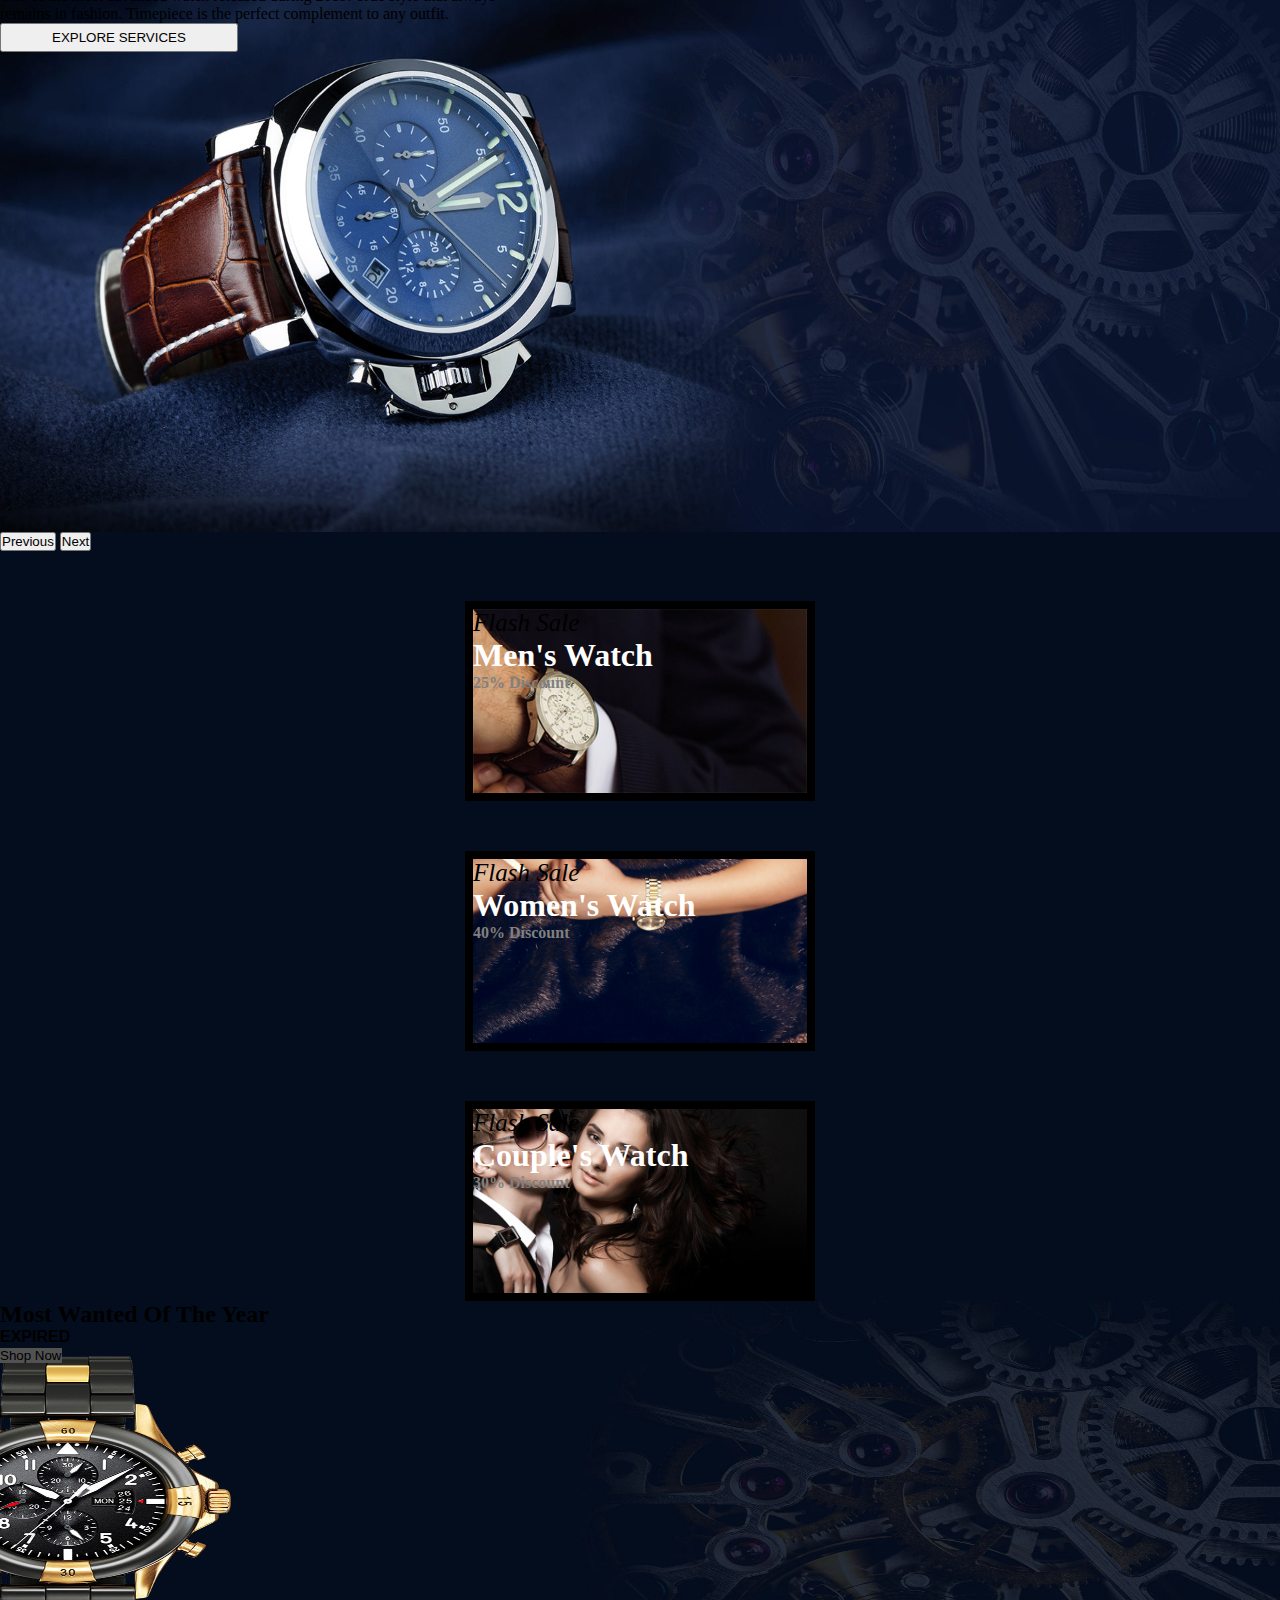
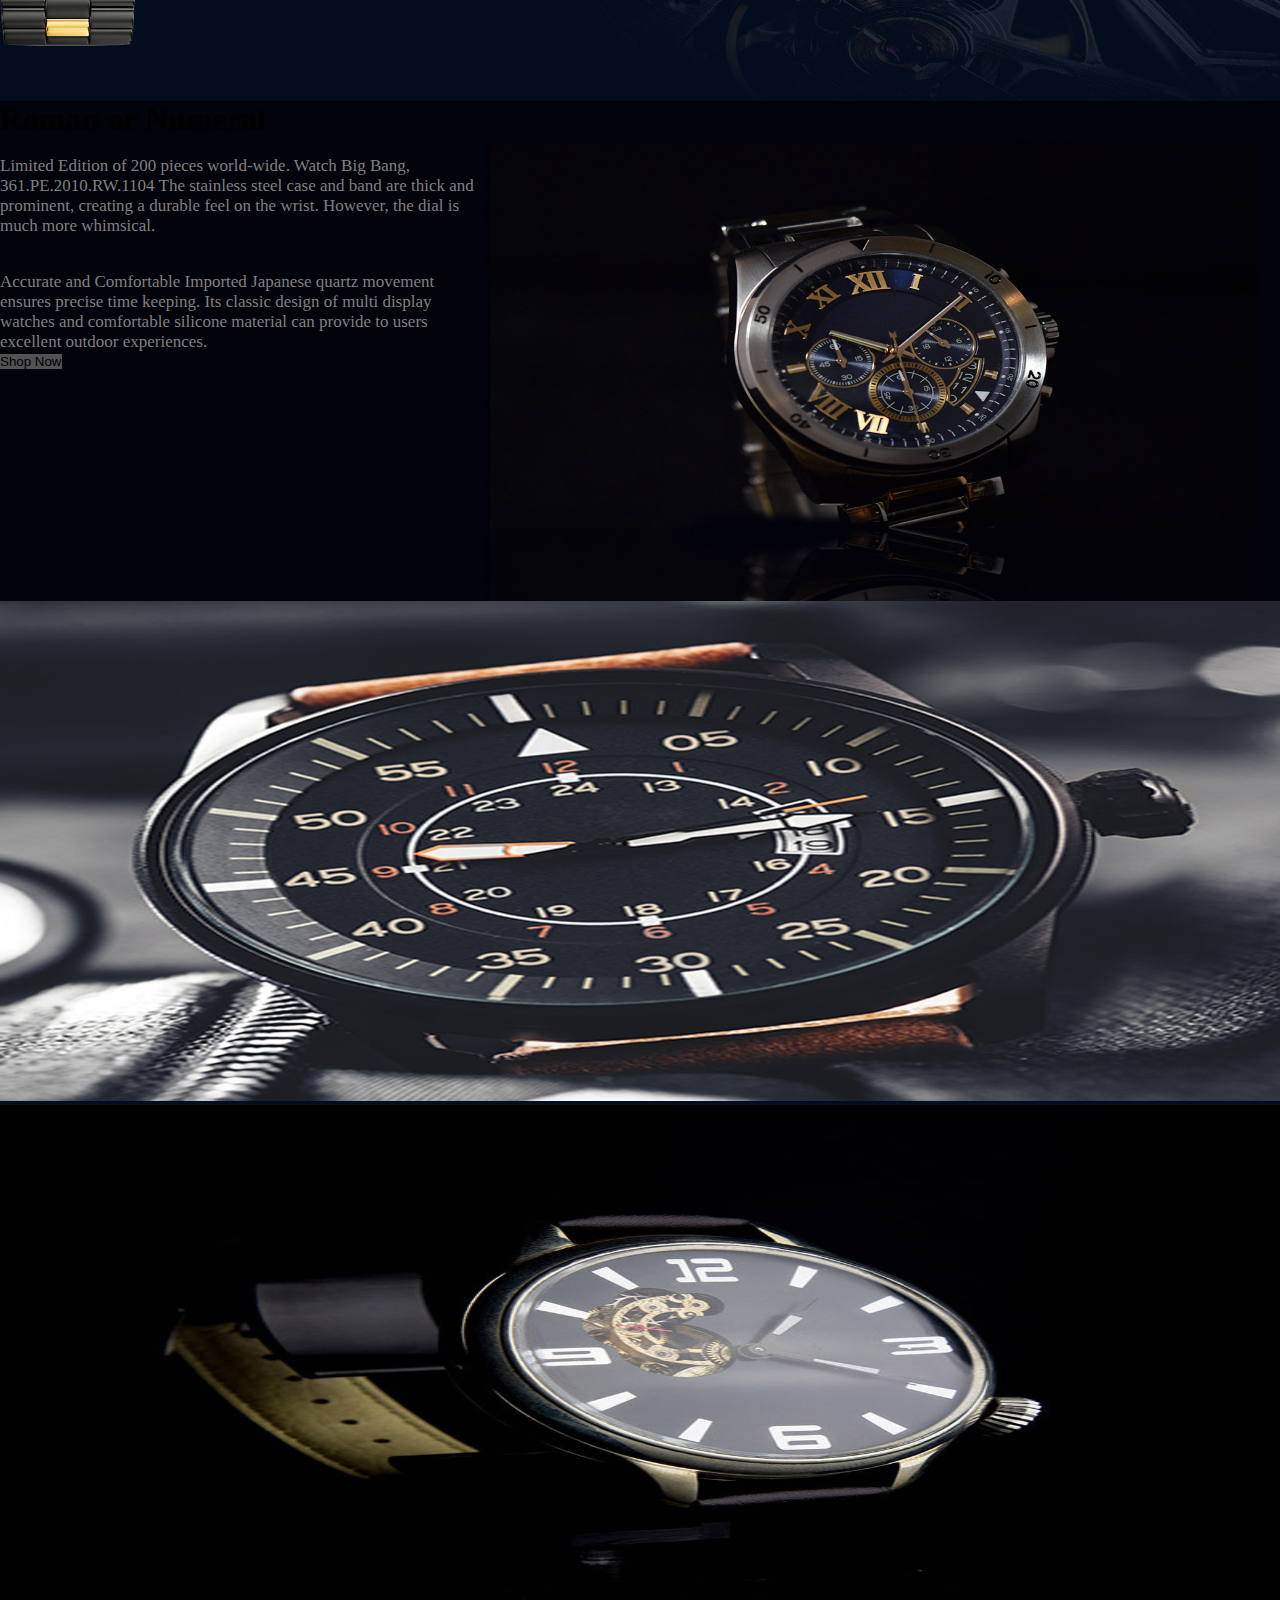
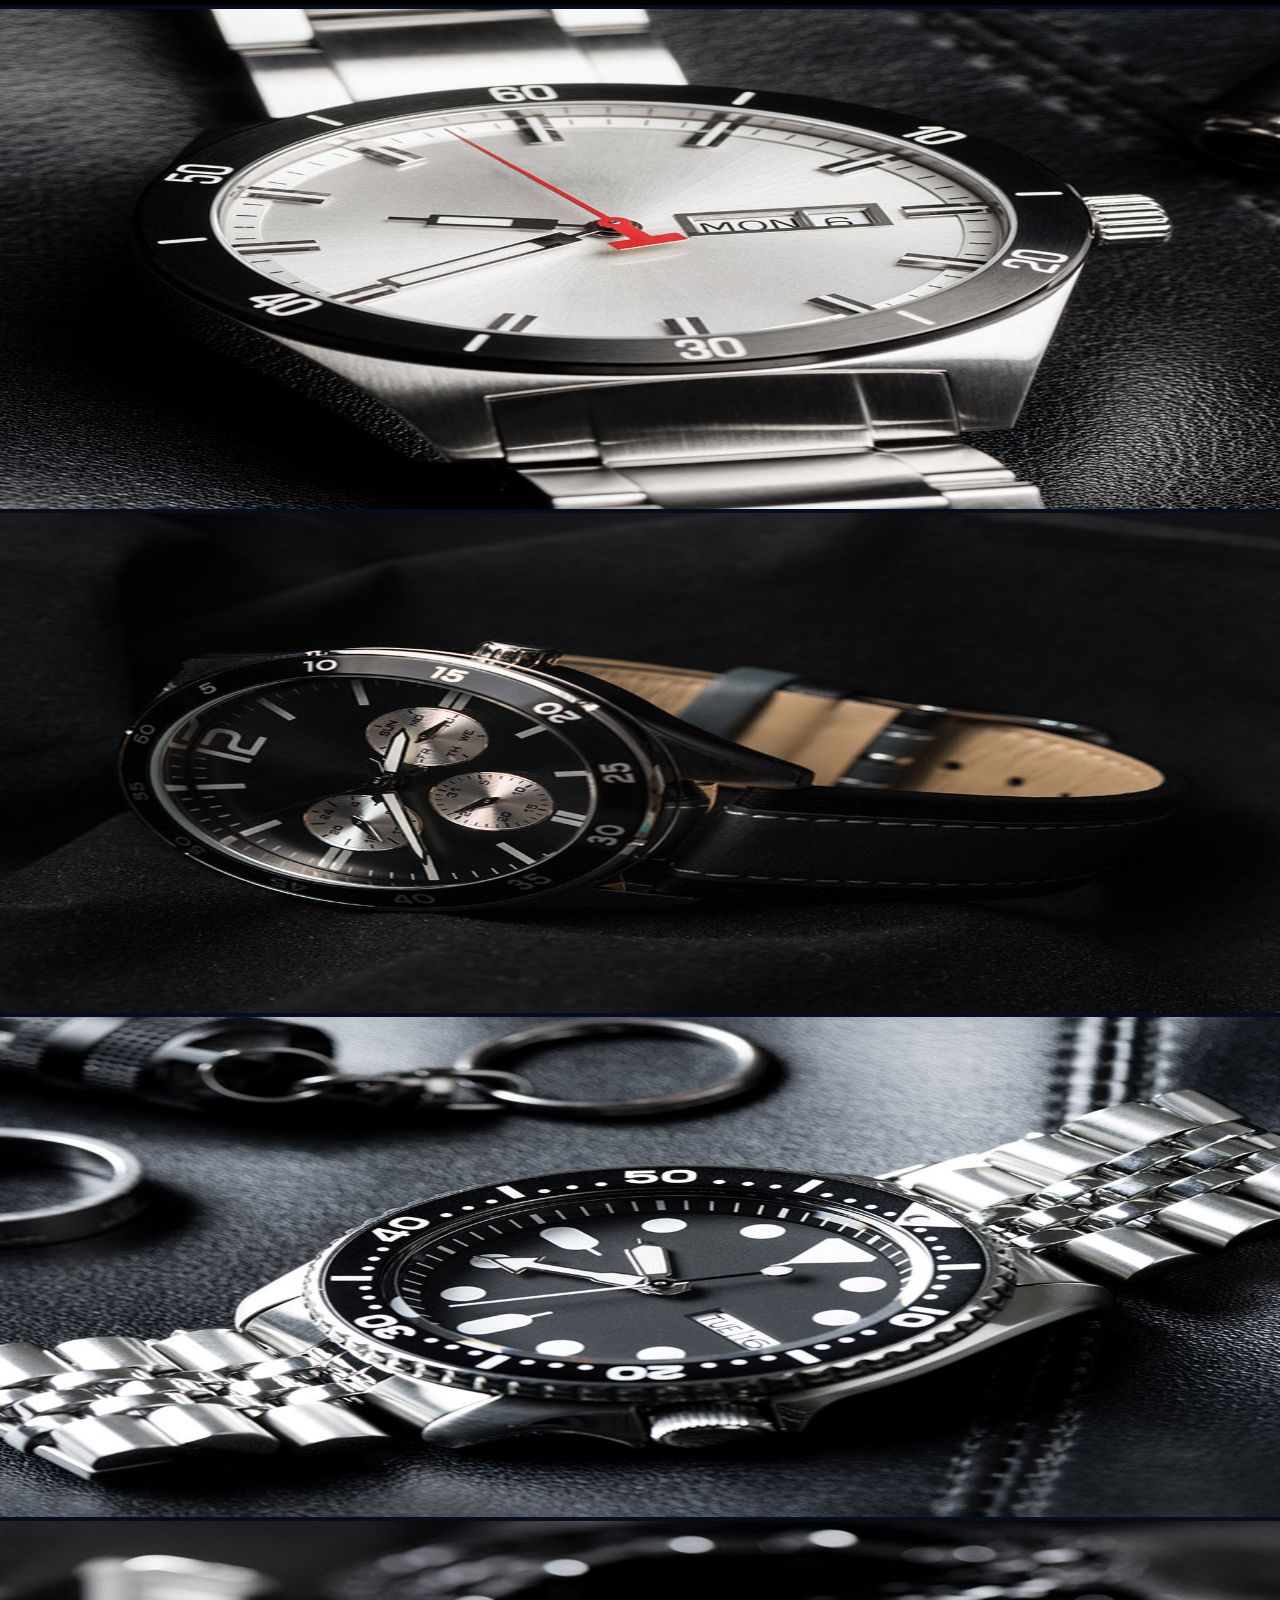
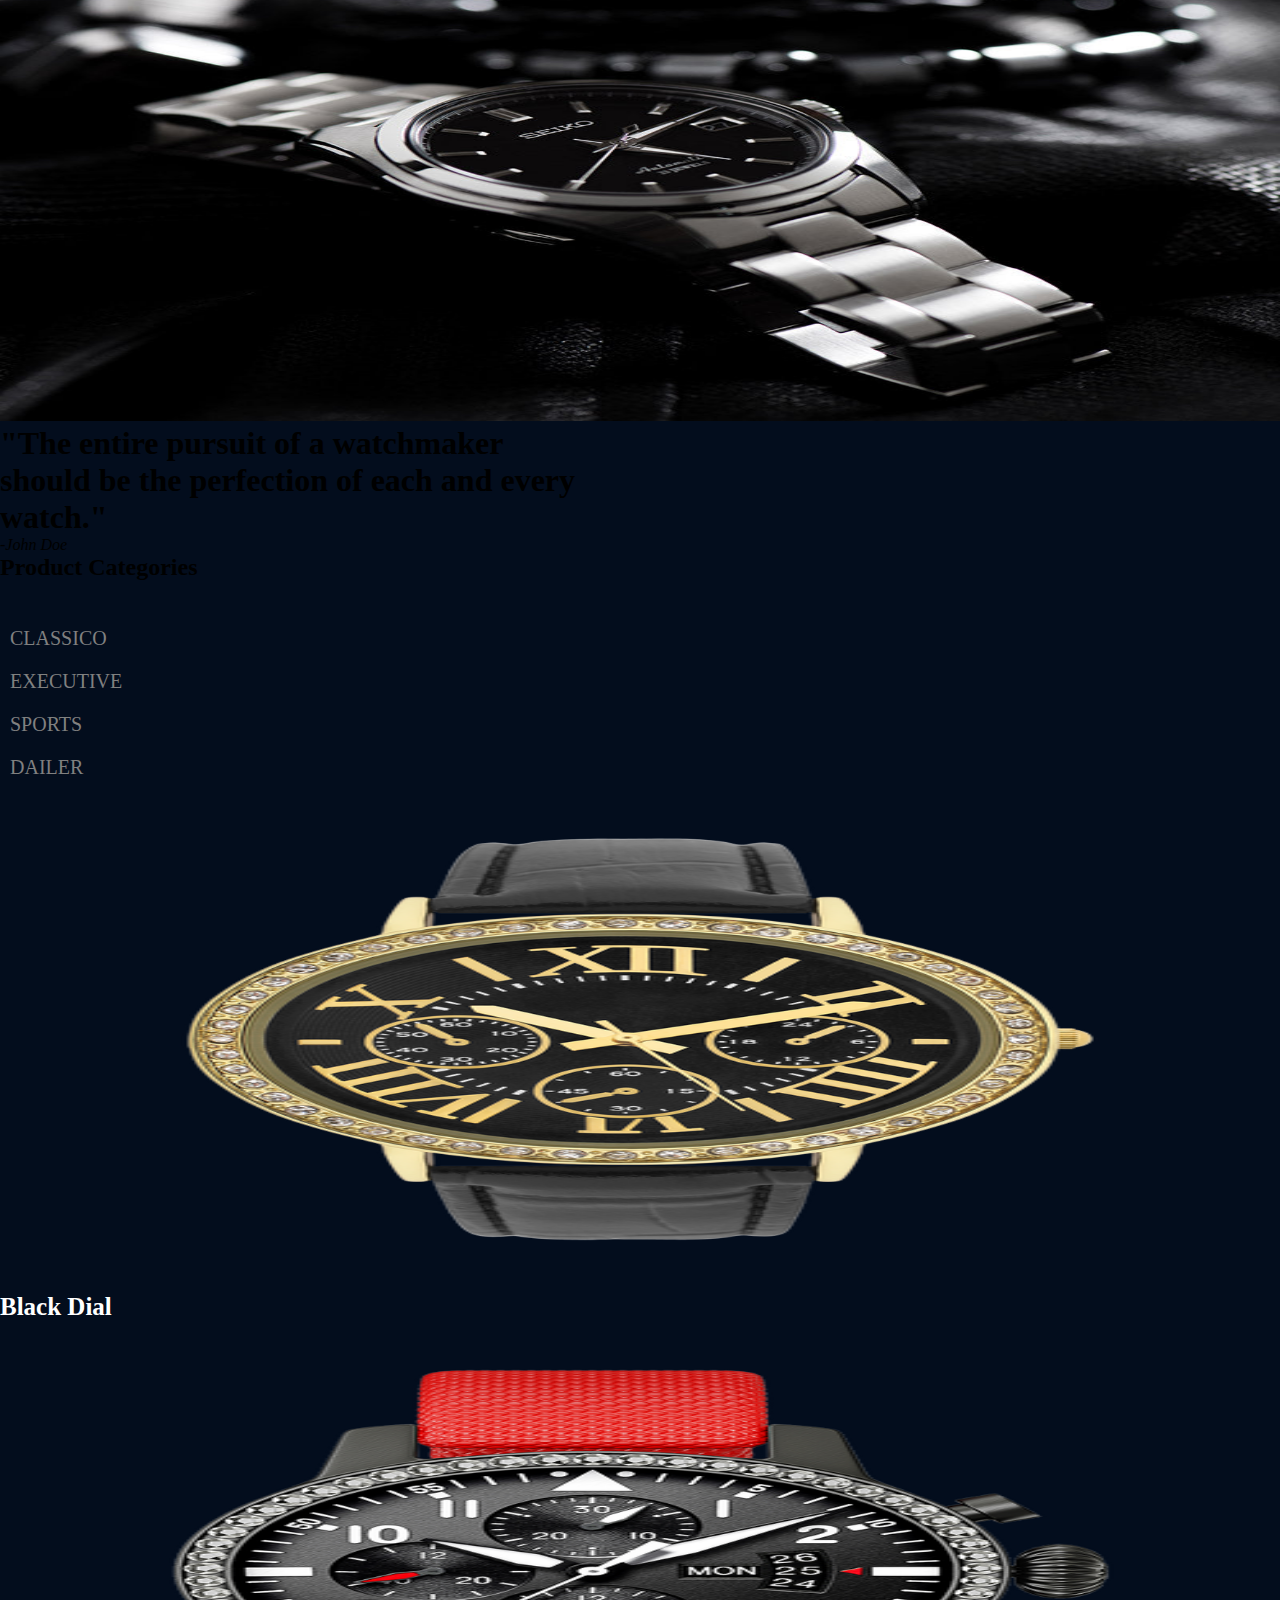
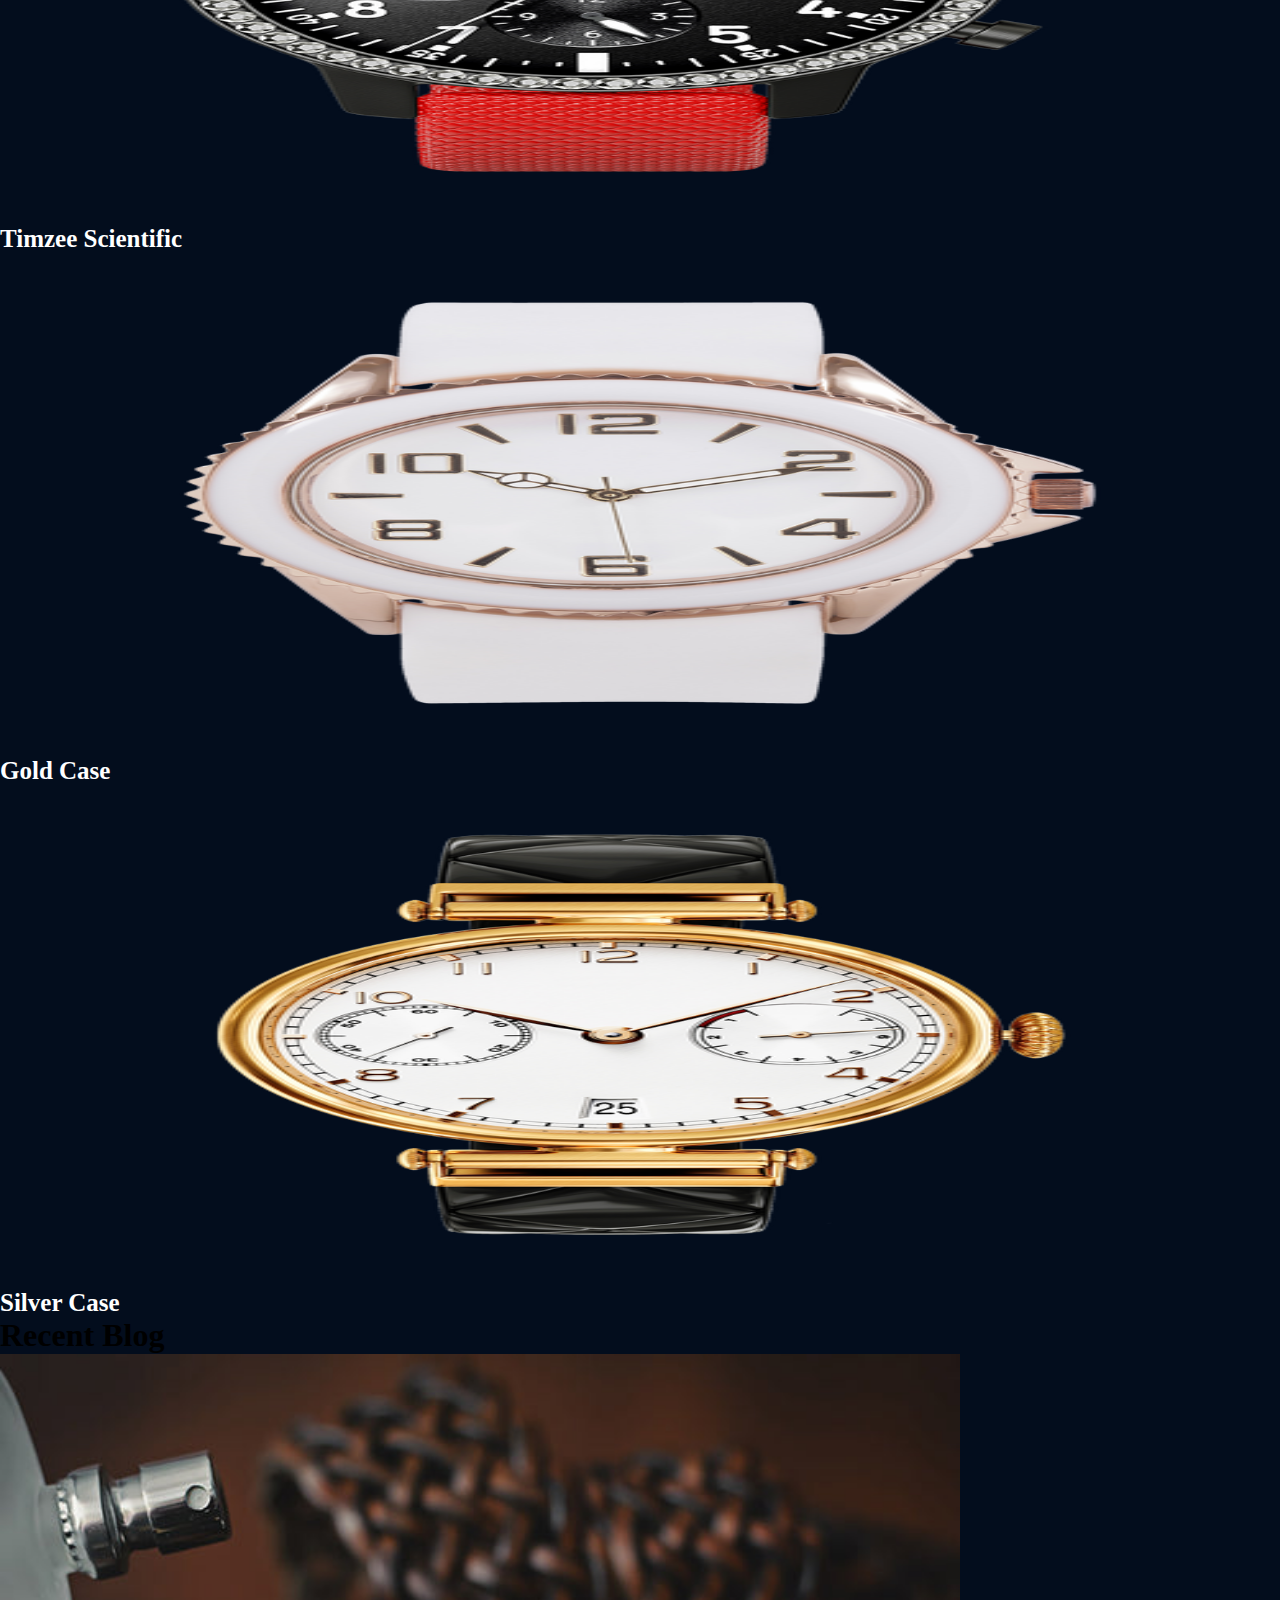
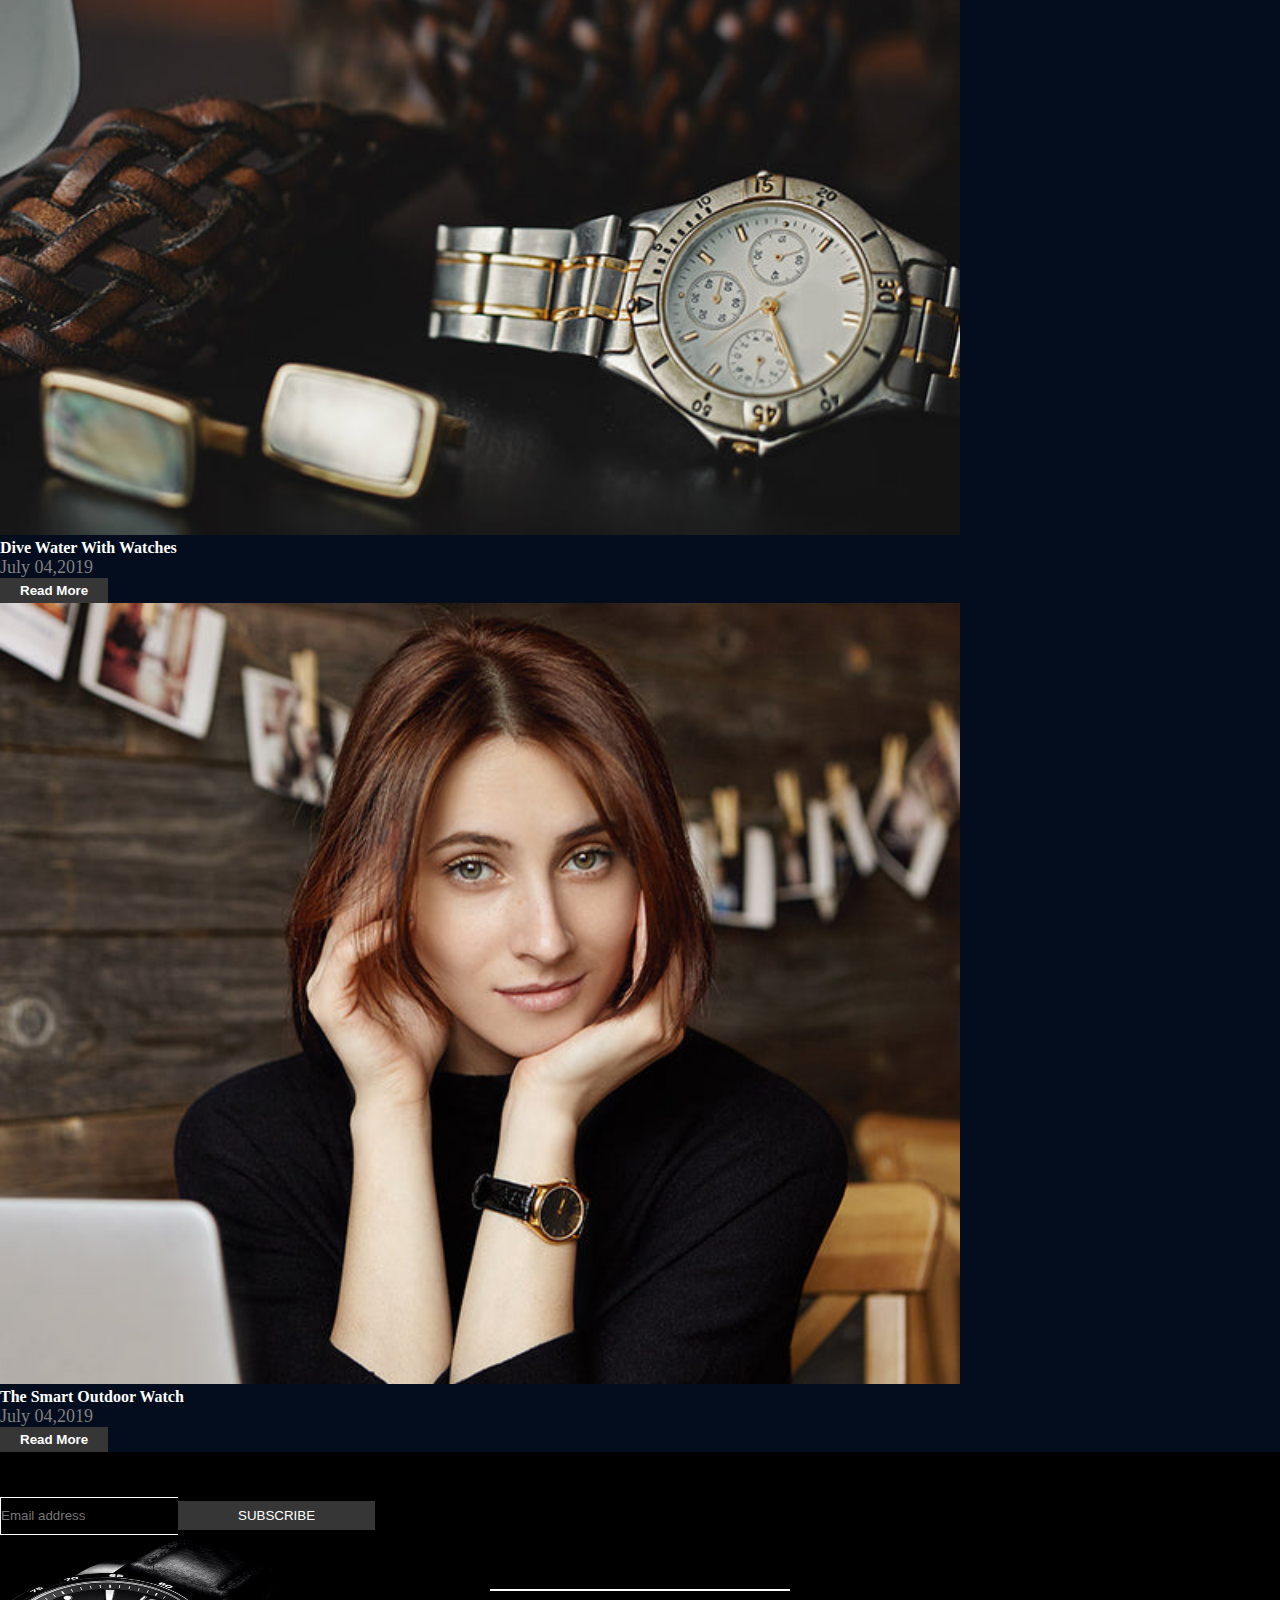
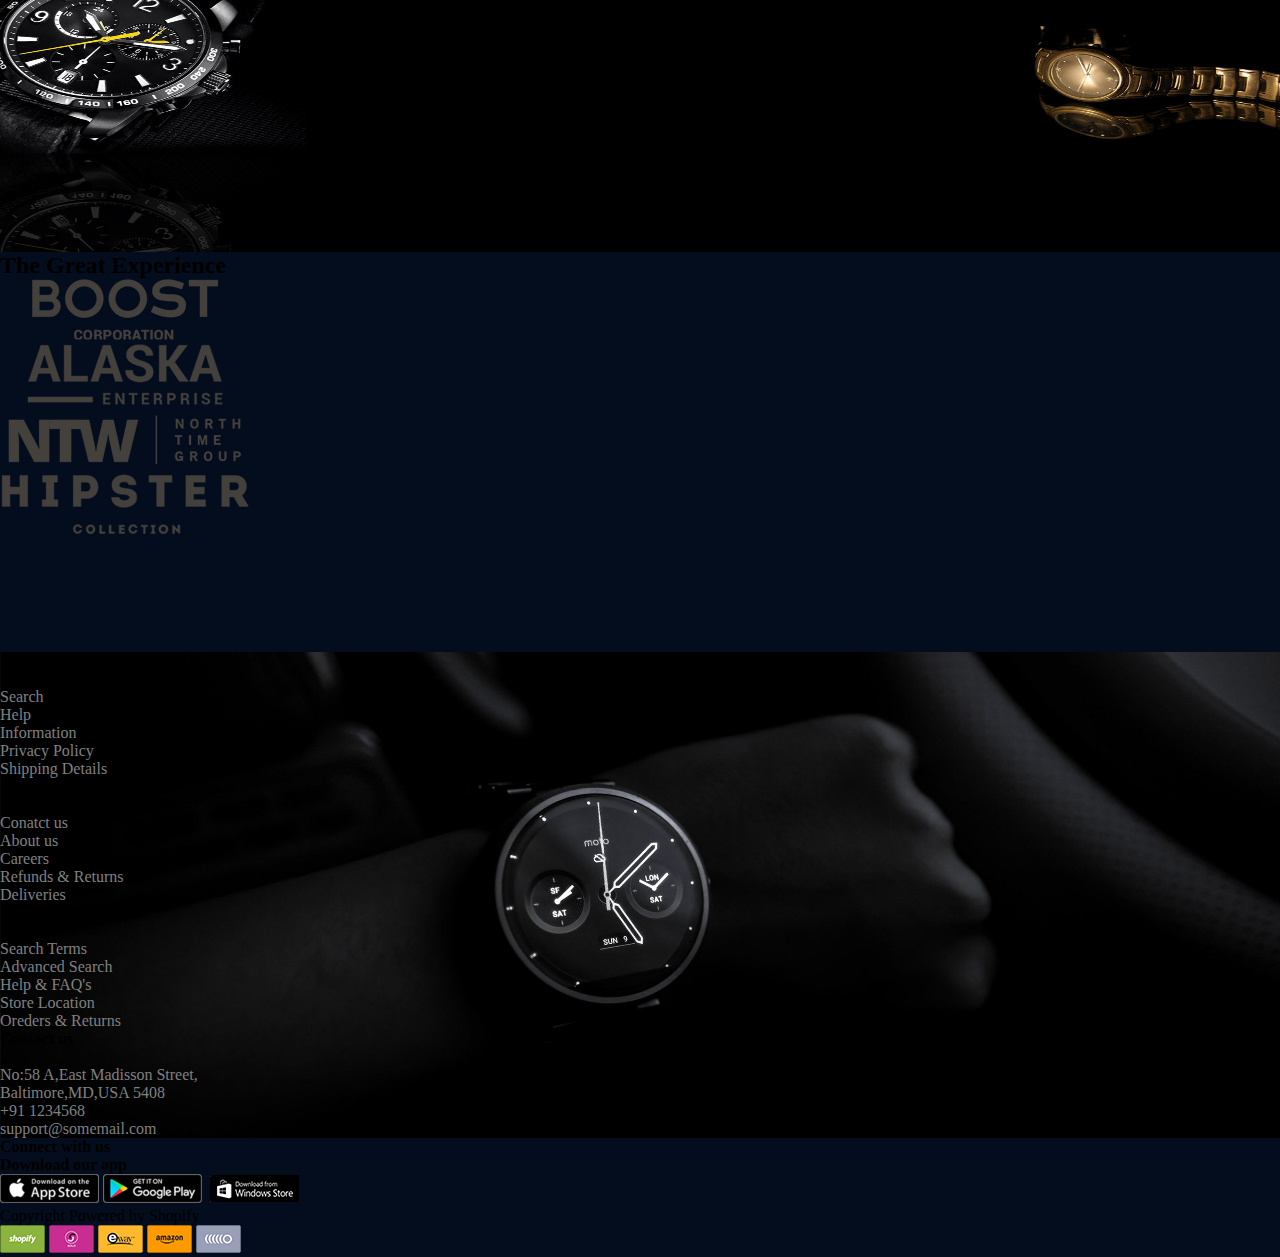
<file: projects/Template-TimZee/index.html>
<!DOCTYPE html>
<html lang="en">
<head>
    <meta charset="UTF-8">
    <meta http-equiv="X-UA-Compatible" content="IE=edge">
    <meta name="viewport" content="width=device-width, initial-scale=1.0">
    <title>Template - TimZee</title>
    <link href="https://cdn.jsdelivr.net/npm/bootstrap@5.1.3/dist/css/bootstrap.min.css" rel="stylesheet" integrity="sha384-1BmE4kWBq78iYhFldvKuhfTAU6auU8tT94WrHftjDbrCEXSU1oBoqyl2QvZ6jIW3" crossorigin="anonymous">
    <link rel="stylesheet" href="https://pro.fontawesome.com/releases/v5.10.0/css/all.css"
          integrity="sha384-AYmEC3Yw5cVb3ZcuHtOA93w35dYTsvhLPVnYs9eStHfGJvOvKxVfELGroGkvsg+p"
          crossorigin="anonymous"/>

    <link rel="stylesheet" href="css/style.css">
</head>
<body>
    <div class="container-fluid w-100">
        <div class="row" id="header">
            <div class="col-12 g-0">
                <nav class="navbar navbar-expand-lg navbar-dark">
                    <div class="container-fluid">
                      <a class="navbar-brand ms-3" href="#"><img src="../Template-TimZee/images/logo.png"></a>
                      <button class="navbar-toggler" type="button" data-bs-toggle="collapse" data-bs-target="#navbarSupportedContent" aria-controls="navbarSupportedContent" aria-expanded="false" aria-label="Toggle navigation">
                        <span class="navbar-toggler-icon"></span>
                      </button>
                      <div class="collapse navbar-collapse" id="navbarSupportedContent">
                        <ul class="navbar-nav ms-auto mx-auto mb-2 mb-lg-0">
                          <li class="nav-item">
                            <a class="nav-link" aria-current="page" href="#">HOME</a>
                          </li>
                          <li class="nav-item dropdown">
                            <a class="nav-link dropdown-toggle" href="#" id="navbarDropdown" role="button" data-bs-toggle="dropdown" aria-expanded="false">
                              COLLECTION
                            </a>
                            <ul class="dropdown-menu" aria-labelledby="navbarDropdown">
                            </ul>
                          </li>
                          <li class="nav-item dropdown">
                            <a class="nav-link dropdown-toggle" href="#" id="navbarDropdown" role="button" data-bs-toggle="dropdown" aria-expanded="false">
                              SHOP
                            </a>
                            <ul class="dropdown-menu" aria-labelledby="navbarDropdown">
                            </ul>
                          </li>
                          <li class="nav-item dropdown">
                            <a class="nav-link dropdown-toggle" href="#" id="navbarDropdown" role="button" data-bs-toggle="dropdown" aria-expanded="false">
                              MEN
                            </a>
                            <ul class="dropdown-menu" aria-labelledby="navbarDropdown">
                            </ul>
                          </li>
                          <li class="nav-item dropdown">
                            <a class="nav-link dropdown-toggle" href="#" id="navbarDropdown" role="button" data-bs-toggle="dropdown" aria-expanded="false">
                              WOMEN
                            </a>
                            <ul class="dropdown-menu" aria-labelledby="navbarDropdown">
                            </ul>
                          </li>
                          <li class="nav-item dropdown">
                            <a class="nav-link dropdown-toggle" href="#" id="navbarDropdown" role="button" data-bs-toggle="dropdown" aria-expanded="false">
                              COUPLE WATCHES
                            </a>
                            <ul class="dropdown-menu" aria-labelledby="navbarDropdown">
                            </ul>
                          </li>
                          <li class="nav-item dropdown">
                            <a class="nav-link dropdown-toggle" href="#" id="navbarDropdown" role="button" data-bs-toggle="dropdown" aria-expanded="false">
                              PAGES
                            </a>
                            <ul class="dropdown-menu" aria-labelledby="navbarDropdown">
                            </ul>
                          </li>
                        </ul>
                      </div>
                    </div>
                    <div class="collapse navbar-collapse" id="navbarSupportedContent">
                        <ul class="navbar-nav me-auto mb-2 mb-lg-0">
                            <li class="nav-item"><a class="nav-link" href="#"><i class="fas fa-search"></i></a></li>
                            <li class="nav-item"><a class="nav-link" href="#"><i class="fas fa-user"></i></a></li>
                            <li class="nav-item dropdown">
                                <a class="nav-link dropdown-toggle" href="#" id="navbarDropdown" role="button" data-bs-toggle="dropdown" aria-expanded="false">
                                  USD
                                </a>
                                <ul class="dropdown-menu" aria-labelledby="navbarDropdown">
                                  <li><a class="dropdown-item" href="#">EUR</a></li>
                                  <li><a class="dropdown-item" href="#">GBP</a></li>
                                  <li><a class="dropdown-item" href="#">AUD</a></li>
                                  <li><a class="dropdown-item" href="#">INR</a></li>
                                </ul>
                              </li>
                            <li class="nav-item"><a class="nav-link" href="#"><i class="fas fa-shopping-cart"></i></a></li>
                        </ul>
                    </div>
                  </nav>
            </div>
        </div><!--end of navbar-->
        <div class="row" id="hero-section">
            <div class="col-12 clo-lg-6 g-0">
                <div id="carouselExampleControls" class="carousel slide" data-bs-ride="carousel">
                    <div class="carousel-inner justify-content-center">
                      <div class="carousel-item active" id="img1">
                          <div class="text-center mt-5 ms-5">
                            <h2 class="text-white">Alertzy</h2>
                            <h5>Exclusive Offer -20% Off This Week</h5>
                            <p class="text-secondary">Expanding the offering is the choice between a leather strap or a metal<br> bracelet,
                               bringing the total new look. Black-tone stainless steel case with<br> 
                               a black rubber strap. Scratch free sapphire crystal.</p>
                            <h3 class="text-light">STARTING @ <span class="text-warning">$ 250.00</span></h3>
                            <br>
                            <button class="btn btn1 bg-secondary text-light" role="button">EXPLORE SERVICES</button>
                          </div>
                      </div>
                      <div class="carousel-item" id="img2">
                          <div class="text-center mt-5 ms-5">
                                <h2 class="text-white">Gertious</h2>
                                <h5>Exclusive of Sales Tax</h5>
                                <p class="text-secondary">
                                    The watch bracelet gives a much far colder personality.Dress<br>
                                    watch style. Swiss made luxury watch. Stainless steel case<br>
                                    with a brown leather strap. Scratch resistant sapphire crystal.</p>
                                <h3 class="text-warning">$ 250.00 <span class="text-secondary"><s>$320</s></span></h3>    
                          </div>
                      </div>
                      <div class="carousel-item" id="img3">
                          <div class="text-center float-end me-5 mt-5">
                                <h2 class="text-white">New Release</h2>
                                <h5>2019</h5>
                            <p class="text-secondary">
                                    One of the most advanced watch released during 2019. True style that always<br>
                                    remains in fashion. Timepiece is the perfect complement to any outfit.
                            </p>
                            <button class="btn btn1 bg-secondary text-light" role="button">EXPLORE SERVICES</button>
                          </div>
                       </div>
                    </div>
                    <button class="carousel-control-prev" type="button" data-bs-target="#carouselExampleControls" data-bs-slide="prev">
                      <span class="carousel-control-prev-icon" aria-hidden="true"></span>
                      <span class="visually-hidden">Previous</span>
                    </button>
                    <button class="carousel-control-next" type="button" data-bs-target="#carouselExampleControls" data-bs-slide="next">
                      <span class="carousel-control-next-icon" aria-hidden="true"></span>
                      <span class="visually-hidden">Next</span>
                    </button>
                  </div>
            </div>
        </div><!--end of hero-section-->
        <section id="menu">
            <div class="row w-100  px-5  mt-4 w-100 g-2">
                <div class="col-12 col-lg-4 text-end">
                    <div class="card p-4" id="men">
                        <h2 class="text-warning">Flash Sale</h2>
                        <h3>Men's Watch</h3>
                        <h4>25% Discount</h4>
                    </div>
                </div>
                <div class="col-12 col-lg-4 text-center">
                    <div class="card p-5" id="women">
                        <h2 class="text-white">Flash Sale</h2>
                        <h3>Women's Watch</h3>
                        <h4>40% Discount</h4>
                    </div>
                </div>    
                <div class="col-12 col-lg-4 text-end">
                    <div class="card p-5 px-3" id="couple">
                        <h2 class="text-white">Flash Sale</h2>
                        <h3>Couple's Watch</h3>
                        <h4>30% Discount</h4>
                    </div>
                </div>    
            </div>
        </section><!--end of menu-->
        <!--<div id="products" class="w-100" style="height: 600px;">
            <div class="row w-100 mt-5 text-white text-center ">
                <div class="col-12">
                    <h1>Popular In Store</h1>
                </div>
            </div>
            <div class="row text-center mt-3">
                <div class="col-12">
                    <ul>
                        <li><a href="#"></a>CLASSIC</li>
                        <li><a href="#"></a>MODERN</li>
                        <li><a href="#"></a>SPECIAL EDITION</li>
                    </ul>
                </div>
            </div>
            <div class="row w-100 mx-auto justify-content-center " id="products">
                <div class="col-12 col-md-6 col-lg-3">
                    <div class="card" id="prdc">
                      <img src="../Template-TimZee/images/Watch5_500x.png" style="height: 300px; width: 200px;" alt="Image Not Found">
                      <h3>Analog Numeral</h3>
                      <h2>$750.00</h2>
                      <p>Ex Of Sale Tax</p>
                      <input type="button" role="button" class="btn bg-secondary text-white text-center" value="ADD TO CART">
                    </div>
                </div>
                <div class="col-12 col-md-6 col-lg-3">
                    <div class="card" id="prdc">
                      <img src="../Template-TimZee/images/Watch12_large.png">
                      <h3>Analog Numeral</h3>
                      <h2>$750.00</h2>
                      <p>Ex Of Sale Tax</p>
                      <input type="button" role="button" class="btn bg-secondary text-white text-center" value="ADD TO CART">
                    </div>
                </div>
                <div class="col-12 col-md-6 col-lg-3">
                    <div class="card" id="prdc">
                      <img src="../Template-TimZee/images/Watch18_500x.png">
                      <h3>Analog Numeral</h3>
                      <h2>$750.00</h2>
                      <p>Ex Of Sale Tax</p>
                      <input type="button" role="button" class="btn bg-secondary text-white text-center" value="ADD TO CART">
                    </div>
                </div>
                <div class="col-12 col-md-6 col-lg-3">
                    <div class="card" id="prdc">
                      <img src="../Template-TimZee/images/Watch15_500x.png">
                      <h3>Analog Numeral</h3>
                      <h2>$750.00</h2>
                      <p>Ex Of Sale Tax</p>
                      <input type="button" role="button" class="btn bg-secondary text-white text-center" value="ADD TO CART">
                    </div>
                </div>
            </div>
        </div><--end of products-->
        <div class="row w-100 mt-5  text-center p-5" id="info">
          <div class="col-12 g-0">
            <h2 class="mt-5 text-white">Most Wanted Of The Year</h2>
            <p class="text-secondary">EXPIRED</p>
            <button class="mt-5 text-white outline-none px-3 py-1">Shop Now</button>
          </div>
        </div><!--end of row info-->
        <div class="row w-100 mt-5" id="main">
          <div class="col-12  mt-4 text-justify">
            <h1 class="text-white">Roman or Numeral</h1>
            <br>
            <p>Limited Edition of 200 pieces world-wide. Watch Big Bang,<br>
               361.PE.2010.RW.1104 The stainless steel case and band are thick and<br> prominent,
               creating a durable feel on the wrist. However, the dial is<br> much more whimsical.
            </p>
            <br><br>
            <p>
              Accurate and Comfortable Imported Japanese quartz movement<br> ensures precise time keeping.
              Its classic design of multi display<br> watches and comfortable silicone material can provide to users<br> excellent outdoor experiences.
            </p>
            <button class="mt-5 text-white outline-none px-3 py-1">Shop Now</button>
          </div>
        </div><!--end of row main-->
        <div class="row w-100 mx-auto g-0" id="gallery">
          <div class="col-12 col-md-6 col-lg-4">
            <img src="../Template-TimZee/images/banner_286c6b34-88cb-465a-a2e8-2a5faf8295df.jpg">
          </div>
          <div class="col-12 col-md-6 col-lg-4">
            <img src="../Template-TimZee/images/Gallery2.jpg">
          </div>
          <div class="col-12 col-md-6 col-lg-4">
            <img src="../Template-TimZee/images/Gallery3.jpg">
          </div>
          <div class="col-12 col-md-6 col-lg-4">
            <img src="../Template-TimZee/images/Gallery4.jpg">
          </div>
          <div class="col-12 col-md-6 col-lg-4">
            <img src="../Template-TimZee/images/Gallery5.jpg">
          </div>
          <div class="col-12 col-md-6 col-lg-4">
            <img src="../Template-TimZee/images/Gallery6.jpg">
          </div>
        </div><!--end of row gallery-->
        <div class="row w-100 text-center text-white mx-auto" id="quote">
          <div class="col-12">
            <blockquote>
              <h1>"The entire pursuit of a watchmaker<br>should be the perfection of each and every<br>watch."</h1>
              <cite>-John Doe</cite>
            </blockquote>
          </div>
        </div><!--end of row qoute-->
        <div class="row text-center mt-5" id="category">
          <div class="col-12">
            <h2 class="text-white">Product Categories</h2>
            <br><br>
            <ul class="d-flex justify-content-center">
              <li>CLASSICO</li>
              <li>EXECUTIVE</li>
              <li>SPORTS</li>
              <li>DAILER</li>
            </ul>
          </div>
          <div class="row w-100 mx-auto">
            <div class="col-12 col-md-6 col-lg-3">
              <img src="../Template-TimZee/images/Watch5_500x.png">
              <br>
              <h3>Black Dial</h3>
            </div>
            <div class="col-12 col-md-6 col-lg-3">
              <img src="../Template-TimZee/images/Watch6_500x.png">
              <br>
              <h3>Timzee Scientific</h3>
            </div>
            <div class="col-12 col-md-6 col-lg-3">
              <img src="../Template-TimZee/images/Watch20_500x.png">
              <br>
              <h3>Gold Case</h3>
            </div>
            <div class="col-12 col-md-6 col-lg-3">
              <img src="../Template-TimZee/images/Watch15_500x.png" alt="">
              <br>
              <h3>Silver Case</h3>
            </div>
          </div>
        </div><!--end of row category-->
        <div class="row mx-auto text-center mt-5" id="blog">
          <div class="col-12">
            <h1 class="text-white">Recent Blog</h1>
          </div>
        </div>
        <div class="row w-100 text-center mx-auto mt-3 g-2" id="blog">
          <div class="col-12 col-md-6 g-2">
            <img src="../Template-TimZee/images/blog4_grande.jpg" class="float-start" style="width: 75%;">
            <h4>Dive Water With Watches</h4>
            <p>July 04,2019</p>
            <button>Read More</button>
          </div>
          <div class="col-12 col-md-6 g-2">
            <img src="../Template-TimZee/images/blog3_grande.jpg" class="float-end" style="width: 75%">
            <h4>The Smart Outdoor Watch</h4>
            <p>July 04,2019</p>
            <button>Read More</button>
          </div>
        </div><!--end of row blog-->
        <div class="row mt-3 text-center" id="newsletter">
          <div class="col-12 mx-auto mt-5">
            <h2 class="title text-white">Newsletter</h2>
            <br>
            <input class="mt-5 bg-email text-white px-3 w-25" style="height: 38px;" type="email" placeholder="Email address"><span><button>SUBSCRIBE</button></span>
            <p class="text-light mt-3">Will be used in accordance with our Privacy policy</p>
            <br><br>
            <ul>
              <li class="me-2"><a href="#"><i class="fab fa-twitter"></i></a></li>
              <li class="me-2"><a href="#"><i class="fab fa-facebook"></i></a></li>
              <li class="me-2"><a href="#"><i class="fab fa-pinterest"></i></a></li>
              <li class="me-3"><a href="#"><i class="fab fa-google-plus-g"></i></a></li>
              <li class="me-2"><a href="#"><i class="fab fa-instagram"></i></a></li>
              <li class="me-2"><a href="#"><i class="fab fa-tumblr"></i></a></li>
            </ul>
          </div>
        </div><!--end of row newsletter-->  
        <div class="row mx-auto text-center mt-5" id="tie-ups">
          <h2 class="text-center text-white">The Great Experience</h2>
          <div class="col-12 col-lg-3">
            <img src="../Template-TimZee/images/client1_6e709373-d4d6-4fee-905c-f47825f2b2a6_250x250.png">
          </div>
          <div class="col-12 col-lg-3">
            <img src="../Template-TimZee/images/client2_f5e7538d-5a02-406d-9b6f-8fabc6e087f4_250x250.png">
          </div>
          <div class="col-12 col-lg-3">
            <img src="../Template-TimZee/images/client3_50109f47-cc2b-438c-80d1-d5a6d59c4064_250x250.png">
          </div>
          <div class="col-12 col-lg-3">
            <img src="../Template-TimZee/images/client4_ff7c56f6-25ab-4616-904a-e1c7b2812066_250x250.png">
          </div>
        </div><!--end of row tie-ups-->
        <div class="row mt-5 text-center" id="contact">
          <div class="col-12 col-lg-3 mt-5">
            <h4 class="text-white text-center ms-4">Help</h4>
            <br>
            <ul>
              <li><a href="#">Search</a></li>
              <li><a href="#">Help</a></li>
              <li><a href="#">Information</a></li>
              <li><a href="#">Privacy Policy</a></li>
              <li><a href="#">Shipping Details</a></li>
            </ul>
          </div>
          <div class="col-12 col-lg-3 mt-5">
            <h4 class="text-white text-center ms-4">Support</h4>
            <br>
            <ul>
              <li><a href="#">Conatct us</a></li>
              <li><a href="#">About us</a></li>
              <li><a href="#">Careers</a></li>
              <li><a href="#">Refunds & Returns</a></li>
              <li><a href="#">Deliveries</a></li>
            </ul>
          </div>
          <div class="col-12 col-lg-3 mt-5">
            <h4 class="text-white text-center ms-4">Information</h4>
            <br>
            <ul>
              <li><a href="#">Search Terms</a></li>
              <li><a href="#">Advanced Search</a></li>
              <li><a href="#">Help & FAQ's</a></li>
              <li><a href="#">Store Location</a></li>
              <li><a href="#">Oreders & Returns</a></li>
            </ul>
          </div>
          <div class="col-12 col-lg-3 mt-5">
            <h4 class="text-white text-center">Contact us</h4>
            <br>
            <ul>
              <li><a href="#"><i class="fas fa-home me-2"></i>No:58 A,East Madisson Street,<br>Baltimore,MD,USA 5408</a></li>
              <li><a href="#"><i class="fas fa-phone me-2"></i>+91 1234568</a></li>
              <li><a href="#"><i class="fas fa-envelope me-2"></i>support@somemail.com</a></li>
            </ul>
          </div>
        </div><!--end of contact-->
        <div class="row" id="footer1">
          <div class="col-12 col-lg-6 text-center mx-auto mt-5">
            <h4 class="text-white">Connect with us</h4>
            <ul>
              <li class="me-3"><a href="#"><i class="fab fa-twitter"></i></a></li>
              <li class="me-3"><a href="#"><i class="fab fa-facebook"></i></a></li>
              <li class="me-3"><a href="#"><i class="fab fa-pinterest"></i></a></li>
              <li class="me-3"><a href="#"><i class="fab fa-google-plus-g"></i></a></li>
              <li class="me-3"><a href="#"><i class="fab fa-instagram"></i></a></li>
              <li class="me-3"><a href="#"><i class="fab fa-tumblr"></i></a></li>
            </ul>
          </div>
          <div class="col-12 col-lg-4 text-center mx-auto mt-5">
            <h4 class="text-white">Download our app</h4>
            <img src="../Template-TimZee/images/App-logo-1_small_small_d09bc29f-61cf-4e34-a235-3170614f870b_small.png">
            <img src="../Template-TimZee/images/App-logo-2_small_small_af049517-ec09-4b95-b698-c33aa2853cb9_small.png">
            <img src="../Template-TimZee/images/App-logo-3_small_small_small_small_2dc3e028-9587-4fb9-bc52-43b728749587_small.png">
          </div>
        </div><!--end of row footer1-->
        <div class="row" id="footer2">
          <div class="col-12 col-lg-6 mt-5">
            <p class="fs-6 text-center text-white">Copyright Powered by Shopify</p>
          </div>
          <div class="col-12 col-lg-6 text-end mt-5">
            <img src="../Template-TimZee/images/card-icons_0000_23_55x.png">
            <img src="../Template-TimZee/images/card-icons_0003_20_55x.png">
            <img src="../Template-TimZee/images/card-icons_0005_18_55x.png">
            <img src="../Template-TimZee/images/card-icons_0015_8_55x.png">
            <img src="../Template-TimZee/images/card-icons_0022_24_55x.png">
          </div>
        </div>
         
    </div><!--end of container-fluid-->



    <script src="https://cdn.jsdelivr.net/npm/bootstrap@5.1.3/dist/js/bootstrap.bundle.min.js" integrity="sha384-ka7Sk0Gln4gmtz2MlQnikT1wXgYsOg+OMhuP+IlRH9sENBO0LRn5q+8nbTov4+1p" crossorigin="anonymous"></script>
</body>
</html>
</file>
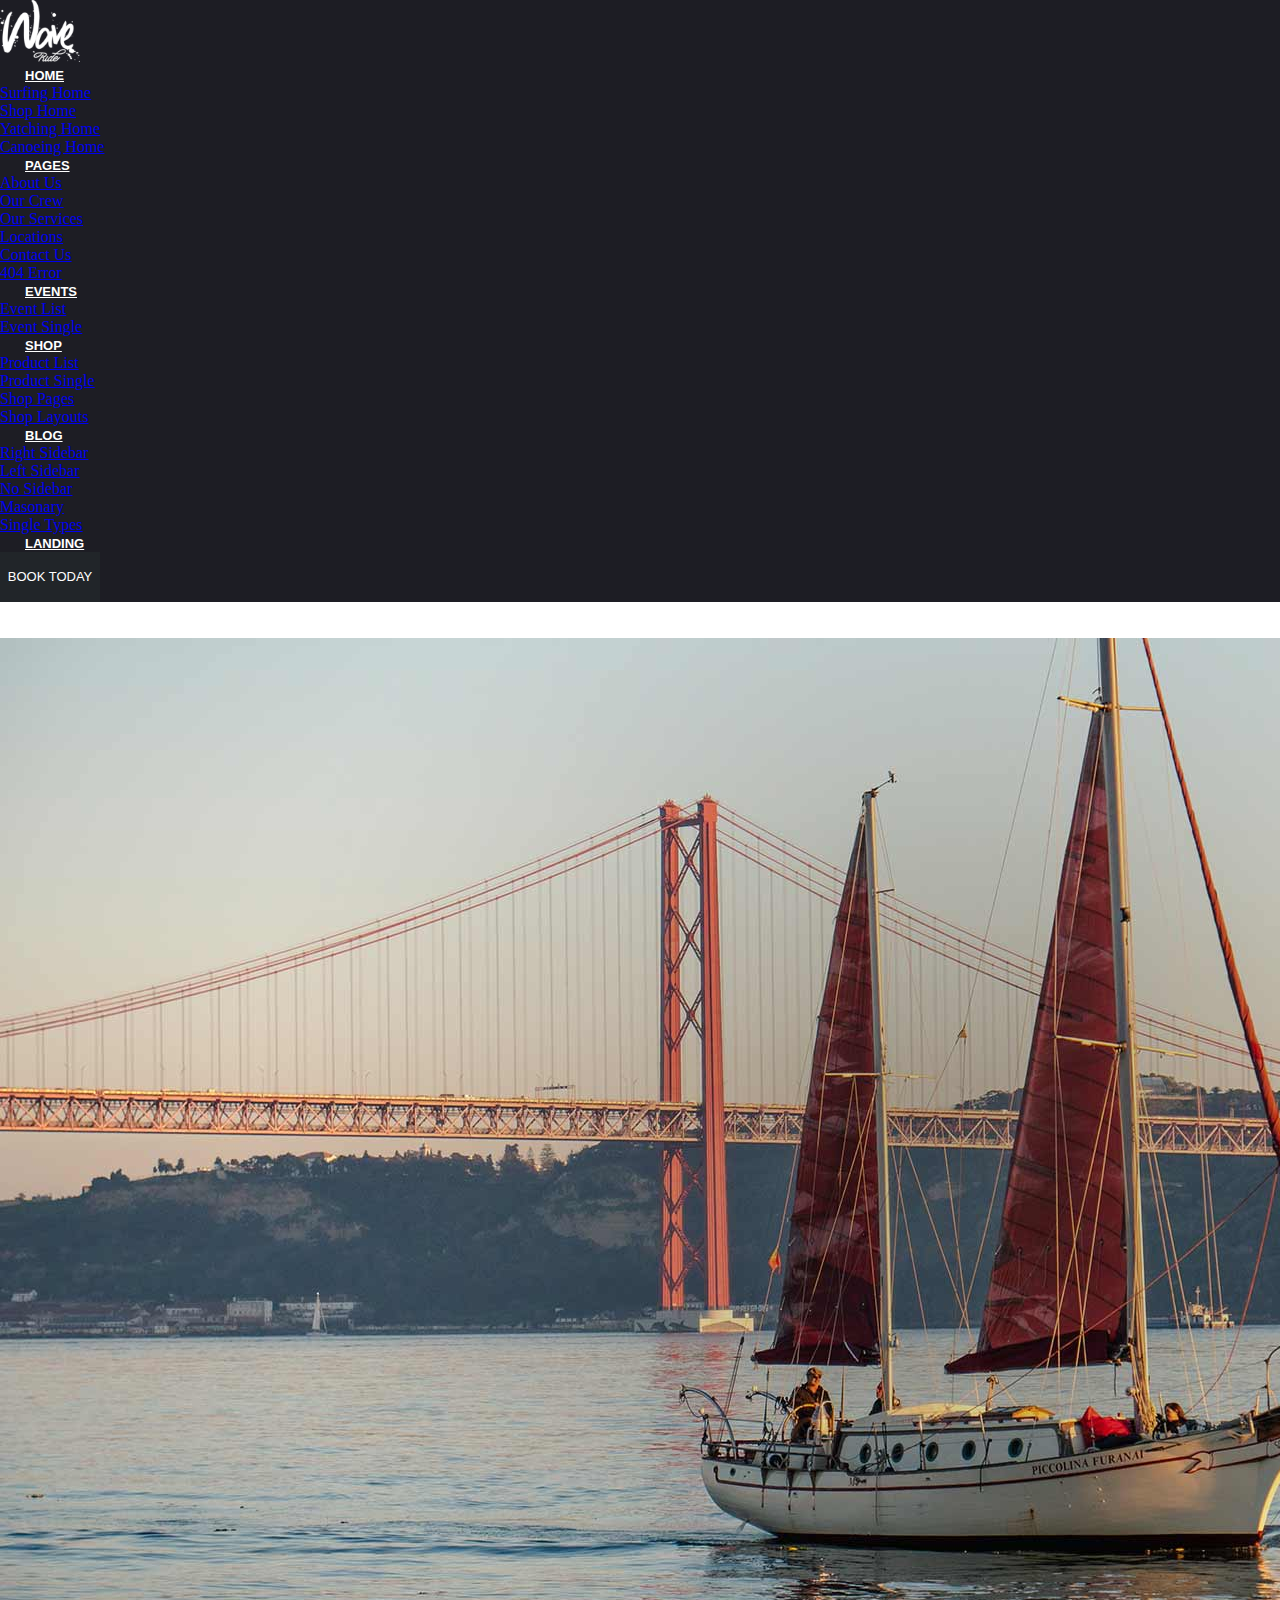
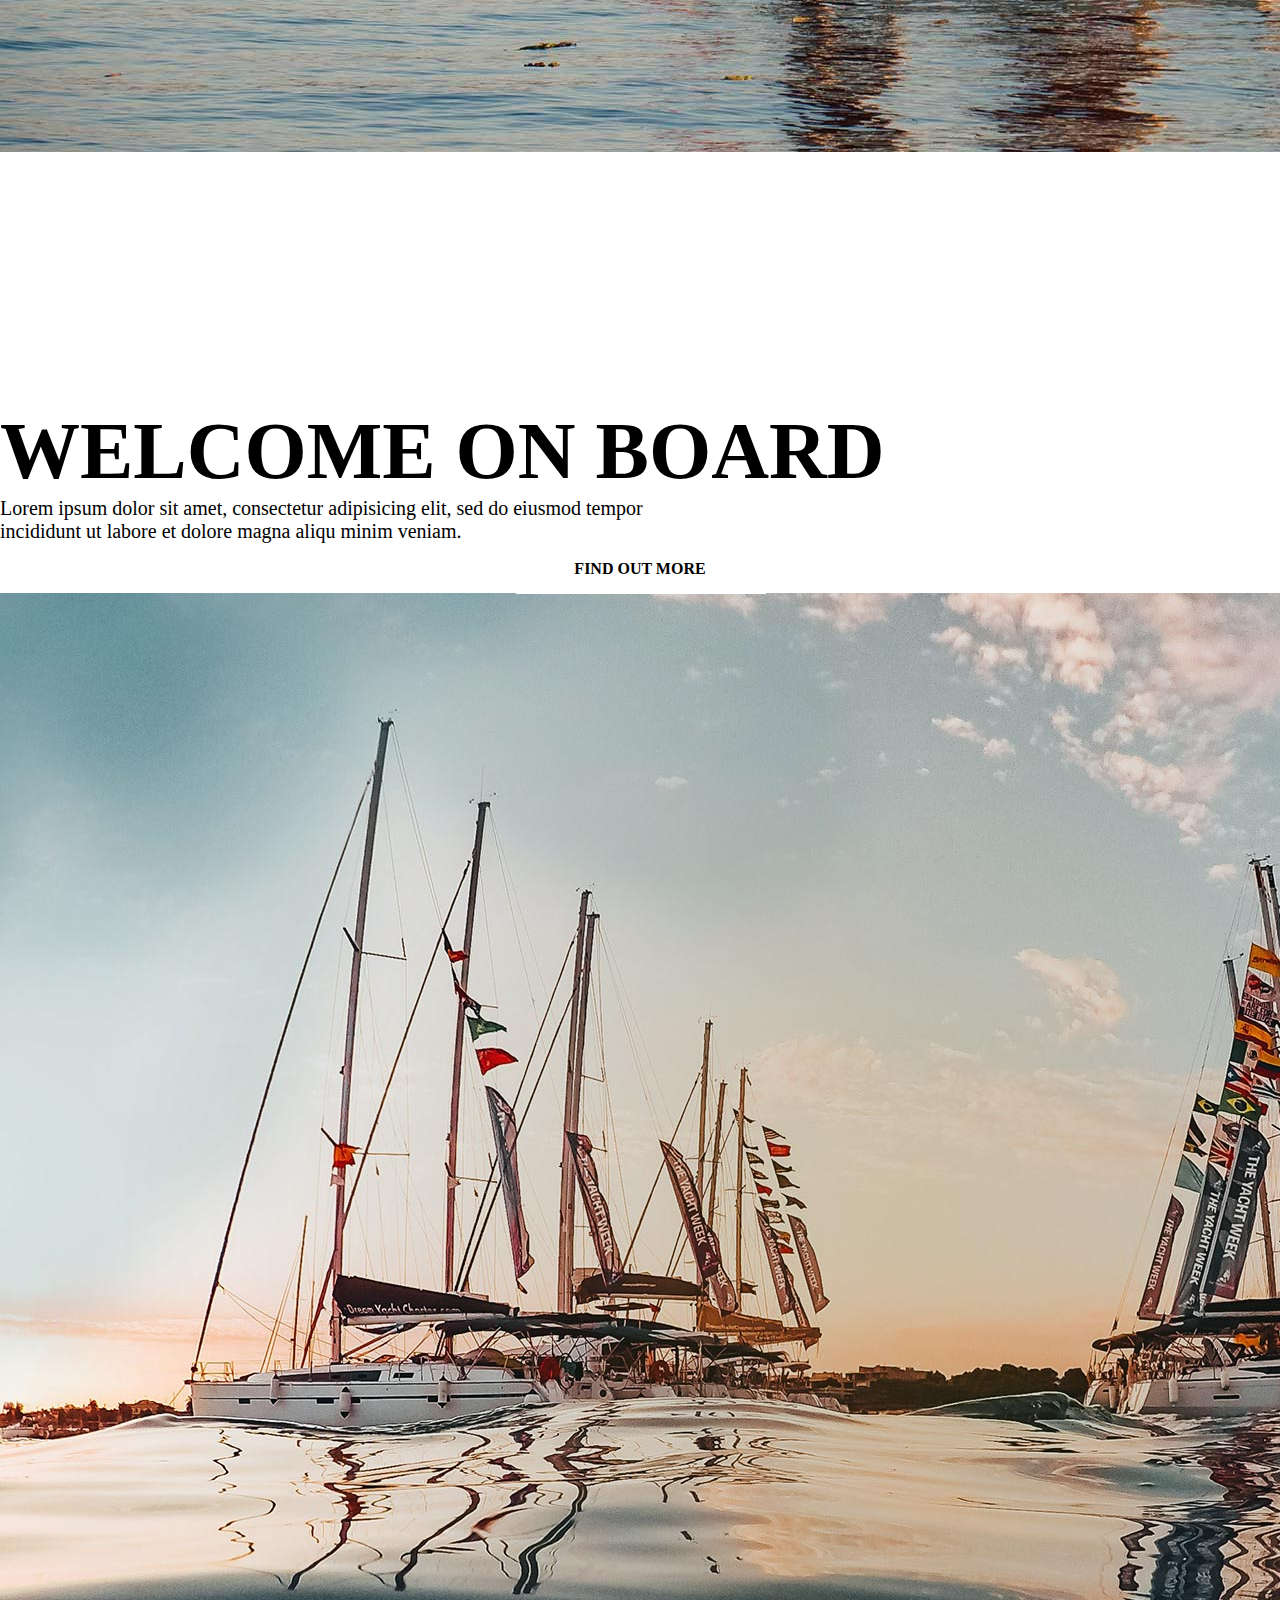
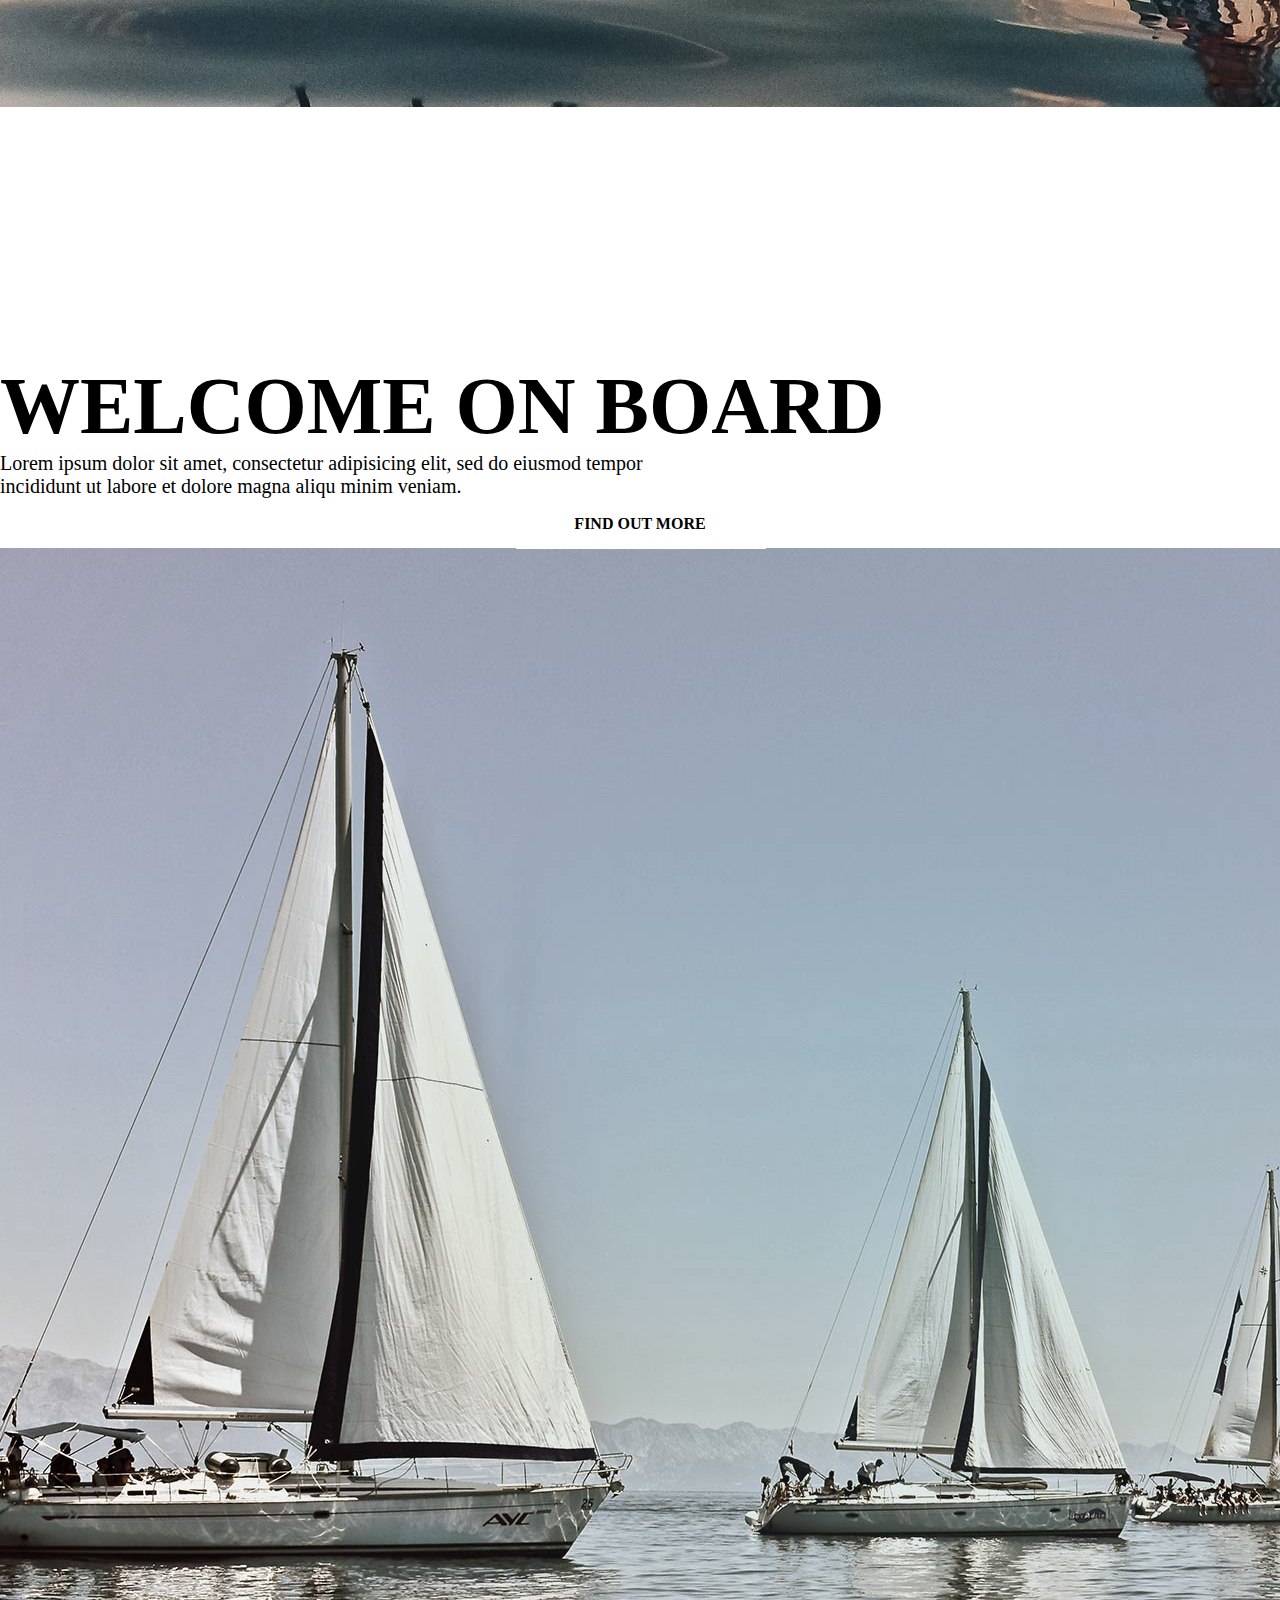
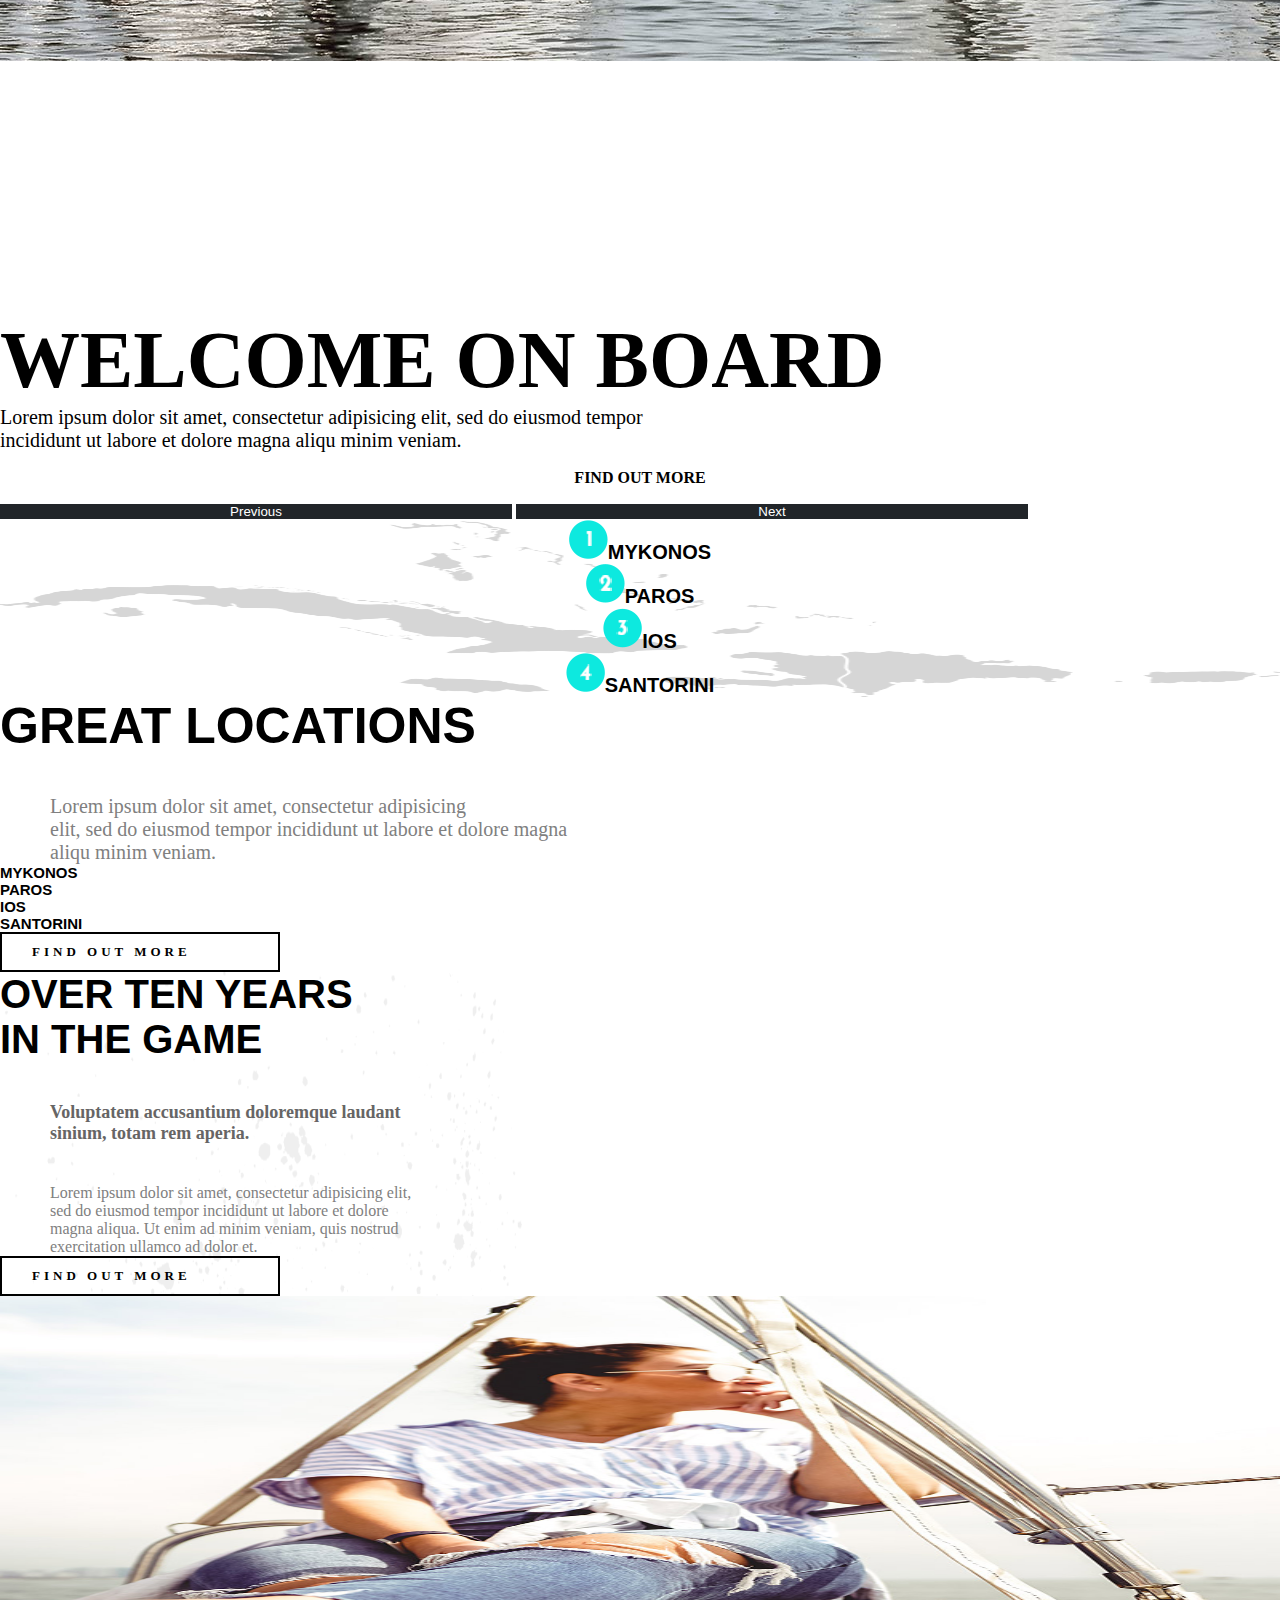
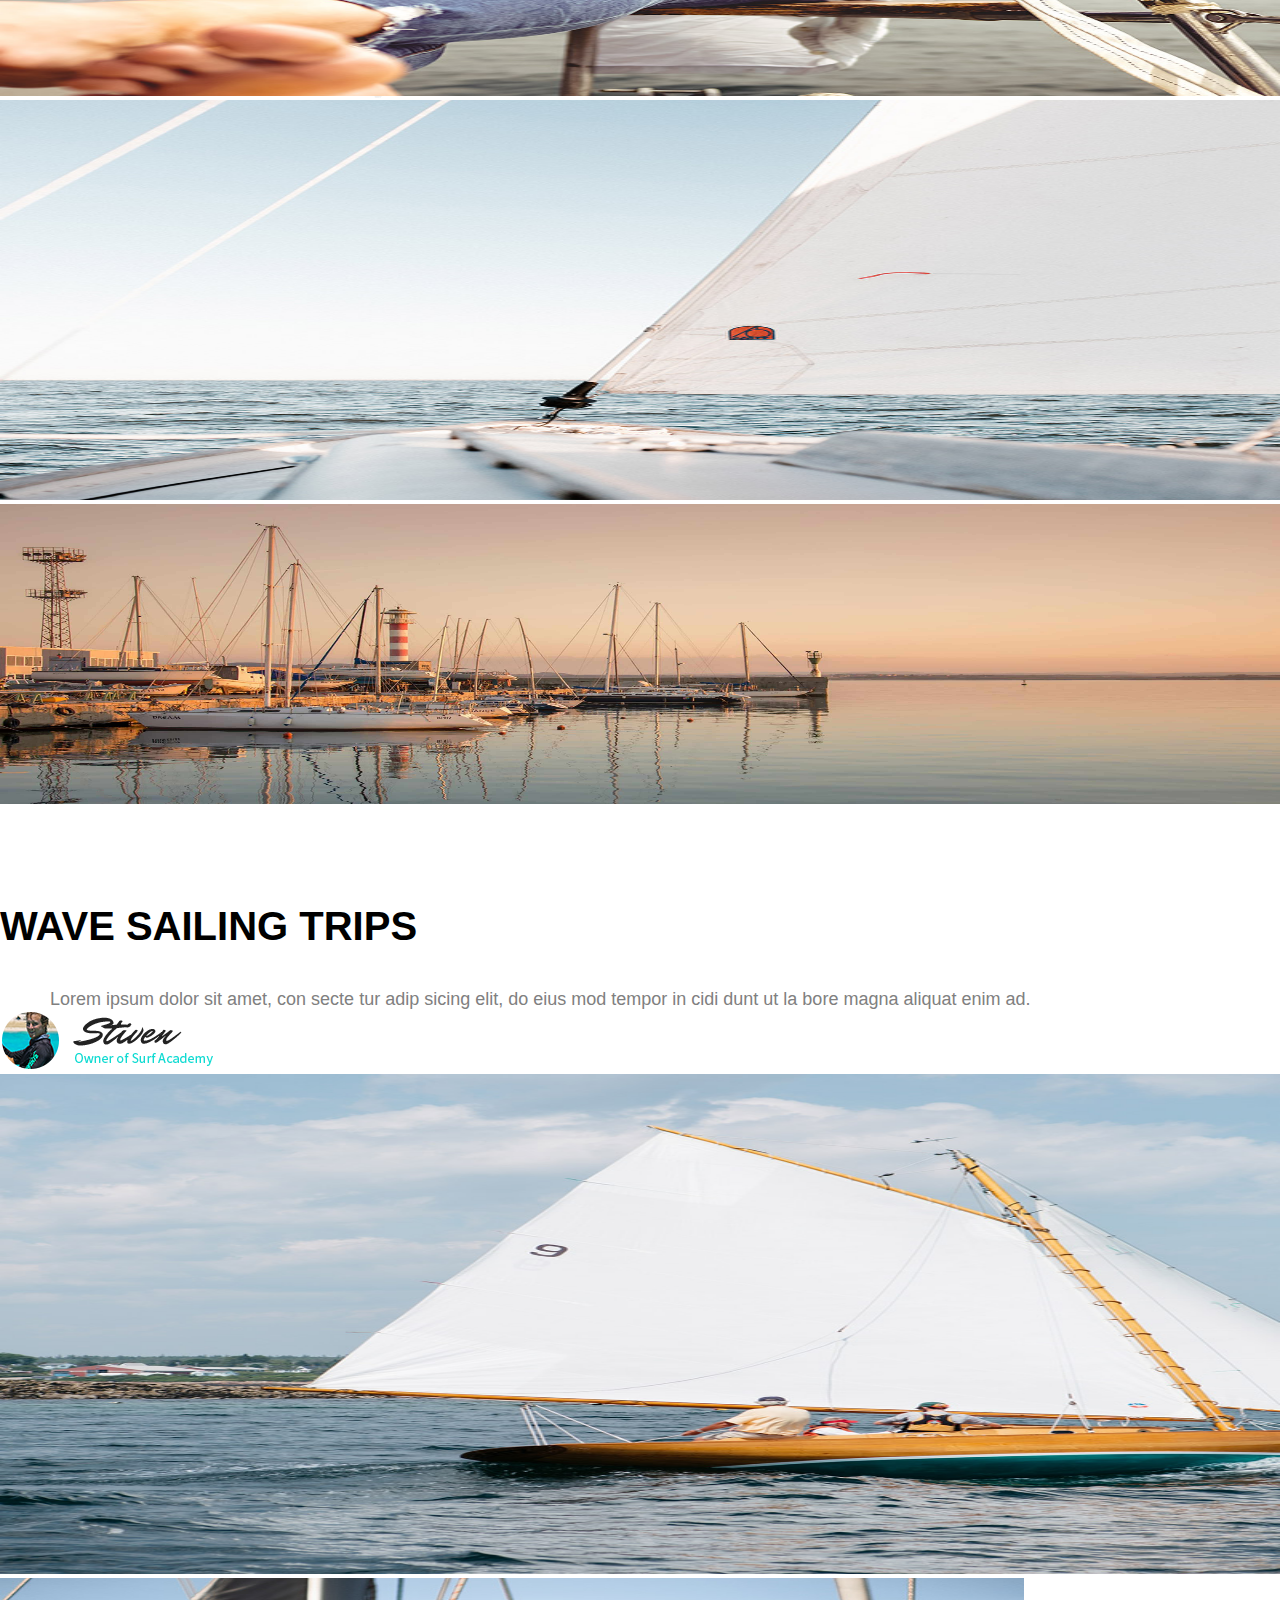
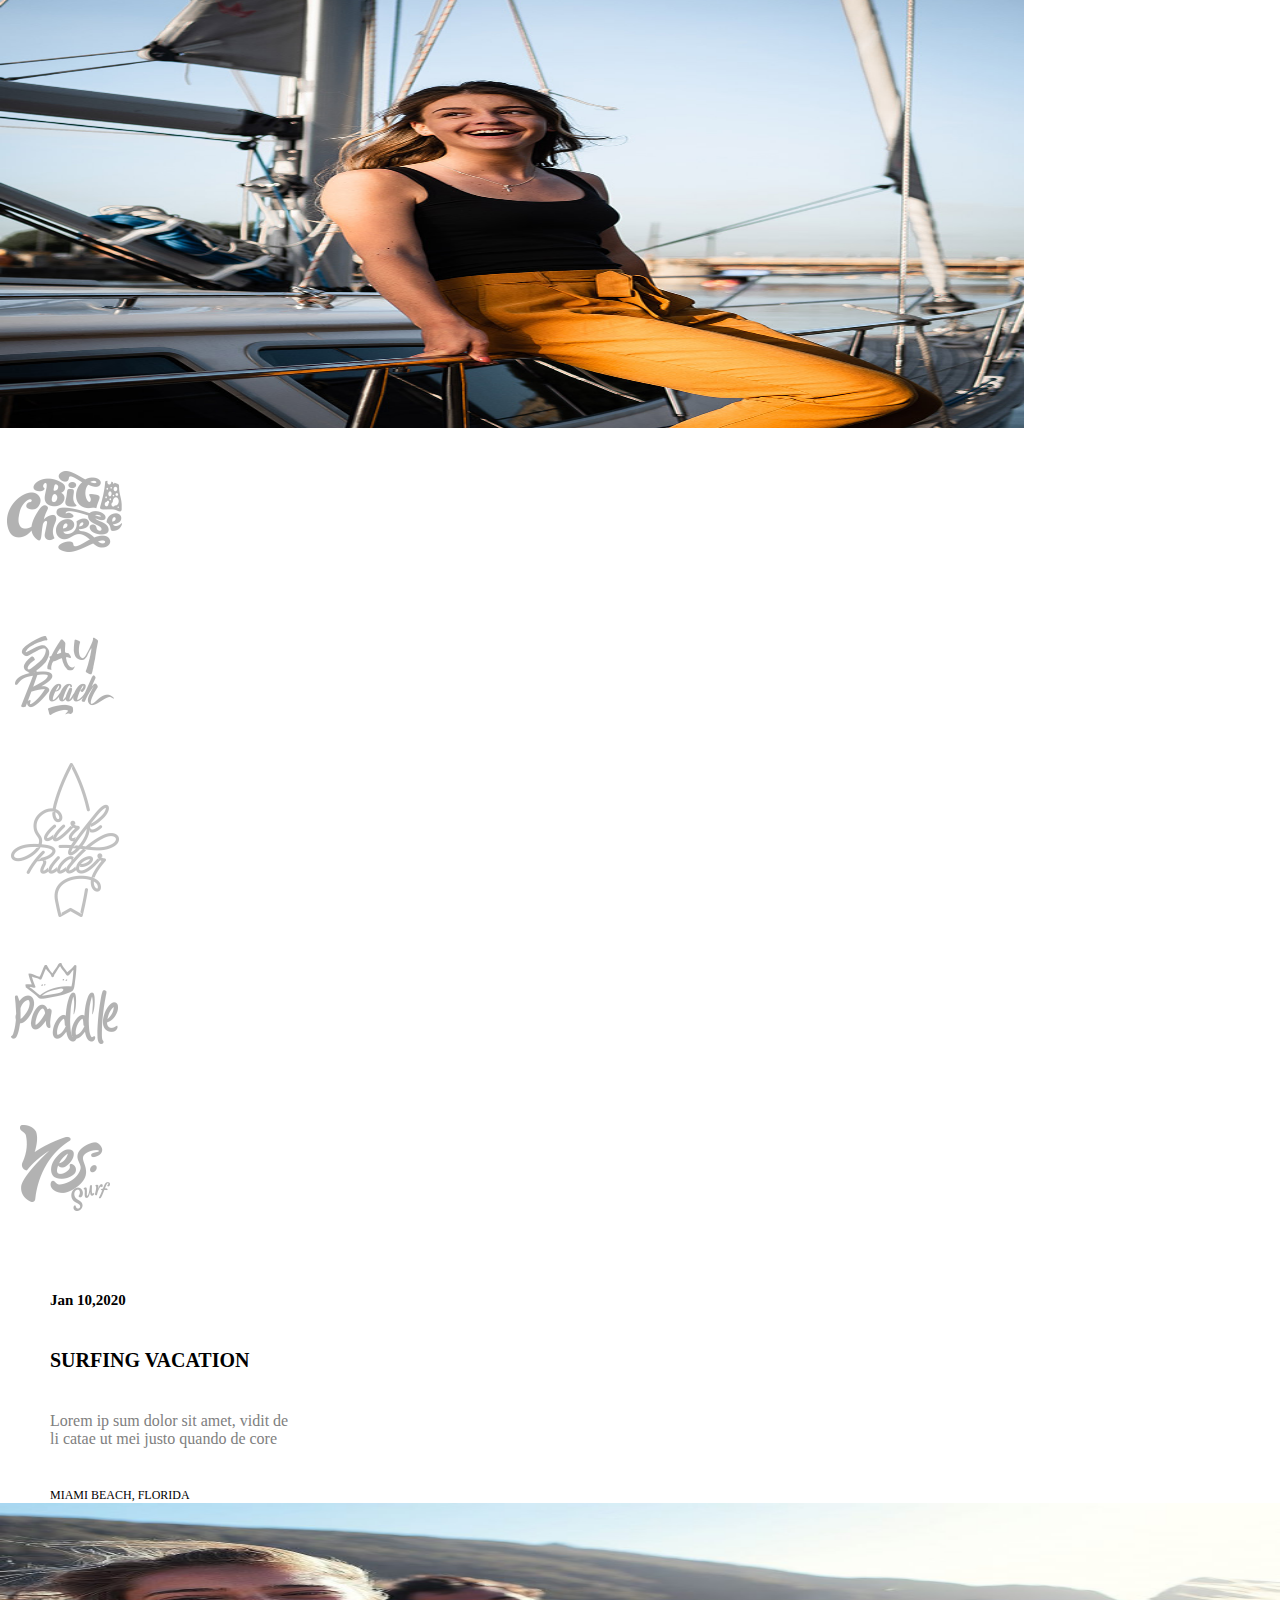
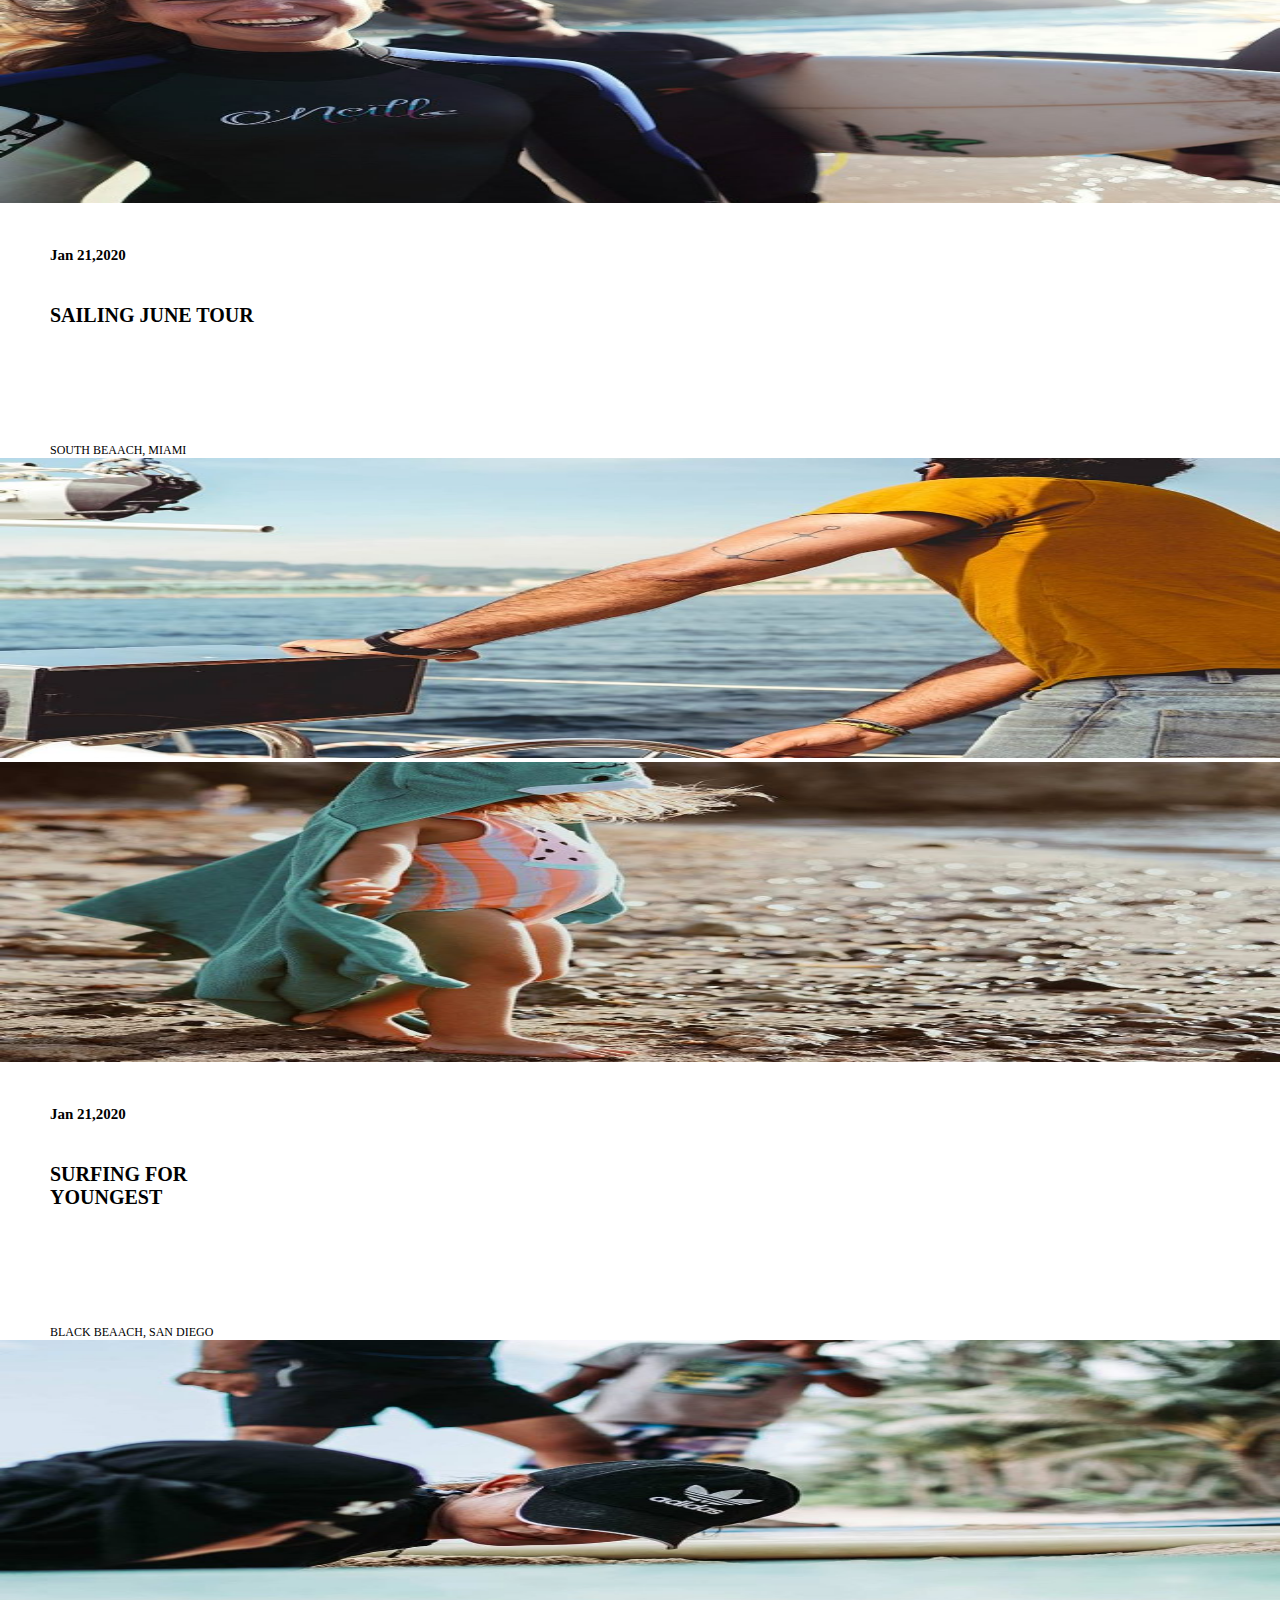
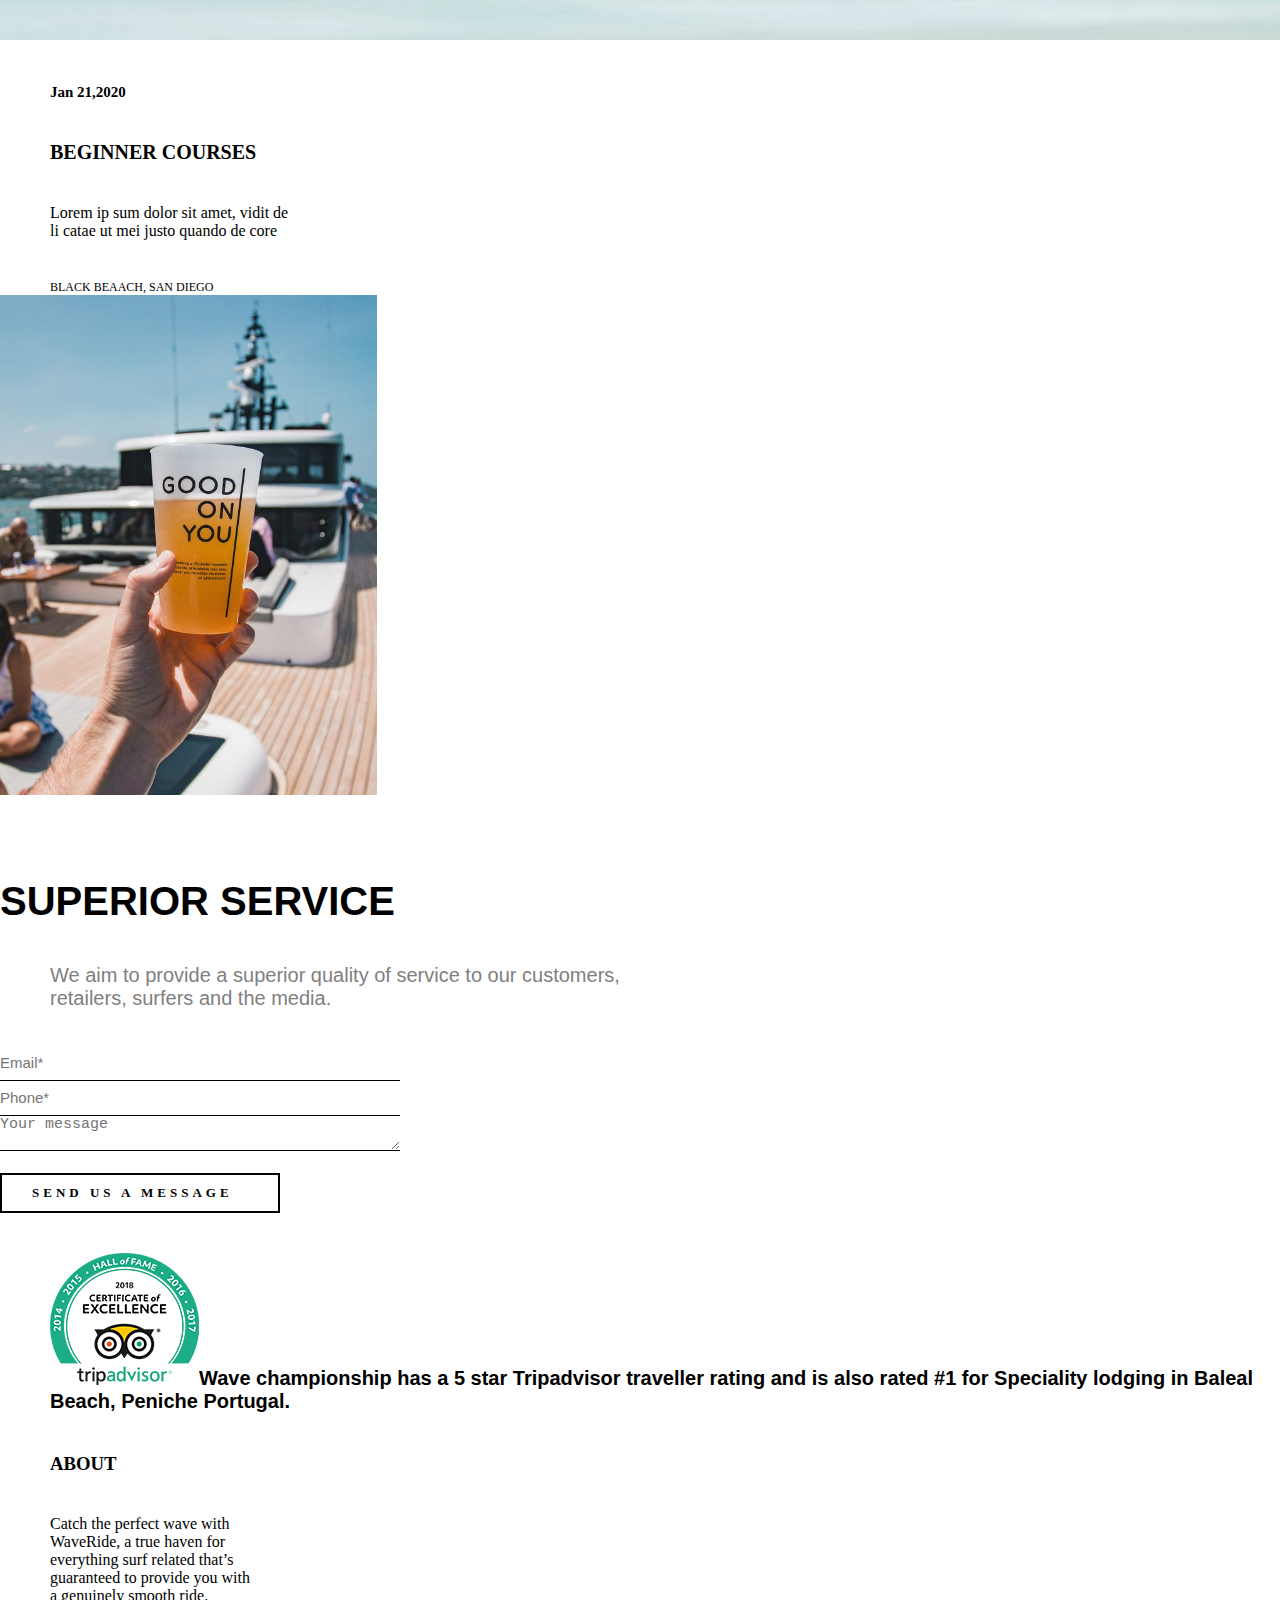
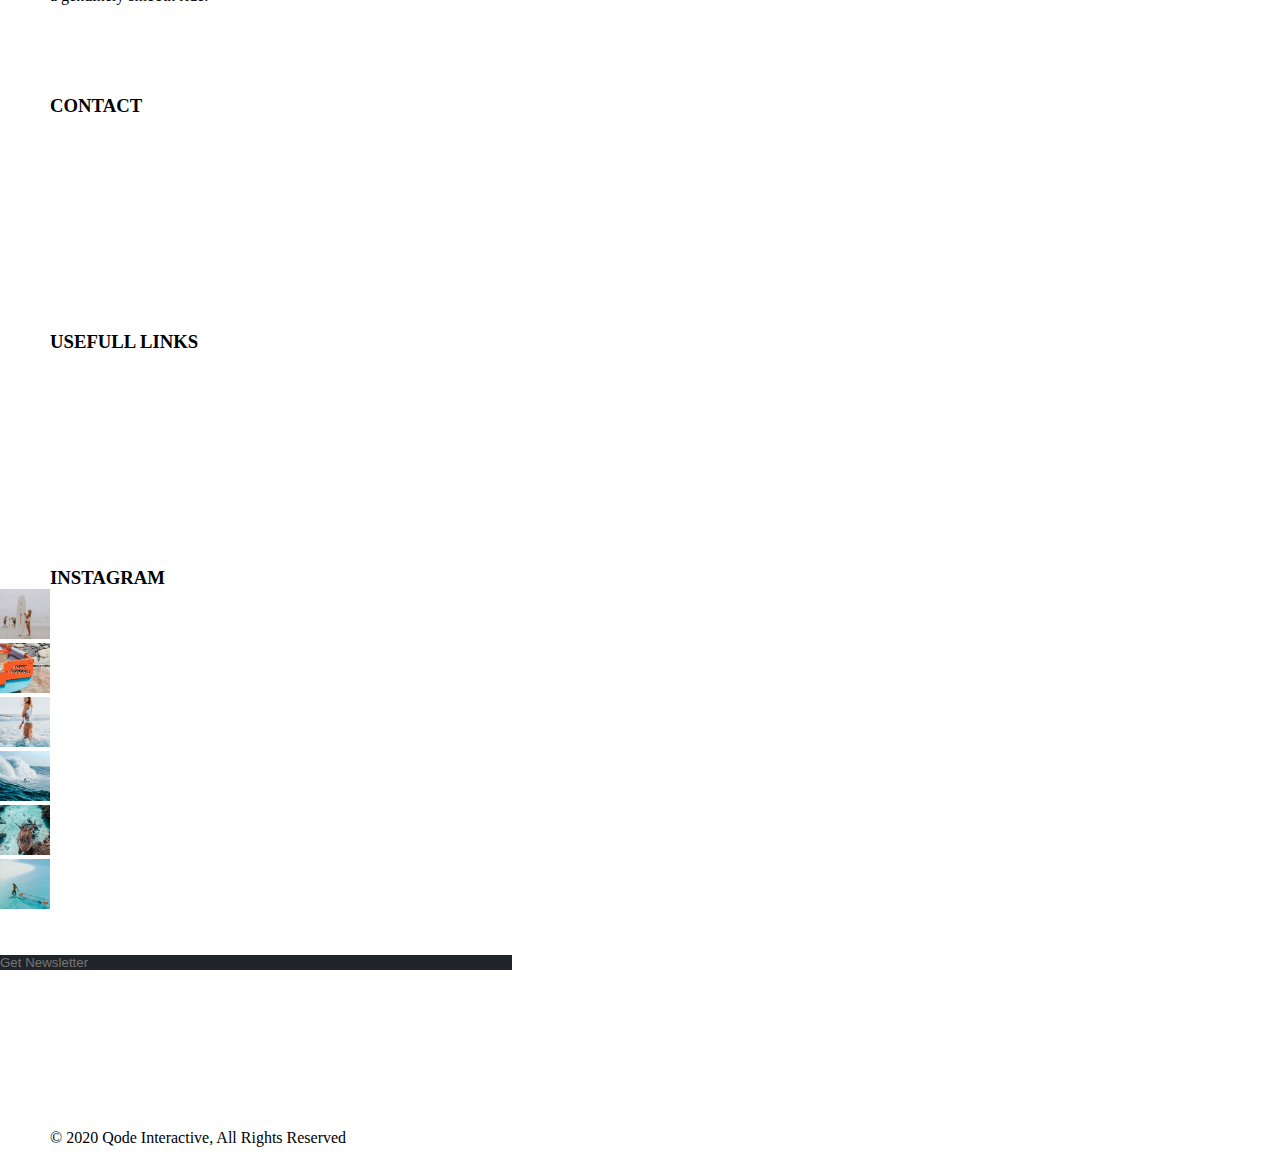
<file: projects/Template-WaveRide/index.html>
<!DOCTYPE html>
<html lang="en">
<head>
    <meta charset="UTF-8">
    <meta http-equiv="X-UA-Compatible" content="IE=edge">
    <meta name="viewport" content="width=device-width, initial-scale=1.0">
    <title>Template-WaveRide</title>
    <link href="https://cdn.jsdelivr.net/npm/bootstrap@5.1.3/dist/css/bootstrap.min.css" rel="stylesheet" integrity="sha384-1BmE4kWBq78iYhFldvKuhfTAU6auU8tT94WrHftjDbrCEXSU1oBoqyl2QvZ6jIW3" crossorigin="anonymous">
    <link rel="stylesheet" href="https://pro.fontawesome.com/releases/v5.10.0/css/all.css"
          integrity="sha384-AYmEC3Yw5cVb3ZcuHtOA93w35dYTsvhLPVnYs9eStHfGJvOvKxVfELGroGkvsg+p"
          crossorigin="anonymous"/>
    <link rel="stylesheet" href="css/style.css">      
</head>
<body>
    <div class="container-fluid">
        <div class="row" id="header">
            <div class="col-12 g-0">
                <nav class="navbar navbar-expand-lg fixed-top  navbar-light">
                    <div class="container-fluid">
                      <a class="navbar-brand ms-2" href="#"><img src="./image/wave-logo-standard-white.png" style="width: 80px;"></a>
                      <button class="navbar-toggler" type="button" data-bs-toggle="collapse" data-bs-target="#navbarSupportedContent" aria-controls="navbarSupportedContent" aria-expanded="false" aria-label="Toggle navigation">
                        <span class="navbar-toggler-icon"></span>
                      </button>
                      <div class="collapse  navbar-collapse" id="navbarSupportedContent">
                        <ul class="navbar-nav text-white ms-auto me-5  mb-2 mb-lg-0">
                            <li class="nav-item dropdown">
                                <a class="nav-link dropdown-toggle" href="#" id="navbarDropdown" role="button" data-bs-toggle="dropdown" aria-expanded="false">
                                    <i class="fas fa-tint"></i> HOME
                                </a>
                                <ul class="dropdown-menu" aria-labelledby="navbarDropdown">
                                  <li><a class="dropdown-item" href="#">Surfing Home</a></li>
                                  <li><a class="dropdown-item" href="#">Shop Home</a></li>
                                  <li><a class="dropdown-item" href="#">Yatching Home</a></li>
                                  <li><a class="dropdown-item" href="#">Canoeing Home</a></li>
                                </ul>
                              </li>
                          <li class="nav-item dropdown">
                            <a class="nav-link dropdown-toggle" href="#" id="navbarDropdown" role="button" data-bs-toggle="dropdown" aria-expanded="false">
                              PAGES
                            </a>
                            <ul class="dropdown-menu" aria-labelledby="navbarDropdown">
                              <li><a class="dropdown-item" href="#">About Us</a></li>
                              <li><a class="dropdown-item" href="#">Our Crew</a></li>
                              <li><a class="dropdown-item" href="#">Our Services</a></li>
                              <li><a class="dropdown-item" href="#">Locations</a></li>
                              <li><a class="dropdown-item" href="#">Contact Us</a></li>
                              <li><a class="dropdown-item" href="#">404 Error</a></li>
                            </ul>
                          </li>
                          <li class="nav-item dropdown">
                            <a class="nav-link dropdown-toggle" href="#" id="navbarDropdown" role="button" data-bs-toggle="dropdown" aria-expanded="false">
                              EVENTS
                            </a>
                            <ul class="dropdown-menu" aria-labelledby="navbarDropdown">
                              <li><a class="dropdown-item" href="#">Event List</a></li>
                              <li><a class="dropdown-item" href="#">Event Single</a></li>
                            </ul>
                          </li>
                          <li class="nav-item dropdown">
                            <a class="nav-link dropdown-toggle" href="#" id="navbarDropdown" role="button" data-bs-toggle="dropdown" aria-expanded="false">
                              SHOP
                            </a>
                            <ul class="dropdown-menu" aria-labelledby="navbarDropdown">
                              <li><a class="dropdown-item" href="#">Product List</a></li>
                              <li><a class="dropdown-item" href="#">Product Single</a></li>
                              <li><a class="dropdown-item" href="#">Shop Pages</a></li>
                              <li><a class="dropdown-item" href="#">Shop Layouts</a></li>
                            </ul>
                          </li>
                          <li class="nav-item dropdown">
                            <a class="nav-link dropdown-toggle" href="#" id="navbarDropdown" role="button" data-bs-toggle="dropdown" aria-expanded="false">
                              BLOG
                            </a>
                            <ul class="dropdown-menu" aria-labelledby="navbarDropdown">
                              <li><a class="dropdown-item" href="#">Right Sidebar</a></li>
                              <li><a class="dropdown-item" href="#">Left Sidebar</a></li>
                              <li><a class="dropdown-item" href="#">No Sidebar</a></li>
                              <li><a class="dropdown-item" href="#">Masonary</a></li>
                              <li><a class="dropdown-item" href="#">Single Types</a></li>
                            </ul>
                          </li>
                          <li class="nav-item">
                            <a class="nav-link" aria-current="page" href="#">LANDING</a>
                          </li>
                        </ul>
                        <form class="d-flex">
                          <button class="btn btn-outline-primary text-white bg-primary me-2" id="nb1" type="submit">BOOK TODAY</button>
                        </form>
                      </div>
                    </div>
                  </nav>
            </div>
        </div><!--end of row header-->
        <div class="row" id="hero-section">
            <div class="col-12 g-0">
                <div id="carouselExampleCaptions" class="carousel slide" data-bs-ride="carousel">
                    <div class="carousel-indicators">
                      <button type="button" data-bs-target="#carouselExampleCaptions" data-bs-slide-to="0" class="active" aria-current="true" aria-label="Slide 1"></button>
                      <button type="button" data-bs-target="#carouselExampleCaptions" data-bs-slide-to="1" aria-label="Slide 2"></button>
                      <button type="button" data-bs-target="#carouselExampleCaptions" data-bs-slide-to="2" aria-label="Slide 3"></button>
                    </div>
                    <div class="carousel-inner text-center">
                      <div class="carousel-item active">
                        <img src="./image/h4-rev-img-1 (1).jpg" class="d-block w-100" alt="...">
                        <div class="carousel-caption d-none d-md-block">
                           <img src="./image/h4-rev-img-2.png">
                           <h2 class="mt-2">WELCOME ON BOARD</h2>
                           <p>Lorem ipsum dolor sit amet, consectetur adipisicing elit, sed do eiusmod tempor<br> 
                             incididunt ut labore et dolore magna aliqu minim veniam.
                           </p>
                           <div class="box-2 mt-4">
                            <div class="btn1 btn-two">
                              <span>FIND OUT MORE</span>
                            </div>
                          </div>
                        </div>
                      </div>
                      <div class="carousel-item">
                        <img src="./image/h4-rev-img-1.jpg" class="d-block w-100" alt="...">
                        <div class="carousel-caption d-none d-md-block">
                            <img src="./image/h4-rev-img-2.png">
                            <h2 class="mt-2">WELCOME ON BOARD</h2>
                            <p>Lorem ipsum dolor sit amet, consectetur adipisicing elit, sed do eiusmod tempor<br> 
                               incididunt ut labore et dolore magna aliqu minim veniam.
                            </p>
                            <div class="box-2 mt-4">
                                <div class="btn1 btn-two">
                                  <span>FIND OUT MORE</span>
                                </div>
                              </div>
                        </div>
                      </div>
                      <div class="carousel-item">
                        <img src="./image/h4-rev-img-3-1.jpg" class="d-block w-100" alt="...">
                        <div class="carousel-caption d-none d-md-block">
                            <img src="./image/h4-rev-img-2.png">
                            <h2 class="mt-2">WELCOME ON BOARD</h2>
                            <p>Lorem ipsum dolor sit amet, consectetur adipisicing elit, sed do eiusmod tempor<br> 
                               incididunt ut labore et dolore magna aliqu minim veniam.
                            </p>
                            <div class="box-2 mt-4">
                                <div class="btn1 btn-two">
                                  <span>FIND OUT MORE</span>
                                </div>
                              </div>
                        </div>
                      </div>
                    </div>
                    <button class="carousel-control-prev" type="button" data-bs-target="#carouselExampleCaptions" data-bs-slide="prev">
                      <span class="carousel-control-prev-icon" aria-hidden="true"></span>
                      <span class="visually-hidden">Previous</span>
                    </button>
                    <button class="carousel-control-next" type="button" data-bs-target="#carouselExampleCaptions" data-bs-slide="next">
                      <span class="carousel-control-next-icon" aria-hidden="true"></span>
                      <span class="visually-hidden">Next</span>
                    </button>
                  </div>
            </div>
        </div><!--end of row hero-section-->
        <div class="row mx-auto" id="location">
            <div class="col-12 col-md-6 g-3 mt-5" id="loc1">
                <h4 class="mt-5"><img src="./image/h1-map-rev-no1.png">MYKONOS</h4>
                <h4 class="mt-5"><img src="./image/h1-map-rev-no2.png">PAROS</h4>
                <h4 class="mt-5"><img src="./image/h1-map-rev-no3.png">IOS</h4>
                <h4 class="mt-5"><img src="./image/h1-map-rev-no4.png">SANTORINI</h4>
            </div>
            <div class="col-12 col-md-6 mt-5 text-center text-md-start">
                <h2>GREAT LOCATIONS</h2>
                <p>Lorem ipsum dolor sit amet, consectetur adipisicing<br> elit, sed do eiusmod tempor 
                    incididunt ut labore et dolore magna<br> aliqu minim veniam.
                </p>
                <h5>MYKONOS</h5>
                <h5>PAROS</h5>
                <h5>IOS</h5>
                <h5>SANTORINI</h5>
                <div class="wb mt-3">
                <a href="#">
                    <span>FIND OUT MORE</span>
                    <div class="wave"></div>
                </a>
                </div>
            </div>
        </div><!--end of row location-->
        <div class="row mt-5 justify-content-center" id="news">
            <div class="col-12 col-md-4 mx-auto">
                <h2>OVER TEN YEARS<br>IN THE GAME</h2>
                <p id="n1">Voluptatem accusantium doloremque laudant<br> sinium, totam rem aperia.</p>
                <p id="n2">Lorem ipsum dolor sit amet, consectetur adipisicing elit,<br> sed do eiusmod 
                           tempor incididunt ut labore et dolore<br> magna aliqua. Ut enim ad minim veniam, quis nostrud<br> exercitation ullamco ad dolor et.
                </p>
                <div class="wb mt-3">
                <a href="#">
                    <span>FIND OUT MORE</span>
                    <div class="wave"></div>
                </a>
                </div>
            </div>
            <div class="col-12 col-md-4">
                <img src="./image/h4-img-1.jpg" style="width: 100%; height: 400px;">
            </div>
            <div class="col-12 col-md-4">
                <img src="./image/h4-img-2.jpg" style="width: 100%; height: 400px;">
            </div>
        </div><!--end of row news-->
        <div class="row g-0" id="video">
            <div class="col-12">
            
            </div>
        </div><!--end of row video-->
        <div class="row mt-5  mx-auto text-center" id="trip">
            <div class="col-12 col-md-4 text-start" id="t1">
                <h2 class="mt-4">WAVE SAILING TRIPS</h2>
                <p class="mt-4">Lorem ipsum dolor sit amet, con secte tur adip sicing elit, do eius mod tempor in cidi dunt ut la bore magna aliquat enim ad.</p>
                <img class="mt-4" src="./image/h1-img-31.png">
            </div>
            <div class="col-12 col-md-4">
                <img src="./image/h4-img-5 (1).jpg" style="width: 100%; height: 500px;">
            </div>
            <div class="col-12 col-md-4 mt-4">
                <img src="./image/h4-img-6.jpg" style="width: 80%; height: 450px;">
            </div>
        </div><!--end of row trip-->
        <div class="row text-center mx-auto justify-content-center mt-5" id="brands">
            <div class="col-12 col-md-2">
                <img src="./image/h2-clients-img-1.png">
            </div>
            <div class="col-12 col-md-2">
                <img src="./image/h2-clients-img-2.png">
            </div>
            <div class="col-12 col-md-2">
                <img src="./image/h2-clients-img-3.png">
            </div>
            <div class="col-12 col-md-2">
                <img src="./image/h2-clients-img-4.png">
            </div>
            <div class="col-12 col-md-2">
                <img src="./image/h2-clients-img-5.png">
            </div>
        </div><!--end of row brands-->
        <div class="row mt-5 g-0 text-center text-center text-md-start text-white" id="blogs">
            <div class="col-12 col-md-6 col-lg-3 bg-dark">
                <h6>Jan 10,2020</h6>
                <h3>SURFING VACATION</h3>
                <p id="b1">Lorem ip sum dolor sit amet, vidit de<br> li catae ut mei justo quando de core</p>
                <p class="b3"><i class="fas fa-map-marker-alt"></i> MIAMI BEACH, FLORIDA</p>
            </div>
            <div class="col-12 col-md-6 col-lg-3">
                <img src="./image/event-featured-img-1-650x650.jpg">
            </div>
            <div class="col-12 col-md-6 col-lg-3 bg-warning">
                <h6>Jan 21,2020</h6>
                <h3>SAILING JUNE TOUR</h3>
                <p id="b2">Lorem ip sum dolor sit amet, vidit de<br> li catae ut mei justo quando de core</p>
                <p class="b3"><i class="fas fa-map-marker-alt"></i> SOUTH BEAACH, MIAMI</p>
            </div>
            <div class="col-12 col-md-6 col-lg-3">
                <img src="./image/event-featured-img-2-650x650.jpg">
            </div>
            <div class="col-12 col-md-6 col-lg-3">
                <img src="./image/event-featured-img-3-650x650.jpg">
            </div>
            <div class="col-12 col-md-6 col-lg-3 bg-primary">
                <h6>Jan 21,2020</h6>
                <h3>SURFING FOR<br>YOUNGEST</h3>
                <p id="b2">Lorem ip sum dolor sit amet, vidit de<br> li catae ut mei justo quando de core</p>
                <p class="b3"><i class="fas fa-map-marker-alt"></i> BLACK BEAACH, SAN DIEGO</p>
            </div>
            <div class="col-12 col-md-6 col-lg-3">
                <img src="./image/event-featured-img-4-650x650.jpg">
            </div>
            <div class="col-12 col-md-6 col-lg-3 bg-dark">
                <h6>Jan 21,2020</h6>
                <h3>BEGINNER COURSES</h3>
                <p id="box-2">Lorem ip sum dolor sit amet, vidit de<br> li catae ut mei justo quando de core</p>
                <p class="b3"><i class="fas fa-map-marker-alt"></i> BLACK BEAACH, SAN DIEGO</p>
            </div>
        </div><!--end of row blogs-->
        <div class="row mt-5" id="newsletter">
            <div class="col-12 col-md-6 text-center">
                <img src="./image/h4-img-8-2-600x795.jpg" style="height: 500px;">
            </div>
            <div class="col-12 col-md-6 text-center text-md-start" id="ns1">
                <h2>SUPERIOR SERVICE</h2>
                <p class="ms-1">We aim to provide a superior quality of service to our customers,<br> retailers, surfers and the media.</p>
                <br><br>
                <input type="email" placeholder="Email*" style="width: 400px; height: 35px;">
                <br>
                <input type="password" placeholder="Phone*" minlength="10" style="width: 400px; height: 35px;">
                <br>
                <textarea placeholder="Your message" style="width: 400px; height: 35px;"></textarea>
                <br><br>
                <div class="wb mt-3">
                    <a href="#">
                        <span>SEND US A MESSAGE</span>
                        <div class="wave"></div>
                    </a>
                    </div>
            </div>
        </div><!--end of row newsletter-->
        <div class="row" id="advisor">
            <div class="col-12 text-center">
                <p><img src="./image/h1-img-32.png"><span>Wave championship has a 5 star Tripadvisor traveller
                     rating and is also rated #1 for Speciality lodging in Baleal Beach, Peniche Portugal.</span></p>
            </div>
        </div><!--end of row advisor-->
        <div class="row mt-5 bg-dark text-white text-start text-md-start" id="contact">
            <div class="col-12 col-md-3">
                <h3>ABOUT</h3>
                <p>Catch the perfect wave with<br> WaveRide, a true haven for<br> everything surf related that’s<br>
                   guaranteed to provide you with<br> a genuinely smooth ride.
                </p>
                <p>
                <ul>
                    <li><a href="#"><i class="fab fa-facebook-f"></i></a></li>
                    <li><a href="#"><i class="fab fa-twitter"></i></a></li>
                    <li><a href="#"><i class="fab fa-instagram"></i></a></li>
                </ul>
                </p>
            </div>
            <div class="col-12 col-md-3">
                <h3>CONTACT</h3>
                <p><i class="far fa-mobile-alt"></i><a href="#"> 156-677-124-442-2887</a></p>
                <p><i class="fas fa-paper-plane"></i><a href="#"> wave@qodeinteractive.com</a></p>
                <p><i class="fas fa-map-marker-alt"></i><a href="#"> Collins Street Victoria 8007</a></p>
            </div>
            <div class="col-12 col-md-3">
                <h3>USEFULL LINKS</h3>
                <p><i class="far fa-globe"></i><a href="#"> About Us</a></p>
                <p><i class="far fa-hourglass"></i><a href="#"> History</a></p>
                <p><i class="fas fa-anchor"></i><a href="#"> Contact Us</a></p>
            </div>
            <div class="col-12 col-md-3 text-start">
                <h3>INSTAGRAM</h3>
                <div class="row mx-auto mt-4 justify-content-center text-start g-3" id="c1">
                    <div class="col-4 col-md-6 col-lg-2">
                        <img src="./image/80104300_468681540740905_4543565925474900140_n.jpg">
                    </div>
                    <div class="col-4 col-md-6 col-lg-2">
                        <img src="./image/80129498_526270191324871_1571444351515263827_n.jpg">
                    </div>
                    <div class="col-4 col-md-6 col-lg-2">
                        <img src="./image/80577045_171637014213272_6076270603820114291_n.jpg">
                    </div>
                    <div class="col-4 col-md-6 col-lg-2">
                        <img src="./image/82064476_612488832880643_2680891047602672692_n.jpg">
                    </div>
                    <div class="col-4 col-md-6 col-lg-2">
                        <img src="./image/81042590_504703443502700_1922153452980777843_n (1).jpg">
                    </div>
                    <div class="col-4 col-md-6 col-lg-2">
                        <img src="./image/81886003_481693189398009_4745791933860630342_n.jpg">
                    </div>
                </div>
                <div class="c2">
                <input type="email" placeholder="Get Newsletter"><button><i class="fas fa-paper-plane"></i></button>
                </div>
            </div>
        </div><!--end of row contact-->
        <div class="row  bg-black" id="footer">
            <div class="col-12 col-md-6 d-flex">
                <img src="./image/wave-logo-footer.png">
                <p>&copy; 2020 Qode Interactive, All Rights Reserved</p>
            </div>
            <div class="col-12 col-md-6 d-flex text-white">
                <ul class="mt-4">
                    <li><i class="fas fa-map-marker-alt"></i><a href="#"> Collins Street Victoria 8007</a></li>
                    <li><i class="far fa-mobile-alt"></i><a href="#"> 156-677-124-442-2887</a></li>
                    <li><i class="fas fa-paper-plane"></i><a href="#"> wave@qodeinteractive.com</a></li>
                </ul>
            </div>
        </div>

    </div><!--end of container-fluid-->

    <script src="https://cdn.jsdelivr.net/npm/bootstrap@5.1.3/dist/js/bootstrap.bundle.min.js" integrity="sha384-ka7Sk0Gln4gmtz2MlQnikT1wXgYsOg+OMhuP+IlRH9sENBO0LRn5q+8nbTov4+1p" crossorigin="anonymous"></script>
    
</body>
</html>
</file>
<file: projects/Template-ePathshala/css/style.css>
.logo{
    width: 300px;
}
.fa-user{
        display: flex;
        justify-content: center;
}
.fa-book-open{
    display: flex;
    justify-content: center;
}
.fa-globe-americas{
    display: flex;
    justify-content: center;
}
.fa-book{
    display: flex;
    justify-content: center;
}
.carousel-inner{
    height: 600px;
    background-size: 100% 100%;
    display: flex;
}
.about-img img{
    border-radius: 100%;
    size-adjust: 100% 100%;
}
.counter span{
    display: flex;
    justify-content: center;
    font-weight: bold;
}
.counter h5{
    color: #181d38;
    font-size: 18px;
    font-family:jost,sans-serif;
    font-weight: 600;
}
.fa-chart-bar{
    display: flex;
    justify-content: center;
}
.fa-video{
    display: flex;
    justify-content: center;
}
.fa-tools{
    display: flex;
    justify-content: center;
}
.fa-brush{
    display: flex;
    justify-content: center;
}
.browse h4{
    color: #181d38;
    font-size: 18px;
    font-family:jost,sans-serif;
    font-weight: 600;
}
.btn{
    margin: 0px 0px 0px -300px;
}
.courses h3{
    color: #181d38;
    font-size: 30px;
    font-family:jost,sans-serif;
    font-weight: 600;
}
.courses p{
    color:#666060;
}
.gallery{
    width: 70%;
    display: flex;
    justify-content: space-around;
    flex-wrap: wrap;
}
.gallery h5 a{
    text-decoration: none;
    color: #181d38;
    font-size: 18px;
    font-family:jost,sans-serif;
    font-weight: 600;
}
.rating ul{
    display: flex;
    justify-content: start;
    margin:-18px 0px 0px 50px;
}
.rating li{
    padding: 0px 0px 0px 5px;
    list-style: none;
    font-size: 10px;
    color: gold;
}
.rating a{
    text-decoration: none;
    color: darkgray;
    font-family: poppins,sans-serif;
    font-weight: lighter;
}
.card{
    box-shadow: 0px 0px 10px gray;
}
.custom-bottom ul{
    display: inline-block;
    justify-content: space-between;
    flex-wrap: wrap;
    margin: 0px auto;
}
.custom-bottom li{
    list-style: none;
    color: darkgrey;
    font-size: 14px;
}
.coach h5{
    color: #666060;
}
.coach h3{
    color: #181d38;
    font-size: 25px;
    font-family:jost,sans-serif;
    font-weight: 600;   
}
.coach span{
    font-weight:bolder;
}
.teacher{
    width: 75%;
    display: flex;
    justify-content: space-between;
    flex-wrap: wrap;
}
.teacher h3{
    color: #181d38;
    font-size: 18px;
    font-family:jost,sans-serif;
    font-weight: 600;
}
.teacher h4{
    color: gold;
    font-size: 15px;
    font-weight: 500;
}
.packages h5{
    color: #666060;
}
.packages h3{
    color: #181d38;
    font-size: 25px;
    font-family:jost,sans-serif;
    font-weight: 600;   
}
.packages span{
    font-weight: bolder;
}
#pricing{
    width: 75%;
}
#pricing li{
    list-style: none;
    display: block;
    justify-content: center;
    padding-bottom: 10px;
    color: gray;
}
.p1{
    font-size: 40px;
    font-weight: bolder;
}
.p2{
    font-size: 18px;
    font-family: "Poppins", sans-serif;
    color: gray;
}
#pricing h2{
    font-weight: 600;
    font-family: "Jost", sans-serif;
    font-size: 28px;

}
#button:hover{
    background-color: #666060;
}
.testimonial h5{
    font-size: 18px;
    font-family: "Poppins", sans-serif;
    color: gray;
}
.testimonial h3{
    color: #181d38;
    font-size: 25px;
    font-family:jost,sans-serif;
    font-weight: 600;
}
.testimonial span{
    font-weight: bolder;
}
.testimonial li{
    list-style: none;
    display: inline;
    font-size: 12px;
    color: gold;
}
.testimonial p{
    text-align: justify;
    color: gray;
    font-weight: 300;
    font-family:jost,sans-serif;
}
.testimonial img{
    width: 100px;
    border: 0px solid;
    border-radius: 100%;
    float: left;
    margin-left: 10px;
}
.testimonial h5{
    font-size: 18px;
}
.testimonial h4{
    font-size: 20px;
}
.event h5{
    font-size: 18px;
    font-family: "Poppins", sans-serif;
    color: gray;
}
.event h3{
    color: #181d38;
    font-size: 25px;
    font-family:jost,sans-serif;
    font-weight: 600;
}
.event span{
    font-weight: bolder;
}
.event li{
    padding: 10px;
    color: #52565b;
}
.card-body{
    border: 0px solid;
    background-color: azure;
}
.event div{
    border: 0px solid gray;
}
.news img{
    width: 300px;
    height: 200px;
    float: right;
}
.news a{
    text-decoration: none;
}
.news h2{
    color: #181d38;
    font-size: 25px;
    font-family:jost,sans-serif;
    font-weight: 600;
}
.news p{
    color: #52565b;
}
.news span{
    font-weight: 700;
}
.blogs span img{
    width: 80px;
    border-radius: 100%;
    display: flex;
}
.blogs h3{
    font-size: 18px;
}
.newsletter h2{
    color: #181d38;
    font-size: 35px;
    font-family:jost,sans-serif;
    font-weight: 600;
}
.newsletter p{
    color: gray;
}
.newsletter span input{
    border: none;
    height: 30px;
}
.newsletter input{
    border: none;
    outline: none;
}
.newsletter{
    background-color:rgb(221, 221, 226);
}
#contact img{
    width: 300px;
}
.c1 li{
    list-style: none;
    padding: 10px;
    font-size: 30px;
}
.c1 ul{
    display: flex;
}
.c2 li{
    list-style: none;
}
.c2 a{
    color: gray;
    text-decoration: none;
}
#contact h4{
    color: #181d38;
    font-size: 20px;
    font-family:jost,sans-serif;
    font-weight: 600;
    margin: 0px 0px 0px 22px;
    padding-bottom: 10px;
}
.bg-link{
   border: 0px solid;
   width: 100px;
   background-color:blue;
   color: white;
   
}
.bg-twit{
   border: 0px solid;
   background-color: skyblue;
   color: white;
}
.bg-fb{
  border: 0px solid;
  background-color: #181d38;
  color: white;
}
.bg-dribble{
  border: 0px solid;
  background-color: palevioletred;
  color: white;

}
.bg-youtube{
  border: 0px solid;
  background-color: red;
  color: white;
}
.bg-pin{
   border: 0px solid;
   background-color: rgb(218, 55, 55);
   color: white;
}
</file>
<file: projects/Template-Fitnase/css/style.css>
*{
    margin: 0px;
    padding: 0px;
    box-sizing: border-box;
}
.container-fluid{
    background:rgb(22, 22, 22);
}
.navbar img{
    width: 200px;
}
.navbar button{
    background-color: orangered;
    width: 150px;
    height: 50px;
}
.navbar button:hover{
    background-color: black;
    color: white;
}
.navbar ul{
    font-size: 15px;
    font-family: 'Oswald', sans-serif;
    font-weight: bold;
}
#img1{
    background: url(../image/home-slide-1.jpg);
}
#img2{
    background: url(../image/home-slide-2.jpg);
}
#img3{
    background: url(../image/home-slide-3.jpg);
}
.carousel-inner h2{
    font-size: 80px;
    font-weight: bolder;
}
.carousel-inner h4{
    font-size: 40px;
    color: orangered;
}
.carousel-inner p{
    font-size: 20px;
    color: gray;
}
.carousel-inner button{
    background-color: orangered;
    color: white;
    border: none;
    width: 150px;
    height: 50px;
    font-size: 20px;
    font-weight: 600;
}
.carousel-inner button:hover{
   background-color: black;
}
#best{
    background:rgb(22, 22, 22);
    width: 100%;
}
#best img{
    border-radius:100% ;
}
#best i{
    border: 1px solid black;
    border-radius: 15%;
    font-weight: lighter;
    padding-top: 5px;
    width: 60px;
    height: 50px;
    background-color: rgb(63, 62, 62);
    color: orangered;
}
#best i:hover{
    background-color: orangered;
    color: black;
}
#best h5{
    font-family: sans-serif;
    color: orangered;
}
#best h2{
    color: white;
    font-family: sans-serif;
    font-size: 50px;
    font-weight: 600;
}
#best h3{
    color: white;
    font-family: sans-serif;
    font-weight: 600;
}
#best p{
    color: gray;
}
#services h5{
    font-family: sans-serif;
    font-size: 18px;
    font-weight: 600;
    color: orangered;
}
#services h2{
    font-size: 45px;
    font-weight: 700;

}
#card1{
    width: 100%;
    background-color: rgb(65, 64, 64);
    border: 30px solid rgb(65, 64, 64);
    border-radius: 5%;
}
#card1 img{
    border-radius: 5%;
}
#card1 img:hover{
    opacity: 0.5;
    transition: 0.9s;
}
#card1 h3{
    font-family: "Oswald";
    color: white;
    font-size: 27px;
    font-weight: 400;
}
#card1 h3:hover{
    color: orangered;
}
#card1 p{
    color: gray;
    font-family: "Oswald";
    font-size: 20px;
}
#video iframe{
    border: 5px solid gray;
}
#trainer h5{
    font-family: sans-serif;
    font-size: 18px;
    font-weight: 600;
    color: orangered;
}
#trainer h2{
    font-size: 45px;
    font-weight: 700;
}
#t1{
    background: url(../image/trainer-1.jpg);
    background-size: 100% 100%;
    width: 100%;
    height: 500px;
    border: 2px solid black;
    border-radius: 5%;
}
#t2{
    background: url(../image/trainer-2.jpg);
    background-size: 100% 100%;
    width: 100%;
    height: 500px;
    border: 2px solid black;
    border-radius: 5%;
}
#t3{
    background: url(../image/trainer-3.jpg);
    background-size:100% 100% ;
    width: 100%;
    height: 500px;
    border: 2px solid black;
    border-radius: 5%;
}
#t1:hover{
    opacity: 0.5;
    transition: 0.9s;
}
#t2:hover{
    opacity: 0.5;
    transition: 0.9s;
}
#t3:hover{
    opacity: 0.5;
    transition: 0.9s;
}
.card-title{
    border: 0px solid orangered;
    width: 270px;
    height: 80px;
    margin: 0px auto;
    padding-top: 10px;
    margin-top: 400px;
    background-color: orangered;
    color: white;
    font-weight: lighter;
    font-family: sans-serif;
    border-radius: 20px 20px 20px 20px;
}
.card-title:hover{
    background-color: black;
    color: orangered;
}
.card-title h3{
    font-size: 25px;
}
.card-title h6{
    font-size: 15px;
}
#g1{
    width: 100%;
    height: 500px;
    border-radius: 5%;
}
.g1{
    background: url(../image/gallery-1.jpg);
    background-size: 100% 100%;
}
.g1:hover{
    opacity: 0.5;
    transition: 0.9s;
}
.g2{
    background: url(../image/gallery-2.jpg);
    background-size: 100% 100%;
}
.g2:hover{
    opacity: 0.5;
    transition: 0.9s;
}
.g3{
    background: url(../image/gallery-3.jpg);
    background-size: 100% 100%;
}
.g3:hover{
    opacity: 0.5;
    transition: 0.9s;
}
.g4{
    background: url(../image/gallery-4.jpg);
    background-size: 100% 100%;
}
.g4:hover{
    opacity: 0.5;
    transition: 0.9s;
}
.g5{
    background: url(../image/pexels-photo-3289711.jpeg);
    background-size: 100% 100%;
}
.g5:hover{
    opacity: 0.5;
    transition: 0.9s;
}
.g6{
    background: url(../image/pexels-photo-6339488.jpeg);
    background-size: 100% 100%;
}
.g6:hover{
    opacity: 0.5;
    transition: 0.9s;
}
#testimonials p{
    color: gray;
    margin-top: 200px;
    font-size: 20px;
}
#testimonials h6{
    color: orangered;
}
#testimonials span{
    font-size: 40px;
    color: orangered;
}
#blogs p{
    color: orangered;
    font-family: sans-serif;
    font-weight: 700;
}
#blogs h3{
    font-size: 23px;
    color: white;
    margin-top: 30px;
    font-family: sans-serif;
    font-weight: 700;
}
#b1{
    border: 2px solid black;
    border-radius: 5%;
}
#b1 img{
    border-radius: 5%;
}
#brands{
    margin-top: 200px;
}
#end{
    background:rgb(22, 22, 22);
}
#e1 p{
    font-size: 17px;
}

#e1 ul{
    display: flex;
    margin: 0px 0px 0px -30px;
}
#e1 li{
    list-style: none;
    margin: 5px;
    border-radius: 100%;
    padding: 20px;
    border: 1px solid white;
    font-size: 15px;
}
#e1 a{
    color: gray;
}
#e1 li:hover{
    background-color: orangered;
    color: white;
    border: orangered;
}
#end li{
    list-style: none;
    
}
#e2 a{
    text-decoration: none;
    color: white;
}
#e2 a:hover{
    color: orangered;
}
#e3 a{
    text-decoration: none;
    color: white;
}
#e3 a:hover{
    color: orangered;
}
#e4 img{
    width: 100%;
    height: 80px;
    border-radius: 5%;
}
#footer{
    background:rgb(22, 22, 22);;
}
</file>
<file: projects/Template-TimZee/css/style.css>
*{
    margin: 0px;
    padding: 0px;
    box-sizing: border-box;
}
.container-fluid{
    background-color: #030d1d;
}
.navbar{
    background-color:#030d1d;
    font-weight: 400;
    font-family:  Source Sans Pro;
}
#img1{
    background: url(../images/slider__1_2000x.jpg);
    background-size: 100% 100%;
    height: 600px;
}
#img2{
    background: url(../images/slider__2_2000x.jpg);
    height: 600px;
    background-size: 100% 100%;
}
#img3{
    background: url(../images/slider__3_2000x.jpg);
    height: 600px;
    background-size: 100% 100%;
}
#hero-section h5{
    color: #cca471;
    font-size: 25px;
}
.btn1:hover{
    background-color: orange;
}
#menu{
    background-color: #030d1d;
    
}
#menu .card{
    border: 8px solid black;
    width: 350px;
    height: 200px;
    margin: 0px auto;
    margin-top: 50px;
}
.card h2{
    font-size: 25px;
    font-style: italic;
    font-weight: 100;
    font-family: Playfair Display;
    
}
.card h3{
     font-size: 32px;
     color: white;
     font-weight: 600;
}
.card h4{
     color: gray;
}

#men{
    background: url(../images/Untitled-1_cb70cd21-acaa-4af8-8fd8-e800452fde90_1920X.jpg);
    background-size: 100% 100%;
}
#women{
    background: url(../images/promo2_c5444c07-50e6-4452-90ed-99ca49a106fc.png);
    background-size: 100% 100%;
}
#couple{
    background: url(../images/promo3_e10c824c-b077-4e67-be09-c11067066cf5.png);
    background-size: 100% 100%;
}
#products{
    background-color: #030d1d;
    background-size: 100% 100%;
}
#products,.card{
    border: 0px solid;
}
#prdc{
    width: 100%;
    height: 400px;
    background-color: #030d1d;
}
#prdc h3{
    font-size: 15px;
}
#prdc h2{
    font-size: 25px;
    font-style: normal;
    font-weight: 600;
    font-family:sans-serif;
    color: darkgray;
}
#prdc p{
    font-size: 15px;
    font-family: sans-serif;
    color: darkgray;
    font-weight: 600;
}
#prdc,.btn{
    padding: 5px 50px;
    text-align: center;
    outline: none;
}
#prdc input[button]:hover{
    background-color: black;
    color: white;
}
#products ul{
    display: flex;
    justify-content: center;
    margin: 0px 40px 0px 0px;
}
#products li{
    list-style: none;
    padding: 18px;
    font-size: 15px;
    color: darkgray;
}
#info{
    height: 400px;
    background: url(../images/Bg1full_1920X.jpg);
    background-size: 100% 100%;
}
#info p{
    font-family: sans-serif;
    font-weight: 600;
}
#info button{
    background-color: rgb(82, 82, 82);
    border: none;
    font-weight: 500;
}
#info button:hover{
    background-color: black;
    color: white;
}
#main{
    height: 500px;
    background: url(../images/Bg2_1920X.jpg);
    background-size: 100% 100%;
}
#main button{
    background-color: rgb(82, 82, 82);
    border: none;
    font-weight: 500;
}
#main button:hover{
    background-color: black;
    color: white;
}
#main p{
    font-size: 17px;
    color:gray;
    font-weight: 500;
}
#main div{
    text-align:start;
}
#gallery img{
    width: 100%;
    height: 500px;
}
#qoute h1{
    font-family: Corbel;
    font-size: 50px;
}
#quote p{
    font-weight: 500;
}
#category img{
    width: 100%;
    height: 500px;
}
#category ul{
    margin: 0px 20px 0px 0px;
}
#category li{
    list-style: none;
    font-size: 20px;
    padding: 10px;
    color: gray;
}
#category h3{
    font-size: 25px;
    color: white;
}
#category h3:hover{
    color: gold;
}
#blog h4{
    color: white;
}
#blog p{
    font-weight: 500;
    font-size: 18px;
    color: gray;
}
#blog button{
    background-color: rgb(54, 54, 54);
    color: white;
    padding: 5px 20px;
    font-weight: 600;
    border: none;
}
#blog button:hover{
    background-color: black;
}
#newsletter{
    height: 400px;
    background: url(../images/Bg3_90e25fb7-6ee5-42d6-b55b-398e3c403fd8_1920X.jpg);
    background-size:100% 100% ;
}
#newsletter button{
    padding: 7px 60px;
    border: none;
    background-color: rgb(54, 54, 54);
    color: white;
}
.bg-email{
    border: 1px solid white;
    outline: none;
    border-right: 0px;
    background-color: transparent;
}
#newsletter ul{
    display: flex;
    justify-content: center;
    flex-direction: row;
}
#newsletter li{
    list-style: none;
    font-size: 30px;
    border: 1px solid white;
    width: 50px;
}
#newsletter a{
    text-decoration: none;
    color: white;
}
#tie-ups{
    height: 400px;
}
#contact{
    background: url(../images/footer-img_052c2e02-57e9-473b-a7a4-2668c5104fbd.jpg);
    background-size: 100% 100%;
}
#contact li{
    list-style: none;
}
#contact a{
    text-decoration: none;
    color: gray;
}
#footer1 ul{
   display: flex;
   justify-content: center;
   flex-direction: row;
   margin: 0px 20px 0px 0px;
}
#footer1 li{
    list-style: none;
    font-size: 20px;
}
#footer1 a{
    text-decoration: none;
    color: gray;
}
</file>
<file: projects/Template-WaveRide/css/style.css>
*{
    margin: 0px;
    padding: 0px;
    box-sizing: border-box;
}
#header nav{
    background:rgb(29, 29, 36);   
}
#nb1{
    width: 100px;
    height: 50px;
    font-size: 13px;
}
#hero-section{
    background-size: cover;
}
.carousel-item{
    background: no-repeat center center scroll;
    background-size: cover;
}
.navbar-light .navbar-nav .nav-link{
    color: #fff;
    font-size: 13px;
    text-align: start;
    font-weight: 600;
    font-family: "Josefin Sans",sans-serif;
    padding: 25px;
}
.navbar-light .navbar-nav .nav-link:hover{
    color: #16d5cc;
}
.carousel-caption{
    bottom: 200px;
    margin: auto;
}
.carousel-caption h2{
    font-size: 80px;
    margin-top: 25px;
    margin: auto;
}
.carousel-caption p{
    font-size: 20px;
    margin: auto;
}
.box-2{
    height: 33.33%;
    display: flex;
    justify-content: center;
    align-items: center;
    
}
.btn1{
    line-height: 50px;
    height: 50px;
    border: 1px solid white;
    background-color: transparent;
    text-align: center;
    width: 250px;
    cursor: pointer;
}
.btn-two {
    color:black;
    transition: all 0.5s;
    position: relative; 
}
.btn-two span {
    z-index: 2; 
    display: block;
    position: absolute;
    font-weight: 600;
    width: 100%;
    height: 100%; 
}
.btn-two::before {
    content: '';
    position: absolute;
    top: 0;
    left: 0;
    width: 100%;
    height: 100%;
    z-index: 1;
    transition: all 0.5s;
    border: 1px solid white;
    background-color: rgba(255,255,255,0.1);
}
.btn-two::after {
    content: '';
    position: absolute;
    top: 0;
    left: 0;
    width: 100%;
    height: 100%;
    z-index: 1;
    transition: all 0.5s;
    border: 1px solid white;
    background-color: rgba(255,255,255,0.1);
}
.btn-two:hover::before {
    transform: rotate(-45deg);
    background-color: rgba(255,255,255,0);
}
.btn-two:hover::after {
    transform: rotate(45deg);
    background-color: rgba(255,255,255,0);
}
#loc1{
    background: url(../image/h1-map-rev-graphic.png);
    background-size: 100% 100%;
    display: flex;
    justify-content: space-between;
    flex-direction: column;
    margin: 0px auto;
    text-align: center;
}
#location h2{
    font-size: 50px;
    font-weight: 600;
    font-family: "Josefin Sans",sans-serif;
}
#location p{
    color: gray;
    font-size: 20px;
}
#location h4{
    font-family: "Josefin Sans",sans-serif;
    font-size: 20px;
}
#location h5{
    font-size: 15px;
    font-weight: 600;
    font-family: "Josefin Sans",sans-serif;
}
#news{
    background: url(../image/h4-img-9.png);
    background-size: 100% 100%;
}
#news h2{
    font-size: 40px;
    font-weight: 600;
    font-family: "Josefin Sans",sans-serif;
}
#n1{
    color: rgb(102, 101, 101);
    font-size: 18px;
    font-weight: 600;
}
#n2{
    color: gray;
}
#video{
    width: 100%;
    height: 300px;
    background: url(../image/h4-img-4.jpg);
    background-size: 100% 100%;

}
#trip{
    justify-content: space-between;
}
#t1{
    margin-top: 100px;
}
#t1 h2{
    font-size: 40px;
    font-weight: 600;
    font-family: "Josefin Sans",sans-serif;
}
#t1 p{
    color: gray;
    font-size: 18px;
    font-family: "Josefin Sans",sans-serif;
}
#blogs img{
    width: 100%;
    height: 300px;
}
#blogs h6,h3,p{
    margin: 40px 0px 0px 50px;
}
#blogs h6{
    font-size: "Josefin Sans",sans-serif;
    font-size: 15px;
}
#blogs h3{
    font-size: "Josefin Sans",sans-serif;
    font-size: 20px;
}
#b1{
    color: gray;
    font-size: 16px;
}
#b2{
    color: white;
    font-size: 16px;
}
.b3{
    font-size: 12px;
}
#ns1{
    margin-top: 80px;
}
#newsletter h2{
    font-size: 40px;
    font-weight: 600;
    font-family: "Josefin Sans",sans-serif;    
}
#newsletter p{
    font-size: 20px;
    color: gray;
    font-family: "Josefin Sans",sans-serif;   
}
#newsletter input,textarea{
    border: 0px solid;
    border-bottom: 1px solid black;
    font-size: 15px;
    color: black;
    outline: none;
}
#advisor span{
    font-size: 20px;
    font-weight: 600;
    font-family: "Josefin Sans",sans-serif;
    
}
#contact ul{
    display: flex;
    list-style: none;
    margin: 40px auto;
}
#contact li{
    padding: 5px 15px;
    font-size: 18px;
}
#contact a{
    text-decoration: none;
    color: white;
}
#contact a:hover{
    color: #16d5cc;
}
#c1 img{
    width: 50px;
    height: 50px;
}
.c2{
    margin: 40px auto;
}
.c2 input,button{
    border: none;
    width: 40%;
    background-color:#212529;
    color: white;
    outline: none;
}
#footer ul{
    display: flex;
    justify-content:center;
    flex-direction: row;
    flex-wrap: wrap;
    align-items: center;
}
#footer li{
    list-style: none;
    padding: 0px 10px;
    font-size: 15px;
}
#footer a{
    text-decoration: none;
    color: white;
}
#footer a:hover{
    color: #16d5cc;
}
.wb a{
    position: relative;
    display: block;
    padding: 10px 30px;
    width: 280px;
    font-weight: 600;
    border: 2px solid black;
    text-transform: uppercase;
    font-size: 13px;
    letter-spacing: 4px;
    color: black;
    text-decoration: none;
    overflow: hidden;
}
.wb a span{
    position: relative;
    z-index: 1;
    transition: 1s;
}
.wb a:hover span{
    color: white;
}
.wb a .wave{
    position: absolute;
    top: calc(100% + 22px);
    left: 0;
    width: 100%;
    height: 100%;
    background: black;
    transition: 1s;
}
.wb a:hover .wave{
    top: 0;
    color: white;
}
.wb a .wave::before{
    content: '';
    position: absolute;
    top: -22px;
    left: 0;
    width: 100%;
    height: 22px;
    background: url(../image/wave.png);
    animation: animate 0.5s linear infinite;
    
}
@keyframes animate
{
    0%{
        background-position-x:0 ;
    }
    100%{
        background-position-x: 118px;
    }
}
</file>
